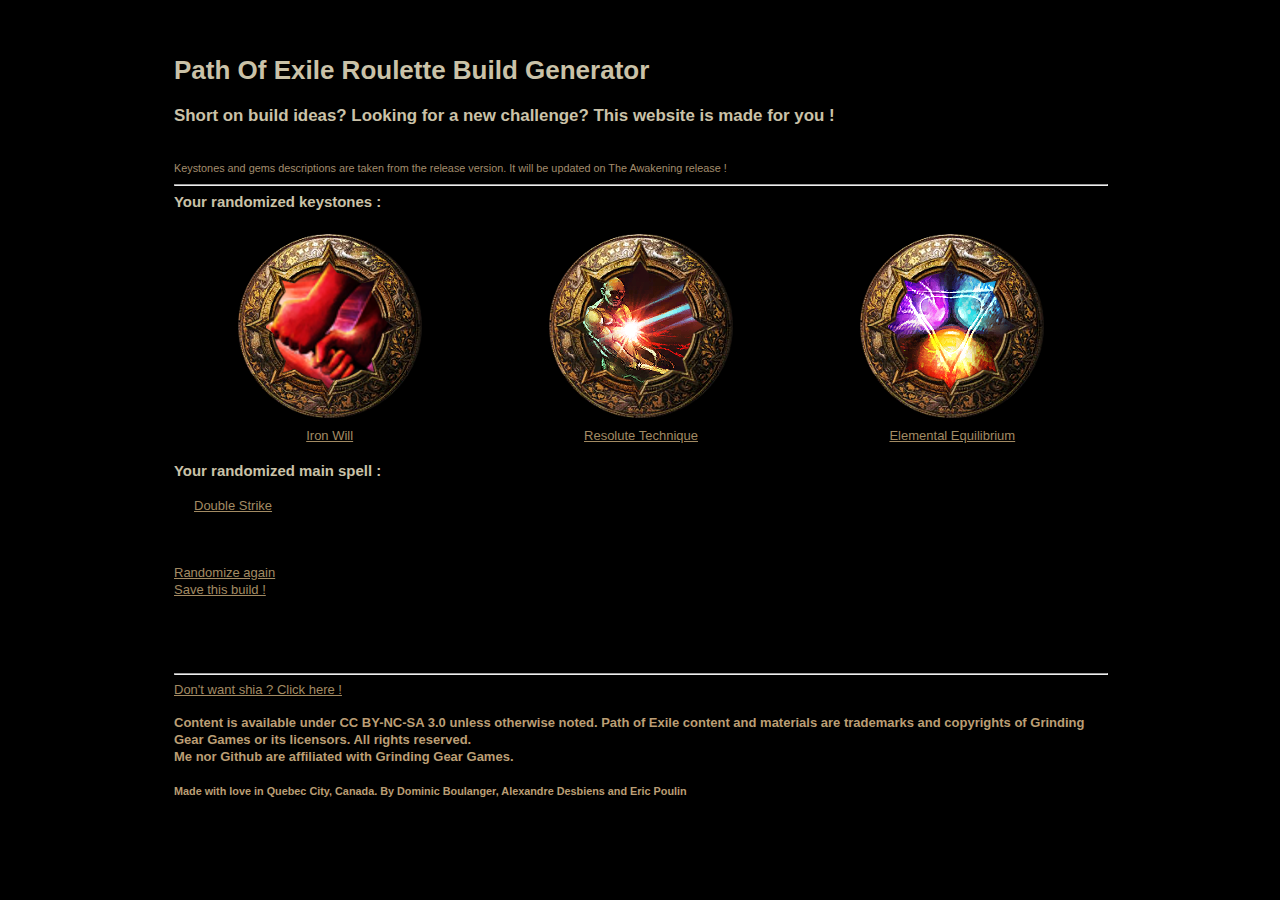
<file: index.html>
<!DOCTYPE html>
<html>
	<head>
		<!-- I took the css of the main path of exile website, all credits and copyrights are belonging to Grinding Gear Games -->
		<link href="/res/style.css" media="screen" rel="stylesheet" type="text/css">
		<style>
			.layoutBoxContent {
				margin-top: 50px !important;
			}
			
			#mainContainer {
				background: transparent !important;
			}
			
			#keystoneTooltip {
				width: 200px;
				min-height:200px;
				background-color: rgba(20,20,20,0.95);
				border: 1px #141414 solid;
				float: left;
				position: absolute;
			}
			
			#skillTooltip {
				width: 200px;
				min-height:200px;
				background-color: rgba(20,20,20,0.95);
				border: 1px #141414 solid;
				float: left;
				position: absolute;
			}
			
			#keystoneName {
				margin-left: 10px;
			}
			
			#keystoneDesc {
				margin-left: 10px;
			}
			
			.keystone {
				width: 184;
				height: 184;
				/*background-color: black;*/
				position: relative;
				display: inline-block;
				margin: 5px;
			}
			.keystone-image {
				position: absolute;
				left: 28px;
				top: 28px;
			}
			.keystone-frame {
				position: relative;
				z-index: 1;
			}
			
		</style>
		<script src="https://code.jquery.com/jquery-2.1.4.min.js"></script>
		<script src="/res/js.cookie.js"></script>
		<script src="keystones.js"></script>
		<script>
			// Lists took on the Path Of Exile wiki (http://pathofexile.gamepedia.com/)
			/*var keystones = ["Acrobatics", "Ancestral Bond", "Avatar of Fire", "Blood Magic", "Chaos Inoculation", "Conduit", 
				"Eldritch Battery", "Elemental Equilibrium", "Ghost Reaver", "Iron Grip", "Iron Reflexes", "Mind Over Matter",
				"Minion Instability", "Necromantic Aegis", "Ondar's Guile", "Pain Attunement", "Phase Acrobatics", "Point Blank", "Resolute Technique", "Unwavering Stance", "Vaal Pact", "Zealot's Oath"];*/
				
			var skills = ["Animate Guardian", "Cleave", "Dominating Blow", "Flame Totem", "Glacial Hammer", "Ground Slam", "Heavy Strike", "Immortal Call", "Infernal Blow", "Leap Slam", "Lightning Strike", "Molten Strike", "Searing Bond", "Shield Charge", "Shockwave Totem", "Static Strike", "Sweep", "Animate Weapon", "Barrage", "Bear Trap", "Burning Arrow", "Cyclone", "Desecrate", "Detonate Dead", "Double Strike", "Dual Strike", "Elemental Hit", "Etheral Knives", "Explosive Arrow", "Fire Trap", "Flicker Strike", "Freeze Mine", "Frenzy", "Ice Shot", "Lightning Arrow", "Poison Arrow", "Puncture", "Rain of Arrows", "Reave", "Spectral Throw", "Split Arrow", "Tornado Shot", "Viper Strike", "Whirling Blades", "Arc", "Ball Lightning", "Cold Snap", "Conversion Trap", "Discharge", "Fireball", "Firestorm", "Flame Surge", "Flameblast", "Freezing Pulse", "Frost Wall", "Glacial Cascade", "Ice Nova", "Ice Spear", "Incinerate", "Kinetic Blast", "Lightning Tendrils", "Lightning Warp", "Power Siphon", "Raise Spectre", "Raise Zombie", "Righteous Fire", "Shock Nova", "Spark", "Storm Call", "Summon Ragin Spirit", "Summon Skeletons"];
				
			var rolledNumbers = [];
				
			$(document).ready(function() {
				
				var isShiaMuted = Cookies.get('is-shia-muted');
				
				console.log(isShiaMuted);
				
				if (typeof isShiaMuted === "undefined" || isShiaMuted == false)
				{
					
					$("#motivation").attr("src", "https://www.youtube.com/embed/nuHfVn_cfHU?autoplay=1");
				}
				else
				{
					$("#motivation").attr("src", "");
				}
				
				if (isShiaMuted || typeof isShiaMuted !== "undefined")
				{
					$("#motivationDisclaimer").html("<a href=\"#\">Want shia back? Click here !</a>");
				}
				else
				{
					$("#motivationDisclaimer").html("<a href=\"#\">Don't want shia ? Click here !</a>");
				}
				
				$("#motivationDisclaimer").on("click", function() {
					if (isShiaMuted && isShiaMuted !== "undefined")
					{
						Cookies.remove('is-shia-muted');
						$("#motivationDisclaimer").html("Saved ! Shia will welcome you back at your next visit !");
					}
					else
					{
						Cookies.set('is-shia-muted', true, { expires: 7 });
						$("#motivation").attr("src", "");
						$("#motivationDisclaimer").html("Saved ! Shia will no longer bother you unless you enable it back !");
					}
					
				});		

				if (window.location.href.indexOf("keystones") > -1 && window.location.href.indexOf("mainSkill") > -1)
				{
					decodeShareUrl();
				}
				else
				{
					randomizeBuild();
				}
				
				$("#randomize").on("click", function() {
					randomizeBuild();
				});
				
				$("#save").on("click", function() {
					var urlBase = location.href.substring(0, location.href.lastIndexOf("/")+1);
					$("#saveContainer").html("<br /><br /><span style=\"margin-top: 10px; background: rgb(0,0,0); padding:5px;\">" + urlBase + buildShareUrl() + "</span>");
				});
				
				$(".keystone-frame").on("mouseenter", function(e) {
					$("#keystoneTooltip").css({
						left: e.pageX + 20,
						top: e.pageY
					});
					handleKeystoneTooltipDisplay(e);
				});
				
				$(".keystone-frame").on("mouseleave", function() {
					$("#keystoneTooltip").hide();
				});
				
				/*$("#mainSkill li a").on("mouseenter", function(e) {
					$("#skillTooltip").css({
						left: e.pageX + 20,
						top: e.pageY
					});
					$("#skillTooltip").show();
				});
				
				$("#mainSkill li a").on("mouseleave", function() {
					$("#skillTooltip").hide();
				});*/
				
			});
			
			function handleKeystoneTooltipDisplay(event)
			{
				var keystoneId = $(event.target).parent().attr('data-id');
				$("#keystoneName").html(keystones[keystoneId]["name"]);
				var desc = keystones[keystoneId]["description"];
				desc = replaceAll("\n", "<br /><br />", desc);
				$("#keystoneDesc").html(desc);
				$("#keystoneTooltip").show();
			}
				
			function buildShareUrl()
			{
				var url = "";
				var currentKeystones = $("#keystonesContainer").find("div");
				var mainSkill = $("#mainSkill").find("li");
				
				var url = "?keystones="
				for (var i = 0; i < currentKeystones.length; i++)
				{
					url += $(currentKeystones[i]).attr('data-id');
					if (i < currentKeystones.length - 1)
					{
						url += ";";
					}
				}
				url += "&mainSkill=";
				
				for (var j = 0; j < mainSkill.length; j++)
				{
					url += $(mainSkill[j]).attr('data-id');
					if (j < mainSkill.length - 1)
					{
						url += ";";
					}
				}
				
				return url;
				
			}
			
			function decodeShareUrl(url)
			{
				var params = [];
				
				var query = window.location.search.substring(1);
				var variables = query.split("&");
				
				for (var i = 0; i < variables.length; i++)
				{
					var value = variables[i].split("=")[1];
					var key = variables[i].split("=")[0];
					params.push({"key": key, "value": value});
				}
				
				for (var i = 0; i < params.length; i++)
				{
					switch (params[i].key)
					{
						case "keystones":
							decodeKeystones(params[i].value);
							break;
						case "mainSkill":
							decodeMainSkill(params[i].value);
							break;
						default:
							break;
					}
				}
				
			}
			
			function decodeKeystones(keystonesRaw)
			{
				var decodedKeystones = keystonesRaw.split(";");
				
				//$("#list").empty();
				$("#keystonesContainer").empty();
				for (var i = 0; i < decodedKeystones.length; i++)
				{
					//$("#list").append("<li data-id=\"" + decodedKeystones[i] + "\">" + urlIt(keystones[decodedKeystones[i]]["name"]) + "</li>");
					$("#keystonesContainer").append("<td><center><div data-id=\"" + decodedKeystones[i] + "\" class=\"keystone\"><img class=\"keystone-image\" src=\"res/img/" + urlReplace(keystones[decodedKeystones[i]]["name"]) + ".png\" /><img class=\"keystone-frame\" src=\"res/img/Keystone_Frame.png\" /></div><br />" + urlIt(keystones[decodedKeystones[i]]["name"]) + "</center></td>");
				}
			}
			
			function decodeMainSkill(mainSkillRaw)
			{
				$("#mainSkill").empty();
				
				$("#mainSkill").html("<li data-id=\"" + mainSkillRaw + "\">" + urlIt(skills[mainSkillRaw]) + "</li>");
			}
			
			
			function randomizeBuild()
			{
				//$("#list").empty();
				$("#keystonesContainer").empty();
				// Randomizes the keystone(s)
				var keystonesCount = Math.floor((Math.random() * 3) + 2);
				var num = -1;
				for (var i = 0; i < keystonesCount; i++)
				{
					do {
						num = Math.floor(Math.random() * keystones.length);
					} while (rolledNumbers.indexOf(num) > -1);
					
					rolledNumbers.push(num);
					//$("#list").append("<li data-id=\"" + num + "\">" + urlIt(keystones[num]["name"]) + "</li>");
					
					$("#keystonesContainer").append("<td><center><div data-id=\"" + num + "\" class=\"keystone\"><img class=\"keystone-image\" src=\"res/img/" + urlReplace(keystones[num]["name"]) + ".png\" /><img class=\"keystone-frame\" src=\"res/img/Keystone_Frame.png\" /></div><br />" + urlIt(keystones[num]["name"]) + "</center></td>");
					
				}
				
				// Randomizes the main skill
				var randomizedSkillIndex = Math.floor(Math.random() * skills.length);
				$("#mainSkill").html("<li data-id=\"" + randomizedSkillIndex + "\">" + urlIt(skills[randomizedSkillIndex]) + "</li>");
			}
			
			/*
			 *
			 */
			function urlReplace(input)
			{
				return replaceAll(" ", "_", input);
			}
			
			function urlIt(input)
			{
				var urlInput = urlReplace(input);
				return "<a href=\"http://pathofexile.gamepedia.com/" + urlInput + "\" target=\"_blank\">" + input + "</a></li>";
			}
			
			function replaceAll(find, replace, str) {
  				return str.replace(new RegExp(find, 'g'), replace);
			}
			
		</script>
	</head>
	<body>
		<!--<div id="wrapper">-->
		<div id="siteCentered">
			<div id="mainContainer">
				<div class="layoutBoxContent">
					<h1>Path Of Exile Roulette Build Generator</h1><br />
					<h2>Short on build ideas? Looking for a new challenge? This website is made for you !</h2><br /><br />
					<small>Keystones and gems descriptions are taken from the release version. It will be updated on The Awakening release !</small>
					<hr />
					<h3>Your randomized keystones :</h3><br />
					<!--<ul id="list" style="min-height:75px;">
					</ul>-->
					<center><div>
						<table>
							<tr id="keystonesContainer">
							</tr>
						</table>
					</div></center>
					<br />
					<h3>Your randomized main spell :</h3><br />
					<ul id="mainSkill">
					</ul>
					<br /><br /><br />
					<a href="#" id="randomize" type="button" style="border:1px #FFF">Randomize again</a><br />
					<a href="#" id="save" type="button" style="border:1px #FFF">Save this build !</a>
					<div id="saveContainer">
					</div>
					<br /><br />
					<br /><br /><hr /><span id="motivationDisclaimer"></span><br /><br />
					
					<span><strong>Content is available under CC BY-NC-SA 3.0 unless otherwise noted. Path of Exile content and materials are trademarks and copyrights of Grinding Gear Games or its licensors. All rights reserved.<br />Me nor Github are affiliated with Grinding Gear Games.</span>
					<br /><br />
					<span><small>Made with love in Quebec City, Canada. By Dominic Boulanger, Alexandre Desbiens and Eric Poulin</small></span>
					<iframe id="motivation" width="560" height="315" src="" frameborder="0" allowfullscreen hidden></iframe>
				</div>
			</div>
		</div>
		
		<div id="keystoneTooltip" hidden>
			<span><strong id="keystoneName"></strong></span><br /><hr /><br />
			<p id="keystoneDesc"></p>
		</div>
		
		<div id="skillTooltip" hidden>
		</div>
		
	</body>
</html>
</file>
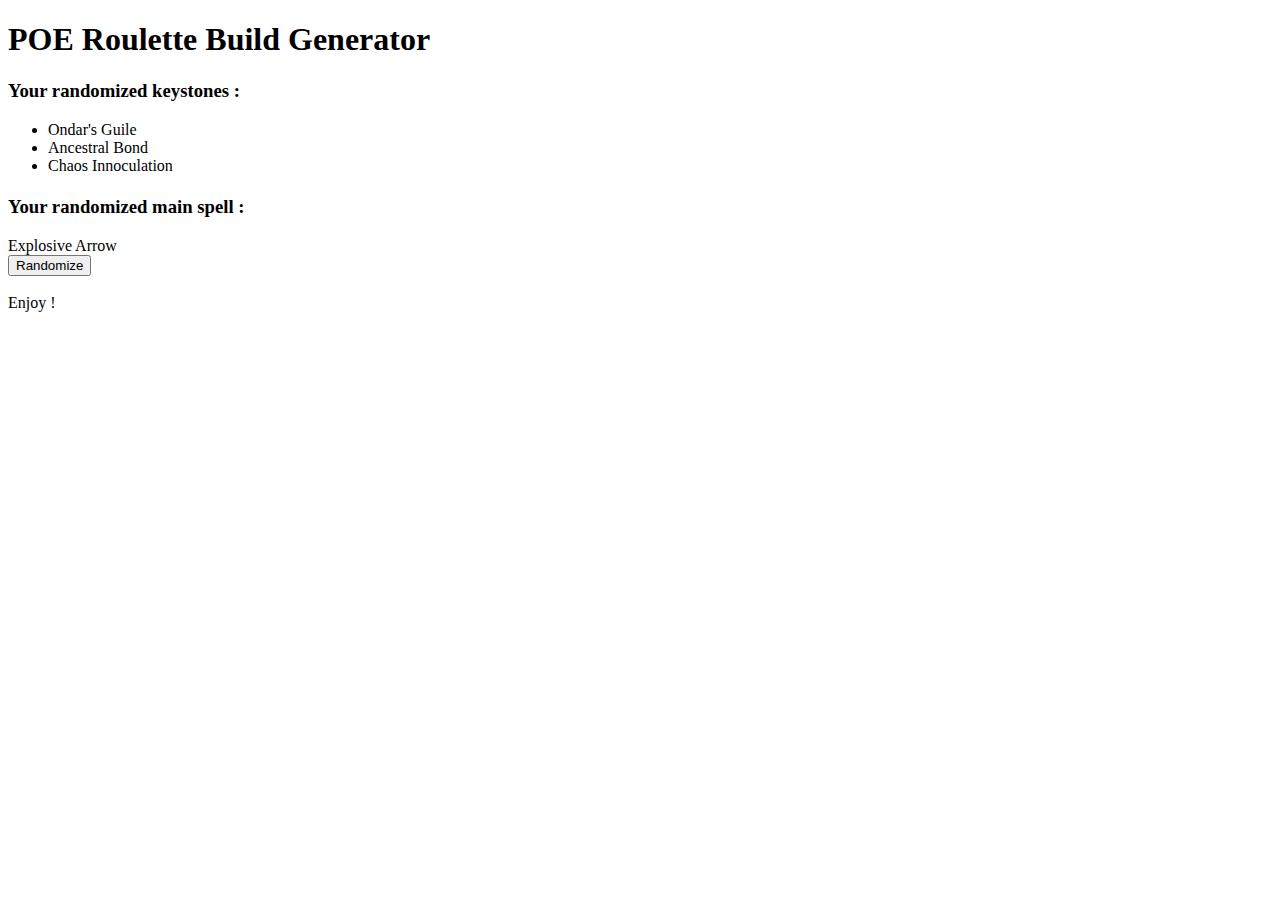
<file: random.html>
<!DOCTYPE html>
<html>
	<head>
		<script src="https://code.jquery.com/jquery-2.1.4.min.js"></script>
		<script>
			var keystones = ["Acrobatics", "Ancestral Bond", "Avatar Of Fire", "Blood Magic", "Chaos Innoculation", "Conduit", 
				"Eldrich Battery", "Elemental Equilibrium", "Ghost Reaver", "Iron Grip", "Iron Reflexes", "Mind Over Matter",
				"Minion Instability", "Necromatic Aegis", "Ondar's Guile", "Pain Attunement", "Phase Acrobatics", "Point Blank", "Resolute Technique", "Unwavering Stance", "Vaal Pact", "Zealot Oath"];
				
				var skills = ["Animate Guardian", "Cleave", "Dominating Blow", "Flame Totem", "Glacial Hammer", "Ground Slam", "Heavy Strike", "Immortal Call", "Infernal Blow", "Leap Slam", "Lightning Strike", "Molten Strike", "Searing Bond", "Shield Charge", "Shockwave Totem", "Static Strike", "Sweep", "Animate Weapon", "Barrage", "Bear Trap", "Burning Arrow", "Cyclone", "Desecrate", "Detonate Dead", "Double Strike", "Dual Strike", "Elemental Hit", "Etheral Knives", "Explosive Arrow", "Fire Trap", "Flicker Strike", "Freeze Mine", "Frenzy", "Ice Shot", "Lightning Arrow", "Poison Arrow", "Puncture", "Rain of Arrows", "Reave", "Spectral Throw", "Split Arrow", "Tornado Shot", "Viper Strike", "Whirling Blades", "Arc", "Ball Lightning", "Cold Snap", "Conversion Trap", "Discharge", "Fireball", "Firestorm", "Flame Surge", "Flameblast", "Freezing Pulse", "Frost Wall", "Glacial Cascade", "Ice Nova", "Ice Spear", "Incinerate", "Kinetic Blast", "Lightning Tendrils", "Lightning Warp", "Power Siphon", "Raise Spectre", "Raise Zombie", "Righteous Fire", "Shock Nova", "Spark", "Storm Call", "Summon Ragin Spirit", "Summon Skeletons"];
				
				var rolledNumbers = [];
				
				$(document).ready(function() {
					randomizeBuild();
					
					$("#randomize").on("click", function() {
						randomizeBuild();
					});
					
				});
				
				
				
				function randomizeBuild()
				{
					$("#list").empty();
					// Randomizes the keystone(s)
					var keystonesCount = Math.floor((Math.random() * 3) + 2);
					var num = -1;
					for (var i = 0; i < keystonesCount; i++)
					{
						do {
							num = Math.floor(Math.random() * keystones.length);
						} while (rolledNumbers.indexOf(num) > -1);
						
						rolledNumbers.push(num);
						$("#list").append("<li>" + keystones[num] + "</li>");
					}
					
					// Randomizes the main skill
					var randomizedSkillIndex = Math.floor(Math.random() * skills.length);
					$("#mainSkill").html(skills[randomizedSkillIndex]);
				}
				
		</script>
	</head>
	<body>
		<h1>POE Roulette Build Generator</h1>
		<h3>Your randomized keystones :</h3>
		<ul id="list">
		</ul>
		<h1>
		<h3>Your randomized main spell :</h3>
		<span id="mainSkill"></span>
		<br />
		<button id="randomize" type="button">Randomize</button>
		<br /><br />
		<span>Enjoy !</span>
		<iframe width="560" height="315" src="https://www.youtube.com/embed/nuHfVn_cfHU" frameborder="0" allowfullscreen hidden></iframe>
		
	</body>
</html>
</file>
<file: res/style.css>
/* ASSETS TAKEN FROM pathofexile.com/css/http/screen.css */
/* No copyright infringments intended. All css taken here is the property of Grinding Gear Games */
html,body,div,span,applet,object,iframe,h1,h2,h3,h4,h5,h6,p,blockquote,pre,a,abbr,acronym,address,big,cite,code,del,dfn,em,img,ins,kbd,q,s,samp,small,strike,strong,sub,sup,tt,var,b,u,i,center,dl,dt,dd,ol,ul,li,fieldset,form,label,legend,table,caption,tbody,tfoot,thead,tr,th,td,article,aside,canvas,details,embed,figure,figcaption,footer,header,hgroup,menu,nav,output,ruby,section,summary,time,mark,audio,video{margin:0;padding:0;border:0;font:inherit;font-size:100%;vertical-align:baseline}html{line-height:1}ol,ul{list-style:none}table{border-collapse:collapse;border-spacing:0}caption,th,td{text-align:left;font-weight:normal;vertical-align:middle}q,blockquote{quotes:none}q:before,q:after,blockquote:before,blockquote:after{content:"";content:none}a img{border:none}article,aside,details,figcaption,figure,footer,header,hgroup,menu,nav,section,summary{display:block}@font-face{font-family:'FontinSmallCaps';src:url('/font/fontin-smallcaps-webfont.eot');src:local("â˜º"),url('/font/fontin-smallcaps-webfont.woff') format("woff"),url('/font/fontin-smallcaps-webfont.ttf') format("truetype"),url('/font/fontin-smallcaps-webfont.svg#webfontSCusr8QL') format("svg");font-weight:normal;font-style:normal}@font-face{font-family:'FontinRegular';src:url('/font/fontin-regular-webfont.eot');src:local("â˜º"),url('/font/fontin-regular-webfont.woff') format("woff"),url('/font/fontin-regular-webfont.ttf') format("truetype"),url('/font/fontin-regular-webfont.svg#webfontOAeglf7d') format("svg");font-weight:normal;font-style:normal}@font-face{font-family:'FontinItalic';src:url('/font/fontin-italic-webfont.eot');src:local("â˜º"),url('/font/fontin-italic-webfont.woff') format("woff"),url('/font/fontin-italic-webfont.ttf') format("truetype"),url('/font/fontin-italic-webfont.svg#webfontEqJqoBxP') format("svg");font-weight:normal;font-style:normal}@font-face{font-family:'FontinBold';src:url('/font/fontin-bold-webfont.eot');src:local("â˜º"),url('/font/fontin-bold-webfont.woff') format("woff"),url('/font/fontin-bold-webfont.ttf') format("truetype"),url('/font/fontin-bold-webfont.svg#webfontvK7dhkXe') format("svg");font-weight:normal;font-style:normal}.FontinSmallCaps,.heading1,.heading3,#twitch-streams-container h1,#monstersPage .act1 h2 a,#monstersPage .act2 h2 a,.eventsListSummary .title,.button1.important,.important.button2,.pagination a.important,.pagination .important.current,.pagination .important.currentPage,.important.editor-control,form.t1 input[type="submit"],.formT1 input[type="submit"],.button1,.button2,.pagination a,.pagination .current,.pagination .currentPage,.editor-control,.forumThreadTitle,.eventCalendar h1,.seasonLadder h1,.shopSpecialsBox .banner,.layoutBox1.defaultTheme .layoutBoxTitle,.layoutBox1.forumTheme .layoutBoxTitle,.layoutBox1.rightBackground1Theme .layoutBoxTitle,.layoutBox1.dynamicPageTheme .layoutBoxTitle,.layoutBox1.shopPurchaseTheme .layoutBoxTitle,.layoutBox1.tempVideoTheme .layoutBoxTitle,.layoutBox1.defaultTheme .topBar .links,.layoutBox1.forumTheme .topBar .links,.layoutBox1.rightBackground1Theme .topBar .links,.layoutBox1.dynamicPageTheme .topBar .links,.layoutBox1.shopPurchaseTheme .topBar .links,.layoutBox1.tempVideoTheme .topBar .links,.layoutBox1.defaultTheme .breadcrumb,.layoutBox1.forumTheme .breadcrumb,.layoutBox1.rightBackground1Theme .breadcrumb,.layoutBox1.dynamicPageTheme .breadcrumb,.layoutBox1.shopPurchaseTheme .breadcrumb,.layoutBox1.tempVideoTheme .breadcrumb,#siteNav,#siteNav a,.seasonInfo .name,.inventoryControls .infoLine1,.inventoryControls .infoLine2,.inventoryControls .infoLine3,.inventoryManagerMenu .characters .character .infoLine1,.inventoryManagerMenu .characters .character .infoLine2,.inventoryManagerMenu .characters .character .infoLine3,.newItemPopup,.shopIndex .category h2,.shopItemPackage .savingsInfo,.shopTopBar1 h1,#shopEndingCountdownContainer h2,.skillsList h1,#itemsPage .content h2,#itemsPage .content h2 a,.eventView .countdownDescription,.eventView h2,.landingBox h1,.landingBox h2,.apiResource h2,.apiResource h3,#guildProfile .guild-header .guild-tag,#guildProfile .guild-header .guild-status,#guildProfile #guildMemberPanel h2,#guildProfile #guildLeaderPanel h2{font-weight:normal;font-style:normal;line-height:normal;font-family:'FontinSmallCaps', Verdana,Arial,Helvetica,sans-serif;font-size-adjust:0.54}.ch .FontinSmallCaps,.ch .heading1,.ch .heading3,.ch #twitch-streams-container h1,#twitch-streams-container .ch h1,.ch #monstersPage .act1 h2 a,#monstersPage .act1 h2 .ch a,.ch #monstersPage .act2 h2 a,#monstersPage .act2 h2 .ch a,.ch .eventsListSummary .title,.eventsListSummary .ch .title,.ch .important.button2,.ch .pagination a.important,.pagination .ch a.important,.ch .pagination .important.current,.pagination .ch .important.current,.ch .pagination .important.currentPage,.pagination .ch .important.currentPage,.ch .important.editor-control,.ch form.t1 input[type="submit"],form.t1 .ch input[type="submit"],.ch .formT1 input[type="submit"],.formT1 .ch input[type="submit"],.ch .button1,.ch .button2,.ch .pagination a,.pagination .ch a,.ch .pagination .current,.pagination .ch .current,.ch .pagination .currentPage,.pagination .ch .currentPage,.ch .editor-control,.ch .forumThreadTitle,.ch .eventCalendar h1,.eventCalendar .ch h1,.ch .seasonLadder h1,.seasonLadder .ch h1,.ch .shopSpecialsBox .banner,.shopSpecialsBox .ch .banner,.ch .layoutBox1.defaultTheme .layoutBoxTitle,.layoutBox1.defaultTheme .ch .layoutBoxTitle,.ch .layoutBox1.forumTheme .layoutBoxTitle,.layoutBox1.forumTheme .ch .layoutBoxTitle,.ch .layoutBox1.rightBackground1Theme .layoutBoxTitle,.layoutBox1.rightBackground1Theme .ch .layoutBoxTitle,.ch .layoutBox1.dynamicPageTheme .layoutBoxTitle,.layoutBox1.dynamicPageTheme .ch .layoutBoxTitle,.ch .layoutBox1.shopPurchaseTheme .layoutBoxTitle,.layoutBox1.shopPurchaseTheme .ch .layoutBoxTitle,.ch .layoutBox1.tempVideoTheme .layoutBoxTitle,.layoutBox1.tempVideoTheme .ch .layoutBoxTitle,.ch .layoutBox1.defaultTheme .topBar .links,.layoutBox1.defaultTheme .topBar .ch .links,.ch .layoutBox1.forumTheme .topBar .links,.layoutBox1.forumTheme .topBar .ch .links,.ch .layoutBox1.rightBackground1Theme .topBar .links,.layoutBox1.rightBackground1Theme .topBar .ch .links,.ch .layoutBox1.dynamicPageTheme .topBar .links,.layoutBox1.dynamicPageTheme .topBar .ch .links,.ch .layoutBox1.shopPurchaseTheme .topBar .links,.layoutBox1.shopPurchaseTheme .topBar .ch .links,.ch .layoutBox1.tempVideoTheme .topBar .links,.layoutBox1.tempVideoTheme .topBar .ch .links,.ch .layoutBox1.defaultTheme .breadcrumb,.layoutBox1.defaultTheme .ch .breadcrumb,.ch .layoutBox1.forumTheme .breadcrumb,.layoutBox1.forumTheme .ch .breadcrumb,.ch .layoutBox1.rightBackground1Theme .breadcrumb,.layoutBox1.rightBackground1Theme .ch .breadcrumb,.ch .layoutBox1.dynamicPageTheme .breadcrumb,.layoutBox1.dynamicPageTheme .ch .breadcrumb,.ch .layoutBox1.shopPurchaseTheme .breadcrumb,.layoutBox1.shopPurchaseTheme .ch .breadcrumb,.ch .layoutBox1.tempVideoTheme .breadcrumb,.layoutBox1.tempVideoTheme .ch .breadcrumb,.ch #siteNav,.ch #siteNav a,#siteNav .ch a,.ch .seasonInfo .name,.seasonInfo .ch .name,.ch .inventoryControls .infoLine1,.inventoryControls .ch .infoLine1,.ch .inventoryControls .infoLine2,.inventoryControls .ch .infoLine2,.ch .inventoryControls .infoLine3,.inventoryControls .ch .infoLine3,.ch .inventoryManagerMenu .characters .character .infoLine1,.inventoryManagerMenu .characters .character .ch .infoLine1,.ch .inventoryManagerMenu .characters .character .infoLine2,.inventoryManagerMenu .characters .character .ch .infoLine2,.ch .inventoryManagerMenu .characters .character .infoLine3,.inventoryManagerMenu .characters .character .ch .infoLine3,.ch .newItemPopup,.ch .shopIndex .category h2,.shopIndex .category .ch h2,.ch .shopItemPackage .savingsInfo,.shopItemPackage .ch .savingsInfo,.ch .shopTopBar1 h1,.shopTopBar1 .ch h1,.ch #shopEndingCountdownContainer h2,#shopEndingCountdownContainer .ch h2,.ch .skillsList h1,.skillsList .ch h1,.ch #itemsPage .content h2,#itemsPage .content .ch h2,.ch #itemsPage .content h2 a,#itemsPage .content h2 .ch a,.ch .eventView .countdownDescription,.eventView .ch .countdownDescription,.ch .eventView h2,.eventView .ch h2,.ch .landingBox h1,.landingBox .ch h1,.ch .landingBox h2,.landingBox .ch h2,.ch .apiResource h2,.apiResource .ch h2,.ch .apiResource h3,.apiResource .ch h3,.ch #guildProfile .guild-header .guild-tag,#guildProfile .guild-header .ch .guild-tag,.ch #guildProfile .guild-header .guild-status,#guildProfile .guild-header .ch .guild-status,.ch #guildProfile #guildMemberPanel h2,#guildProfile #guildMemberPanel .ch h2,.ch #guildProfile #guildLeaderPanel h2,#guildProfile #guildLeaderPanel .ch h2{font-family:"å¾®è»Ÿæ­£é»‘", "Microsoft JhengHei", "æ–°æ˜Žç´°é«”", Verdana,Arial,Helvetica,sans-serif}.FontinRegular,.heading2,.newsListItem .title a,#sitemap,#openBetaCountdown,#betaInviteTimer,.seasonInfo .playerInfo,.seasonInfo .reward .points,.shopBuyItemModal,shopBuyPackageModal,.shopBuyItemModal h1,shopBuyPackageModal h1,.shopBuyItemModal .totalCost,shopBuyPackageModal .totalCost,#guildProfile #guildMemberPanel .guild .points,#guildProfile #guildLeaderPanel .guild .points,.newsList h1,#stash-tab-container .tab .label{font-weight:normal;font-style:normal;line-height:normal;font-family:'FontinRegular', Verdana,Arial,Helvetica,sans-serif;font-size-adjust:0.51}.ch .FontinRegular,.ch .heading2,.ch .newsListItem .title a,.newsListItem .title .ch a,.ch #sitemap,.ch #openBetaCountdown,.ch #betaInviteTimer,.ch .seasonInfo .playerInfo,.seasonInfo .ch .playerInfo,.ch .seasonInfo .reward .points,.seasonInfo .reward .ch .points,.ch .shopBuyItemModal,.ch shopBuyPackageModal,.ch .shopBuyItemModal h1,.shopBuyItemModal .ch h1,.ch shopBuyPackageModal h1,shopBuyPackageModal .ch h1,.ch .shopBuyItemModal .totalCost,.shopBuyItemModal .ch .totalCost,.ch shopBuyPackageModal .totalCost,shopBuyPackageModal .ch .totalCost,.ch #guildProfile #guildMemberPanel .guild .points,#guildProfile #guildMemberPanel .guild .ch .points,.ch #guildProfile #guildLeaderPanel .guild .points,#guildProfile #guildLeaderPanel .guild .ch .points,.ch .newsList h1,.newsList .ch h1,.ch #stash-tab-container .tab .label,#stash-tab-container .tab .ch .label{font-family:"å¾®è»Ÿæ­£é»‘", "Microsoft JhengHei", "æ–°æ˜Žç´°é«”", Verdana,Arial,Helvetica,sans-serif}.FontinItalic{font-weight:normal;font-style:normal;line-height:normal;font-family:'FontinItalic', Verdana,Arial,Helvetica,sans-serif;font-size-adjust:0.51}.ch .FontinItalic{font-family:"å¾®è»Ÿæ­£é»‘", "Microsoft JhengHei", "æ–°æ˜Žç´°é«”", Verdana,Arial,Helvetica,sans-serif}.FontinBold,blockquote .quote,.eventsList.displaySimple .upcomingControls .heading,.eventsList.displaySimple .inProgressControls .heading,h1.t1{font-weight:normal;font-style:normal;line-height:normal;font-family:'FontinBold', Verdana,Arial,Helvetica,sans-serif;font-size-adjust:0.52}.ch .FontinBold,.ch blockquote .quote,blockquote .ch .quote,.ch .eventsList.displaySimple .upcomingControls .heading,.eventsList.displaySimple .upcomingControls .ch .heading,.ch .eventsList.displaySimple .inProgressControls .heading,.eventsList.displaySimple .inProgressControls .ch .heading,.ch h1.t1{font-family:"å¾®è»Ÿæ­£é»‘", "Microsoft JhengHei", "æ–°æ˜Žç´°é«”", Verdana,Arial,Helvetica,sans-serif}h1{margin:0px;padding:0px;color:#cac2a8;font-size:2em;font-weight:bold}h1.large{font-size:340%}h1.t1{margin:0px 0px 10px 0px}h2{font-size:1.3em;margin:0px;padding:0px;color:#cac2a8;font-weight:bold}h3{margin:0px;padding:0px;color:#cac2a8;font-size:1.15em;font-weight:bold}h3.dark{margin:0px;background-color:#000;color:#CEC59F;padding:6px 5px}h4{font-size:110%;margin:0px 0px;color:#cac2a8;font-weight:bold}.heading1,.heading3,#twitch-streams-container h1,#monstersPage .act1 h2 a,#monstersPage .act2 h2 a,.eventsListSummary .title{color:#DFCF99}.heading2,.newsListItem .title a{color:#DFCF99}.heading3{text-shadow:0px 0px 3px rgba(209,201,179,0.52)}.button-sprite-sprite,.uiDeleteButton,.uiEditButton,.uiMoveButton,.uiPrivateMessageButton,.uiQuoteButton,.uiRefreshButton,form.t1 .row.captcha .refresh,.formT1 .row.captcha .refresh,#captcha_refresh{background:url('http://webcdn.pathofexile.com/image/gen/button/button-sprite-s95d0b08bac.png') no-repeat}.button-sprite-zh-sprite,.ch .uiDeleteButton,.ch .uiEditButton,.ch .uiMoveButton,.ch .uiPrivateMessageButton,.ch .uiQuoteButton{background:url('http://webcdn.pathofexile.com/image/gen/button/button-sprite-zh-s14460b384d.png') no-repeat}.button1.important,.important.button2,.pagination a.important,.pagination .important.current,.pagination .important.currentPage,.important.editor-control,form.t1 input[type="submit"],.formT1 input[type="submit"],.button1,.button2,.pagination a,.pagination .current,.pagination .currentPage,.editor-control{border:1px solid #2C2C2C;color:#98805E;padding:0px 5px;margin:0px 2px 0px 0px;border-radius:2px;text-decoration:none;font-size:115%;background:url('http://webcdn.pathofexile.com/image/layout/button/button1-background2.png?1350868021');background:url('http://webcdn.pathofexile.com/image/layout/button/button1-background2.png?1350868021');background-color:#0F0F0F}.important.button2:hover,.pagination a.important:hover,.pagination .important.current:hover,.pagination .important.currentPage:hover,.important.editor-control:hover,form.t1 input[type="submit"]:hover,.formT1 input[type="submit"]:hover,.button1:hover,.button2:hover,.pagination a:hover,.pagination .current:hover,.pagination .currentPage:hover,.editor-control:hover{cursor:pointer;text-decoration:underline;box-shadow:0px 0px 3px rgba(230,225,168,0.24);text-shadow:0px 0px 1px #E6E1A8;color:#E9E69F;border-color:#3C3C3C}.buttonActive.important.button2,.pagination a.buttonActive.important,.pagination .buttonActive.important.current,.pagination .buttonActive.important.currentPage,.buttonActive.important.editor-control,form.t1 input.buttonActive[type="submit"],.formT1 input.buttonActive[type="submit"],.buttonActive.button1,.buttonActive.button2,.pagination a.buttonActive,.pagination .buttonActive.current,.pagination .buttonActive.currentPage,.buttonActive.editor-control{box-shadow:0px 0px 3px rgba(230,225,168,0.24);text-shadow:0px 0px 1px #E6E1A8;color:#E9E69F}.button1.important,.important.button2,.pagination a.important,.pagination .important.current,.pagination .important.currentPage,.important.editor-control,form.t1 input[type="submit"],.formT1 input[type="submit"]{color:#d0d2ff;background-color:#0F0F0F;font-size:130%;margin:10px 5px 3px 0}.button1.important:hover,.important.button2:hover,.pagination a.important:hover,.pagination .important.current:hover,.pagination .important.currentPage:hover,.important.editor-control:hover,form.t1 input[type="submit"]:hover,.formT1 input[type="submit"]:hover{color:#e9eaff;text-shadow:0px 0px 1px #9da1ff;background-color:#181818}.submit_offset.button1.important,.submit_offset.important.button2,.pagination a.submit_offset.important,.pagination .submit_offset.important.current,.pagination .submit_offset.important.currentPage,.submit_offset.important.editor-control,form.t1 input.submit_offset[type="submit"],.formT1 input.submit_offset[type="submit"]{margin-left:5px;margin-bottom:8px}.button1:disabled,.button2:disabled,.pagination a:disabled,.pagination .current:disabled,.pagination .currentPage:disabled,.editor-control:disabled,.button1:disabled:hover,.button2:disabled:hover,.pagination a:disabled:hover,.pagination .current:disabled:hover,.pagination .currentPage:disabled:hover,.editor-control:disabled:hover{box-shadow:none;color:#5F5F5F;background-color:inherit;text-shadow:none;text-decoration:none;box-shadow:none;border:1px solid #2C2C2C}.button1.download-button,.download-button.button2,.pagination a.download-button,.pagination .download-button.current,.pagination .download-button.currentPage,.download-button.editor-control{padding:10px 20px;margin:10px 0px 5px 0px;display:block;width:190px;float:left;clear:left}.button2,.pagination a,.pagination .current,.pagination .currentPage{font-size:130%}.uiButton,.uiDeleteButton,.uiEditButton,.uiMoveButton,.uiPrivateMessageButton,.uiQuoteButton,.uiRefreshButton,form.t1 .row.captcha .refresh,.formT1 .row.captcha .refresh,#captcha_refresh{display:inline-block;overflow:hidden;text-indent:-9999em}.uiDeleteButton{background-position:0 -145px;width:29px;height:29px}.ch .uiDeleteButton{background-position:0 -87px;width:36px;height:29px}.uiEditButton{background-position:0 -58px;width:29px;height:29px}.ch .uiEditButton{background-position:0 -29px;width:36px;height:29px}.uiMoveButton{background-position:0 -87px;width:29px;height:29px}.ch .uiMoveButton{background-position:0 0;width:36px;height:29px}.uiPrivateMessageButton{background-position:0 -29px;width:36px;height:29px}.ch .uiPrivateMessageButton{background-position:0 -58px;width:36px;height:29px}.uiQuoteButton{background-position:0 -116px;width:29px;height:29px}.ch .uiQuoteButton{background-position:0 -116px;width:36px;height:29px}.uiRefreshButton,form.t1 .row.captcha .refresh,.formT1 .row.captcha .refresh,#captcha_refresh{background-position:0 0;width:29px;height:29px}.buttonGroup{overflow:hidden;*zoom:1}.buttonGroup li{padding:0px;margin:0px;display:inline-block;border:none;background:none;float:left}.buttonGroup li .button{margin:0px}#generate_key{margin:0 305px 0 0}.inventory-sprite-sprite,.inventoryControls,.inventoryControls .open,.inventoryControls .open:hover,.inventoryControls .icon.Marauder,.inventoryControls .icon.Shadow,.inventoryControls .icon.Witch,.inventoryControls .icon.Templar,.inventoryControls .icon.Duelist,.inventoryControls .icon.Ranger,.inventoryControls .icon.Scion,.inventoryManagerMenu .characters .character,.inventoryManagerMenu .characters .icon.Marauder,.inventoryManagerMenu .characters .icon.Shadow,.inventoryManagerMenu .characters .icon.Witch,.inventoryManagerMenu .characters .icon.Templar,.inventoryManagerMenu .characters .icon.Duelist,.inventoryManagerMenu .characters .icon.Ranger,.inventoryManagerMenu .characters .icon.Scion{background:url('http://webcdn.pathofexile.com/image/gen/inventory/inventory-sprite-s132a5a3a14.png') no-repeat}.profile-sprite-sprite,.profile .profile-box .box-top,.profile .profile-box .box-bottom,.profile .profile-container .showcase-item,.profile .progress-bar-container .progress-frame,.profile .progress-bar-container .progress-frame.large,.profile .showcase-pin.up,.profile .showcase-move.up,.profile .showcase-pin.up:hover,.profile .showcase-move.up:hover,.profile .showcase-pin.up.disabled,.profile .showcase-move.up.disabled,.profile .showcase-pin.down,.profile .showcase-move.down,.profile .showcase-pin.down:hover,.profile .showcase-move.down:hover,.profile .showcase-pin.down.disabled,.profile .showcase-move.down.disabled,.profile .showcase-pin.delete,.profile .showcase-move.delete,.profile .showcase-pin.delete:hover,.profile .showcase-move.delete:hover{background:url('http://webcdn.pathofexile.com/image/gen/profile/profile-sprite-s2b9950ea9d.png') no-repeat}.ui-sprite-sprite,.coinHeading1,#itemsPage .content h2,.landingBox h2,#statusBar,#statusBar .statusBarCenter,#statusBar .statusBarRight,.pointsIcon,#socialBar{background:url('http://webcdn.pathofexile.com/image/gen/layout/ui-sprite-saab1dfd448.png') no-repeat}.profile-link{display:inline-block}.profile-link a{font-weight:bold;text-decoration:none}.profile-link.achieved,.profile-link.hasTwitch.twitchShow{padding-bottom:3px}.profile-link .achievement{margin-bottom:-5px;padding-right:1px}.profile-link .twitch{display:none;margin-bottom:-5px;margin-left:6px}.profile-link.twitchShow .twitch{display:inline-block}.profile-link.twitchOnline .twitch{background:url('http://webcdn.pathofexile.com/image/twitch/online.png?1373849457');width:22px;height:22px}.profile-link.twitchOffline .twitch{background:url('http://webcdn.pathofexile.com/image/twitch/offline.png?1373849457');width:22px;height:22px}.profile-link.deleted{font-style:italic;color:#DE9066}.profile-link.forumModerator a,.forumModeratorText,.profile-link.valuedPoster a,.valuedPosterText{color:#c5b08f}.profile-link.staff a,.staffText{color:#DB9F00}.profile-link.support a,.supportText{color:#a37c00}#profile-container .roleLabel img{position:relative;margin-top:10px}#profile-container .supporterLabel img{left:-9px}#profile-container .bronzeSupporterLabel img{left:-25px}#profile-container .silverSupporterLabel img{left:-31px}#profile-container .goldSupporterLabel img{left:-31px}#profile-container .diamondSupporterLabel img{left:-12px}#profile-container .openBetaSupporter img{left:-7px}#profile-container .regalSupporter img{left:-6px}#profile-container .divineSupporter img{left:-7px}#profile-container .exaltedSupporter img{left:-4px}#profile-container .eternalSupporter img{left:-4px}#profile-container .rulerOfWraeclastSupporter img{left:-4px}.in-beta,.in-alpha{color:#CEC59F;font-weight:bold}.roleLabel{font-weight:bold}.twitchProfilePopup{z-index:200;border:1px solid #0F0F0F;box-shadow:0px 0px 2px 0px #A79055;background:#000;min-height:200px;margin:10px}.twitchProfilePopup .name{padding:2px 4px 4px 4px;width:312px;font-weight:bold}.twitchProfilePopup img{display:block}.s-pad,table.s-td-pad td{padding:5px}.m-pad,table.m-td-pad td{padding:10px}.l-pad{padding:20px}.xl-pad{padding:40px}.v-s-pad{padding-top:5px;padding-bottom:5px}.v-m-pad{padding-top:10px;padding-bottom:10px}.v-l-pad{padding-top:20px;padding-bottom:20px}.v-xl-pad{padding-top:40px;padding-bottom:40px}.h-s-pad{padding-left:5px;padding-right:5px}.h-m-pad{padding-left:10px;padding-right:10px}.h-l-pad{padding-left:20px;padding-right:20px}.h-xl-pad{padding-left:40px;padding-right:40px}.s-marg{margin:5px}.m-marg{margin:10px}.l-marg{margin:20px}.xl-marg{margin:40px}.t-s-marg{margin-top:5px}.t-m-marg{margin-top:10px}.t-l-marg{margin-top:20px}.t-xl-marg{margin-top:40px}.loading{background-image:url('http://webcdn.pathofexile.com/image/loading.gif?1237245629');background-repeat:no-repeat;background-position:center;height:200px}.loading-inline{background:url('http://webcdn.pathofexile.com/image/loading_small.gif?1237245629') no-repeat center;width:16px;height:16px;display:inline-block}.bold{font-weight:bold}.underline{text-decoration:underline}.italic{font-style:italic}.medium{font-size:1.1em}a.error{color:#ff342f;text-decoration:none}.success{color:#11AA2D}.successBox{border:1px solid #003300;margin-bottom:10px}.error,form.t1 .element li,.formT1 .element li,.errorText{color:#ff342f}.errorBox{border:1px solid #ff342f}.errors{color:#ff342f;padding:0px;margin:2px 0px;list-style-type:none}.errors li{padding:0px;background:transparent}.no-display{display:none}.description,.descriptionText,.eventBase .leagueDescription,.eventsList .event .leagueDescription,.eventView .leagueDescription{color:#566e94}.description{clear:both;font-size:.95em;margin-top:2px}.description-important{clear:both;color:#cac2a8;font-size:.95em;margin-bottom:5px}.onProbation,.banned{color:#a10000}.view-more{padding:9px;text-align:left}.vertOrnate1{position:relative;width:920px;background:url('http://webcdn.pathofexile.com/image/bg-vert-ornate/l.png?1266883408') repeat-y 8px 0px}.vertOrnate1 .r{background:url('http://webcdn.pathofexile.com/image/bg-vert-ornate/r.png?1266883408') repeat-y 910px 0px}.vertOrnate1 .content{margin-left:50px;width:820px;position:relative;text-align:center}.vertOrnate1 form{display:inline-block;margin-top:10px}.vertOrnate1 .l-ornate{position:absolute;left:-47px;top:50%;margin-top:-17px;width:25px;height:35px;background:url('http://webcdn.pathofexile.com/image/bg-vert-ornate/l-ornate.png?1266883408') no-repeat top left}.vertOrnate1 .r-ornate{position:absolute;right:-47px;top:50%;margin-top:-17px;width:23px;height:35px;background:url('http://webcdn.pathofexile.com/image/bg-vert-ornate/r-ornate.png?1266883408') no-repeat top left}.vertOrnate1 .br{background:url('http://webcdn.pathofexile.com/image/bg-vert-ornate/br.png?1266883408') no-repeat top left;width:51px;height:35px;position:absolute;bottom:-2px;right:1px}.vertOrnate1 .bl{background:url('http://webcdn.pathofexile.com/image/bg-vert-ornate/bl.png?1266883408') no-repeat top left;width:52px;height:34px;position:absolute;bottom:-2px;left:4px}.vertOrnate1 .tr{background:url('http://webcdn.pathofexile.com/image/bg-vert-ornate/tr.png?1266883408') no-repeat top left;width:50px;height:32px;position:absolute;top:-2px;right:2px}.vertOrnate1 .tl{background:url('http://webcdn.pathofexile.com/image/bg-vert-ornate/tl.png?1266883408') no-repeat top left;width:50px;height:32px;position:absolute;top:-2px;left:4px}.generalCopy h4{color:#CEC59F;font-weight:normal}.generalCopy .block{margin-bottom:20px}.aboutContent .character{position:absolute;right:15px;bottom:36px}.dropCap{float:left;margin-bottom:-0.1em;margin-left:-0.2em;margin-right:0.12em;margin-top:-0.25em}.button-spacer{height:25px}.padded{padding:5px}.no-padding{padding:0px 4px}img{border:none}.clear{clear:both}.clear_right{clear:right}div.options{margin-left:18px}div.options ul{margin-left:-18px}div.options li{margin:3px 0px}h3.options{margin-left:18px}.bright,div.options a,a.orderCur{color:#CAC2A8}.bright2,.form-description{color:#BFB383}a.bright,div.options ad{text-decoration:none}a{color:#A38B63}a:hover,div.options a:hover{color:#fff}a.big{color:#C29E6C;font-size:115%;font-weight:bold;text-decoration:none}.bullet{background:url('http://webcdn.pathofexile.com/image/list_large.jpg?1333537949') -2px -2px no-repeat;padding-left:17px}.text_block{margin-bottom:15px}p{margin:0px 0px 10px 0px}ul{margin:0px;padding:0px;list-style-type:none;position:relative}.listSpaced li{margin-bottom:15px}blockquote{margin:5px 5px 8px  20px;padding:7px;background:#333127 no-repeat;border:#555141 1px solid;color:#a79070;clear:both;position:relative}blockquote .quote{font-size:42px;top:0px;left:6px;position:absolute}blockquote .top{height:auto !important;min-height:10px;height:10px}blockquote .bot{margin-top:8px}blockquote cite{margin-left:15px}p.short{padding-bottom:150px}.black_heading{color:#CEC59F;font-size:1.1em;font-weight:bold;height:20px;padding:6px 5px;background-color:#000}.padding-s{padding:5px}.med-margin{margin:10px 5px}.hidden{display:none}.centered{text-align:center}.alignRight{text-align:right}.strip-heading{background-color:#20201D;padding:10px}.error-heading{color:#ff342f;padding:10px}.spacer{padding:0px 5px;color:#3a3124}.noDisplay{display:none}strong{color:#bb9e74;font-weight:bold}tr.red{background-color:red}.fl{float:left}.fr{float:right}.botControlsSpacer{height:27px;position:relative}.botControls{top:6px;position:absolute;bottom:10px;width:100%}.botControls .pagination{padding-left:5px}.betaKeyBox{color:#53697F}.betaKeyUsed{color:red}.betaKeyUsed .key{text-decoration:line-through}.bbHeading{margin-bottom:5px}.largeSkillContainer{text-align:center}.largeSkillContainer img{margin:2px 0px}#terms_of_use{height:450px;width:100%}#terms_of_use div{overflow-y:scroll;height:100%;padding-right:5px}.terms-of-use h1{font-size:120%;text-align:left;margin-bottom:10px}#terms-of-use-container .terms-of-use h1{font-size:100%}.coinHeading1,#itemsPage .content h2,.landingBox h2{background-position:0 0;padding-left:32px}.link2,#statusBar .row2,#statusBar .row2 a,.inventoryControls .open{text-decoration:none;color:#00b6ff}.link2:hover,#statusBar .row2:hover,#statusBar .row2 a:hover,.inventoryControls .open:hover{color:#00d2ff}em{font-style:italic}.colorBoxTheme1 #cboxClose{background-position:0 0;height:40px;width:37px;background-image:url('http://webcdn.pathofexile.com/image/button/CloseButton1.png?1358385949');top:2px;right:1px}.colorBoxTheme1 #cboxClose:hover{background-image:url('http://webcdn.pathofexile.com/image/button/CloseButton1Hover.png?1358385949');background-position:0 0}.colorBoxTheme1.hideClose #cboxClose{display:none !important}.colorBoxTheme1 #cboxContent{border:1px solid #23260B;box-shadow:0px 0px 4px 0px rgba(185,142,50,0.8)}.colorBoxTheme1 #cboxTopLeft,.colorBoxTheme1 #cboxTopCenter,.colorBoxTheme1 #cboxTopRight,.colorBoxTheme1 #cboxMiddleLeft,.colorBoxTheme1 #cboxMiddleRight,.colorBoxTheme1 #cboxBottomLeft,.colorBoxTheme1 #cboxBottomCenter,.colorBoxTheme1 #cboxBottomCenter,.colorBoxTheme1 #cboxBottomRight{background:none}.colorBoxPanelTheme #cboxClose{background-position:0 0;height:25px;width:25px;background-image:url('http://webcdn.pathofexile.com/image/UI/button/close-normal.png?1435813664');top:49px;right:21px}.colorBoxPanelTheme #cboxClose:hover{background-image:url('http://webcdn.pathofexile.com/image/UI/button/close-hover.png?1435813664');background-position:0 0}.colorBoxPanelTheme.hideClose #cboxClose{display:none !important}.hoverPopup{position:relative}.hoverPopup .popup{display:none}.hoverPopup:hover .popup,.hoverPopup .popup:hover .popup{display:block;position:absolute;left:100%;top:0px}.hoverPopup:hover .popup.lower,.hoverPopup .popup:hover .popup.lower{bottom:-4px;top:auto}.poeScroll .jspVerticalBar{width:29px}.poeScroll .jspVerticalBar .jspTrack{background:url('http://webcdn.pathofexile.com/image/UI/scrollbar/track.png?1435813664');width:29px;height:32px}.poeScroll .jspVerticalBar .jspArrowUp{background:url('http://webcdn.pathofexile.com/image/UI/scrollbar/up.png?1435813664');width:29px;height:18px}.poeScroll .jspVerticalBar .jspArrowDown{background:url('http://webcdn.pathofexile.com/image/UI/scrollbar/down.png?1435813664');width:29px;height:16px}.poeScroll .jspVerticalBar .jspDrag{background:url('http://webcdn.pathofexile.com/image/UI/scrollbar/thumb-middle.png?1435813664')}.poeScroll .jspVerticalBar .jspDragTop{background:url('http://webcdn.pathofexile.com/image/UI/scrollbar/thumb-top.png?1435813664');width:29px;height:16px;top:0px;left:0px}.poeScroll .jspVerticalBar .jspDragBottom{background:url('http://webcdn.pathofexile.com/image/UI/scrollbar/thumb-bottom.png?1435813664');width:29px;height:16px;position:absolute;bottom:0px;left:0px}small{font-size:smaller}.floatRight{float:right}.clearfix{overflow:hidden;*zoom:1}.download-sprite-sprite,#downloadButton,.downloadNowButton,#downloadButton span,.downloadNowButton span{background:url('http://webcdn.pathofexile.com/image/gen/layout/button/download-sprite-scda8dbed31.png') no-repeat}.download-sprite-ch-sprite,.zh_TW #downloadButton,.zh_TW .downloadNowButton,.zh_TW #downloadButton span,.zh_TW .downloadNowButton span{background:url('http://webcdn.pathofexile.com/image/gen/layout/button/download-sprite-ch-s07d4279193.png') no-repeat}.download-sprite-th_TH-sprite,.th_TH #downloadButton,.th_TH .downloadNowButton,.th_TH #downloadButton span,.th_TH .downloadNowButton span{background:url('http://webcdn.pathofexile.com/image/gen/layout/button/download-sprite-th_TH-s69e5e71153.png') no-repeat}.play-free-sprite,#signupButton,.signupButton,#signupButton span,.signupButton span{background:url('http://webcdn.pathofexile.com/image/gen/layout/button/play-free-sb383e7a887.png') no-repeat}.play-free-ch-sprite,.zh_TW #signupButton,.zh_TW .signupButton,.zh_TW #signupButton span,.zh_TW .signupButton span{background:url('http://webcdn.pathofexile.com/image/gen/layout/button/play-free-ch-s3dd8a87544.png') no-repeat}.play-free-th_TH-sprite,.th_TH #signupButton,.th_TH .signupButton,.th_TH #signupButton span,.th_TH .signupButton span{background:url('http://webcdn.pathofexile.com/image/gen/layout/button/play-free-th_TH-s0059f0f48b.png') no-repeat}.inventory-sprite-sprite,.inventoryControls,.inventoryControls .open,.inventoryControls .open:hover,.inventoryControls .icon.Marauder,.inventoryControls .icon.Shadow,.inventoryControls .icon.Witch,.inventoryControls .icon.Templar,.inventoryControls .icon.Duelist,.inventoryControls .icon.Ranger,.inventoryControls .icon.Scion,.inventoryManagerMenu .characters .character,.inventoryManagerMenu .characters .icon.Marauder,.inventoryManagerMenu .characters .icon.Shadow,.inventoryManagerMenu .characters .icon.Witch,.inventoryManagerMenu .characters .icon.Templar,.inventoryManagerMenu .characters .icon.Duelist,.inventoryManagerMenu .characters .icon.Ranger,.inventoryManagerMenu .characters .icon.Scion{background:url('http://webcdn.pathofexile.com/image/gen/inventory/inventory-sprite-s132a5a3a14.png') no-repeat}.profile-sprite-sprite,.profile .profile-box .box-top,.profile .profile-box .box-bottom,.profile .profile-container .showcase-item,.profile .progress-bar-container .progress-frame,.profile .progress-bar-container .progress-frame.large,.profile .showcase-pin.up,.profile .showcase-move.up,.profile .showcase-pin.up:hover,.profile .showcase-move.up:hover,.profile .showcase-pin.up.disabled,.profile .showcase-move.up.disabled,.profile .showcase-pin.down,.profile .showcase-move.down,.profile .showcase-pin.down:hover,.profile .showcase-move.down:hover,.profile .showcase-pin.down.disabled,.profile .showcase-move.down.disabled,.profile .showcase-pin.delete,.profile .showcase-move.delete,.profile .showcase-pin.delete:hover,.profile .showcase-move.delete:hover{background:url('http://webcdn.pathofexile.com/image/gen/profile/profile-sprite-s2b9950ea9d.png') no-repeat}.ui-sprite-sprite,.coinHeading1,#itemsPage .content h2,.landingBox h2,#statusBar,#statusBar .statusBarCenter,#statusBar .statusBarRight,.pointsIcon,#socialBar{background:url('http://webcdn.pathofexile.com/image/gen/layout/ui-sprite-saab1dfd448.png') no-repeat}html{font-size:62.5%;height:100%}body{line-height:1.3;margin:0px;font-family:Verdana,Arial,Helvetica,sans-serif;font-size:1.3em;background:#000 url('https://web.poecdn.com/image/layout/oriath_release_bg.jpg?1502920372000') no-repeat top center;height:100%}body.ch{font-family:"å¾®è»Ÿæ­£é»‘", "Microsoft JhengHei", "æ–°æ˜Žç´°é«”", Verdana, Arial, Helvetica, sans-serif}body,.defaultText{color:#a38d6d}#mainHeader{position:relative;text-align:left;margin-left:auto;margin-right:auto;width:934px;width:980px;z-index:102;height:217px;display:block}#mainHeader{background:transparent url('http://webcdn.pathofexile.com/image/layout/header.png?1380152511') no-repeat top center}#mainHeader.ch{background:transparent url('http://webcdn.pathofexile.com/image/layout/header_garena.png?1403145956') no-repeat top center}#statusBar{position:absolute;top:0px;left:0px;background-position:0 -95px;min-width:359px;height:41px;padding:3px 0px}#statusBar .loggedInStatus{min-width:160px;display:inline-block}#statusBar .privateMessageStatus{min-width:83px;display:inline-block;text-align:center}#statusBar .privateMessageStatus.hasMessages{color:#ECFF17;font-weight:bold;text-shadow:0px 0px 4px rgba(255,120,44,0.72)}#statusBar .privateMessageStatus.hasMessages:hover{color:#FBFFCF}#statusBar .row1,#statusBar .row2{position:relative;padding:0px 60px 0px 27px}#statusBar .row1{font-size:90%}#statusBar .row1 .purchaseLink{text-decoration:none}#statusBar .row1 .statusItem{margin-right:19px}#statusBar .row2 .statusItem{margin-right:22px}#statusBar .row2,#statusBar .row2 a{font-size:90%}#statusBar .row2.loggedOut{margin-top:10px;margin-left:6px}#statusBar .statusBarCenter{position:absolute;left:220px;right:135px;top:0px;bottom:0px;background-position:0 -189px;height:ui-sprite-sprite(status-bar-repeat)-2;background-repeat:repeat-x}#statusBar .statusBarRight{background-position:0 -142px;width:137px;height:45px;position:absolute;right:0px;top:0px}#statusBar .profile-link.achieved,#statusBar .profile-link.hasTwitch{padding-bottom:0px;margin-top:-3px}.pointsIcon{background-position:0 -79px;width:16px;height:16px;display:inline-block;vertical-align:middle;margin-left:4px;position:relative;top:-1px}#socialBar{top:0px;right:4px;background-position:0 -32px;width:304px;height:38px;padding:9px 28px 0px 28px;position:absolute}#socialBar .facebook{float:right;overflow:hidden}#socialBar .twitterFollow{float:right;margin:0px 12px}#socialBar .twitter{float:right}#socialBar .twGameForum img{float:right;width:80px;margin:0px 38px 0px 12px}#siteContainer{position:relative;width:100%;text-align:center;z-index:100;background:transparent url('http://webcdn.pathofexile.com/image/layout/header.png?1380152511') no-repeat center top;backface-visibility:hidden;-webkit-backface-visibility:hidden}#siteCentered{position:relative;text-align:left;margin-left:auto;margin-right:auto;z-index:0;width:980px;background: rgba(0,0,0,0.0) no-repeat top center}#mainContainer{position:relative;text-align:left;margin-left:auto;margin-right:auto;z-index:100;width:934px;padding:4px 21px 0px 23px;background:transparent url('http://webcdn.pathofexile.com/image/layout/header.png?1380152511') no-repeat center -217px}#mainContainerBg,#footerBg{z-index:-1;position:absolute;top:0px;right:0px;left:0px;bottom:0px;background:rgba(0,0,0,0.7);margin:4px 29px 0px 29px;box-shadow:0px 2px 4px 2px rgba(0,0,0,0.88);background:rgba(0,0,0,0.91)}#footerBg{border-radius:0px 0px 2px 2px}#footer{margin-top:1px;position:relative;width:920px;min-height:149px;padding:25px 30px 0px 30px}#footerImage{background:url('http://webcdn.pathofexile.com/image/layout/footer.png?1350868021') no-repeat top center;width:969px;height:182px;position:absolute;top:-33px;left:5.5px}#mainLogoLink{position:absolute;left:349px;top:16px;height:0px;padding-top:143px;width:222px;overflow:hidden;display:block;z-index:9999}#largeHeaderButton{position:absolute;bottom:48px;right:10px;z-index:2}#downloadButton,.downloadNowButton,#signupButton,.signupButton{text-indent:-9999em;overflow:hidden;display:block}#downloadButton span,.downloadNowButton span,#signupButton span,.signupButton span{opacity:0;display:block;-webkit-transition:0.07s linear opacity;-moz-transition:0.07s linear opacity;-o-transition:0.07s linear opacity;transition:0.07s linear opacity}#downloadButton:hover span,.downloadNowButton:hover span,#signupButton:hover span,.signupButton:hover span{opacity:1}#downloadButton,.downloadNowButton{background-position:0 0;width:267px;height:76px}#downloadButton span,.downloadNowButton span{background-position:0 -76px;width:267px;height:76px}.zh_TW #downloadButton,.zh_TW .downloadNowButton{background-position:0 -76px;width:267px;height:76px}.zh_TW #downloadButton span,.zh_TW .downloadNowButton span{background-position:0 0;width:267px;height:76px}.th_TH #downloadButton,.th_TH .downloadNowButton{background-position:0 0;width:267px;height:76px}.th_TH #downloadButton span,.th_TH .downloadNowButton span{background-position:0 -76px;width:267px;height:76px}#signupButton,.signupButton{background-position:0 -76px;width:267px;height:76px}#signupButton span,.signupButton span{background-position:0 0;width:267px;height:76px}.zh_TW #signupButton,.zh_TW .signupButton{background-position:0 -76px;width:267px;height:76px}.zh_TW #signupButton span,.zh_TW .signupButton span{background-position:0 0;width:267px;height:76px}.th_TH #signupButton,.th_TH .signupButton{background-position:0 0;width:267px;height:76px}.th_TH #signupButton span,.th_TH .signupButton span{background-position:0 -76px;width:267px;height:76px}#sitemap{text-align:left;font-size:110%;overflow:hidden;*zoom:1;min-height:128px}#sitemap a{text-decoration:none;color:#4D4A45}#sitemap a:hover{color:#6D6A65}#sitemap li{background:none;padding:3px 0px}#sitemap .column{padding:0px 10px;width:108.33333px;float:left;position:relative}#sitemap .centerColumn{padding:0px;width:150px;margin-top:2px}#footer .copyright{margin-right:15px}#footer .bottom{text-align:left;border-top:1px solid #0F0F0F;margin-top:8px;padding:9px 9px 10px 9px;color:#3F3D39;box-shadow:0px 0px 10px 1px #000 inset;background:rgba(0,0,0,0.36)}#footer .bottom a{color:#3F3D39}#footer .bottom a:hover{color:#6D6A65}#footer .bottom.garenaFooter{overflow:hidden;font-size:11px;line-height:18px}#footer .bottom.garenaFooter .logo{float:left;box-shadow:none}#footer .bottom.garenaFooter .logo.garenaLogo{padding-top:10px;margin-top:16px}#footer .bottom.garenaFooter .copyright{float:left;width:520px;padding-top:19px}#footer .bottom.garenaFooter.ch .copyright{width:260px;margin-right:5px;font-size:9px;line-height:15px}#footer .bottom.garenaFooter.ch .rating{width:245px;float:left;padding-top:15px}#footer .bottom.garenaFooter.ch .rating img{width:50px;padding-top:5px}#footer .bottom.garenaFooter.ch .rating .rating-icon{float:left}#footer .bottom.garenaFooter.ch .rating .legal{float:left;margin-left:10px;width:170px;line-height:16px}#footer .bottom.garenaFooter.ch .social{width:30px;float:left;padding-top:20px}#footer .bottom.garenaFooter.ch .social img{width:30px}#footer .logo{padding:10px 9px 3px 10px;display:block;box-shadow:0px 0px 10px 1px #000 inset;background:rgba(0,0,0,0)}::-webkit-input-placeholder{color:#4c4848;font-style:italic;padding:2px;font-size:smaller}:-moz-placeholder{color:#4c4848;font-style:italic}::-moz-placeholder{color:#4c4848;font-style:italic}:-ms-input-placeholder{color:#4c4848;font-style:italic}#garenaContainer{clear:both}#garena1{overflow:hidden}#garena2{overflow:hidden}#garena2 .shopSpecialsBox{float:left}#garena2 #garenaEvents{width:610px;overflow:hidden;margin-bottom:0px}#garena2 #garenaEvents .eventsListSummary{position:relative}#garena2 #garenaEvents .eventsListSummary h2.title{padding-left:5px}#garena2 #garenaEvents .eventsListSummary .eventsList{overflow:hidden}#garena2 #garenaEvents .eventsListSummary .eventsList .event{float:left;width:271px;margin:5px 10px 10px 5px}#garena2 #garenaEvents .eventsListSummary .controls{height:106px}#garena2 #garenaLivestreams{clear:both;margin-top:0px;width:910px;overflow:hidden}#garena2 #garenaLivestreams .twitchTvWidget{position:relative;padding-left:6px}#garena2 #garenaLivestreams .twitchTvWidget .stream{float:left;margin-right:15px;padding-top:5px}#garena2 #garenaLivestreams .twitchTvWidget .controls{height:160px}#garena2 .controls{width:30px;background:#000;position:absolute;left:583px;top:45px}#garena2 .controls .leftButton{width:28px;height:35px;background:url('http://webcdn.pathofexile.com/image/gen/inventory/tabs-control/LeftButton.png?1435813659');cursor:pointer;position:absolute;bottom:0px}#garena2 .controls .leftButton:hover{background-position:0px -35px}#garena2 .controls .rightButton{width:28px;height:35px;background:url('http://webcdn.pathofexile.com/image/gen/inventory/tabs-control/RightButton.png?1435813659');cursor:pointer;position:absolute;top:0px}#garena2 .controls .rightButton:hover{background-position:0px -35px}#garena2 .shopSpecialsBox .banner{left:-10px;top:17px}#garena2 .shopSpecialsBox .special{top:1px;left:-10px;width:285px}#garena2 #garenaSpecials.noEvents{float:right}#garena2 #garenaLivestreams.noEvents{float:left;clear:none;width:620px}#garena3{overflow:hidden;clear:both}.awds-sprite,.awds-awdsm{background:url('http://webcdn.pathofexile.com/image/gen/awakening/aw-buttons/awds-s743409df7a.png') no-repeat}.awdl-sprite,.awdl-awdl{background:url('http://webcdn.pathofexile.com/image/gen/awakening/aw-buttons/awdl-s3561293c85.png') no-repeat}.awdstw-sprite,.awdstw-awdsm{background:url('http://webcdn.pathofexile.com/image/gen/awakening/aw-buttons/awdstw-s6318102386.png') no-repeat}.awdltw-sprite,.awdltw-awdl{background:url('http://webcdn.pathofexile.com/image/gen/awakening/aw-buttons/awdltw-s11c034b237.png') no-repeat}.awds-awdsm{background-position:0 0}.awdl-awdl{background-position:0 0}.awdstw-awdsm{background-position:0 -61px}.awdltw-awdl{background-position:0 -111px}body{min-width:720px}*:focus{outline:none}.awakening-page-supporter{width:100%;height:100px;background:transparent url('http://webcdn.pathofexile.com/image/awakening/info_badge_normal.png?1430452456') 49% 0 no-repeat;margin:-18px 0px;z-index:20}.awakening-page-supporter:hover{background:transparent url('http://webcdn.pathofexile.com/image/awakening/info_badge_hover.png?1430452456') 49% 0 no-repeat}.awakening{font-family:"FontinRegular","Verdana","Arial","Helvetica","sans-serif";font-weight:bold;font-size:16px;word-spacing:0.7px}.awakening header{font-family:"FontinSmallCaps","Verdana","Arial","Helvetica","sans-serif"}.awakening a{font-style:normal}.awakening a:link{color:#43a2e6}.awakening a:hover{color:#2996d1}.awakening a:visited{color:#43a2e6}.awakening-container{color:#9f9fa1;margin-left:auto;margin-right:auto;position:relative}.awakening-content{width:100%;position:absolute;top:170px}.awakening-content p{width:500px}.awakening-content .coming-soon{font-style:italic;font-size:14px;color:#737373}#awakening-download-small{width:250px;height:60px;display:block}#awakening-signup-button-small:hover{background-position:0px -61px}#awakening-signup-large,#awl-button{width:455px;height:110px;background-position:0px 0px;display:block}#awakening-signup-large:hover{background-position:0px -112px}.zh_TW #awakening-countdown{background:transparent url('http://webcdn.pathofexile.com/image/awakening/small_timer_zh_TW.png?1435615257')}.zh_TW .awinfo.beastmore .awakening-container .awakening-content{width:132px}.zh_TW .awinfo.beastmore .awakening-container header{width:90px}header.awakening{background-image:url('http://webcdn.pathofexile.com/image/awakening/header_text.jpg?1435658910');height:840px}header.awakening-page-header{height:1000px}header .awakening-content{width:730px;padding-top:330px}header .awakening-video{position:absolute;cursor:pointer;left:157px;top:500px}header #awakening-countdown{width:505px;height:80px;position:absolute;z-index:-1;left:100px;top:400px;background:transparent url('http://webcdn.pathofexile.com/image/awakening/small_timer.png?1435615257') no-repeat}header #awakening-countdown .countdown{position:absolute;width:299px;height:30px;top:12px;left:112px;line-height:28px;color:#ffd777;font-size:23px;text-align:center}header #awakening-countdown .countdown .countdown_section,header #awakening-countdown .countdown .countdown-section{color:#ffd777}header #awakening-countdown .countdown div{position:absolute;width:53px;height:29px}header #awakening-countdown .countdown .days{left:6px}header #awakening-countdown .countdown .hours{left:85px}header #awakening-countdown .countdown .minutes{left:166px}header #awakening-countdown .countdown .seconds{left:246px}header #awakening-countdown span{-webkit-transition:20ms ease all;-moz-transition:20ms ease all;-o-transition:20ms ease all;transition:20ms ease all;display:block;opacity:0;width:244px;height:60px;background-image:url('http://webcdn.pathofexile.com/image/widget/open-beta-countdown/download-hover.png?1380152511')}header #awakening-countdown:hover span{opacity:1}header #awakening-countdown .countdown div{-webkit-transform:scale(1);-moz-transform:scale(1);-ms-transform:scale(1);-o-transform:scale(1);transform:scale(1)}header #awakening-countdown .countdown div.start{-webkit-transform:scale(1.1);-moz-transform:scale(1.1);-ms-transform:scale(1.1);-o-transform:scale(1.1);transform:scale(1.1);color:#fff;text-shadow:0px 0px 5px #ffd777}header #awakening-countdown .countdown div.done{-webkit-transition:all 1s ease-in-out;-moz-transition:all 1s ease-in-out;-o-transition:all 1s ease-in-out;transition:all 1s ease-in-out;-webkit-transform:scale(1);-moz-transform:scale(1);-ms-transform:scale(1);-o-transform:scale(1);transform:scale(1);color:#ffd777;text-shadow:none}header .awakening-split{width:250px;float:left;height:130px}header .awakening-split.signup{float:right;margin-right:-40px}header .awakening-split.video{cursor:pointer;margin-left:-70px}header .awakening-split.video img{border:1px solid #000;box-shadow:2px 2px 2px 2px rgba(0,0,0,0.4)}header .awakening-split .splash{height:235px;width:320px;left:400px;top:46px;position:absolute}header.awakening,footer.awakening{position:relative;width:100%;background-repeat:no-repeat;background-position:49.9% 0}header.awakening .awakening-content,footer.awakening .awakening-content{position:relative;margin-left:auto;margin-right:auto;z-index:5}header.awakening .awakening-content .layoutBox1,footer.awakening .awakening-content .layoutBox1{width:585px}section{width:100%;position:relative;background-size:cover;background-repeat:no-repeat}section.awakening{position:relative;background-repeat:no-repeat;background-position:49.9% 0;background-size:inherit}section.awakening.awakening-right header{width:400px}section.awakening header{color:#ffa007;height:25px;font-size:28px;width:100%;position:absolute;top:130px}section.awakening.act4{background-image:url('http://webcdn.pathofexile.com/image/awakening/710BestAwakens.jpg?1435614798')}section.awakening.leagues{background-image:url('http://webcdn.pathofexile.com/image/awakening/710NewLeagues.jpg?1435615257')}section.awakening.skills{background-image:url('http://webcdn.pathofexile.com/image/awakening/skills.jpg?1428534719')}section.awakening.skills header{left:700px}section.awakening.skills .awakening-content p{padding-left:700px}section.awakening.jewels{background-image:url('http://webcdn.pathofexile.com/image/awakening/jewels.jpg?1428534719')}section.awakening.jewels header{left:2px;top:170px}section.awakening.jewels .awakening-content{top:210px}section.awakening.jewels .awakening-content .jewel-items{position:relative;margin-top:200px;width:500px}section.awakening.jewels .awakening-content .jewel-items .itemInfo{font-size:12px;font-style:italic;color:#737373;text-align:center}section.awakening.jewels .awakening-content .jewel-item{width:60px;float:left;margin:10px}section.awakening.items{background-image:url('http://webcdn.pathofexile.com/image/awakening/items_sword.jpg?1428562905')}section.awakening.items header{left:700px}section.awakening.items .awakening-content p{padding-left:700px}section.awakening.items .awakening-content .unique-items{position:relative;margin-top:-90px;margin-left:200px;width:500px}section.awakening.items .awakening-content .unique-items .itemInfo{font-size:12px;font-style:italic;color:#737373;text-align:center}section.awakening.items .awakening-content .unique-item{width:100px;float:left;margin:10px}section.awakening.qol{background-image:url('http://webcdn.pathofexile.com/image/awakening/qol.jpg?1428534719')}footer.awakening{background-image:url('http://webcdn.pathofexile.com/image/awakening/footer.jpg?1428534719');height:762px}footer.awakening .awakening-container{height:680px}footer.awakening .awakening-container .screenshots{top:410px;left:-156px;width:1100px;position:absolute}footer.awakening .awakening-container .screenshots .awakening-ss{position:relative;float:left;width:150px;height:94px;margin-right:20px;border:1px solid #000;box-shadow:2px 2px 2px 2px rgba(0,0,0,0.4)}footer.awakening .awakening-container .footer-signup{position:absolute;top:520px;left:122px;width:455px}footer.awakening .awakening-container .awakening-content{width:600px;top:40px;left:0px}@media (min-width: 1200px){.awakening-container{width:1200px;height:710px}.awakening{height:710px}}@media (max-width: 1199px){#awakening-signup-large,#awl-button{width:305px;height:74px}#awakening-signup-large{background-position:0px 0px}#awakening-signup-large:hover{background-position:0px -75px}#awakening-signup-large:active{background-position:0px -150px}#awakening-signup-large{background-size:305px}body.zh_TW a#awakening-signup-large{height:74px}body.zh_TW a#awakening-signup-large:hover{background-position:0px -149px}header.awakening{height:516px}header.awakening .awakening-video{top:340px}header.awakening-page-header{height:800px}header .awakening-content{padding-top:110px}header #awakening-countdown{top:282px;left:100px}footer.awakening{height:448px;overflow:hidden}footer.awakening .awakening-container{height:448px}footer.awakening .awakening-container .screenshots{top:225px;width:735px;left:0px;margin-left:-36px}footer.awakening .awakening-container .screenshots .awakening-ss{width:110px;height:70px;margin-right:10px}footer.awakening .awakening-container .footer-signup{width:300px;top:310px;left:173px}header.awakening,footer.awakening,section.awakening{background-size:cover}section.awakening{height:435px}section.awakening header{top:90px}section.awakening .awakening-content{top:130px}section.awakening .awakening-content p{width:450px}section.awakening.awakening-right header{top:60px;left:350px}section.awakening.awakening-right .awakening-content{top:104px}section.awakening.awakening-right .awakening-content p{padding-left:350px;width:390px}section.awakening.jewels header{top:60px}section.awakening.jewels .awakening-content{top:104px}section.awakening.jewels .awakening-content .jewel-items{margin-top:110px}section.awakening.items .awakening-content .unique-items{margin-left:-90px;margin-top:-140px}section.awakening.items .awakening-content .unique-items .itemInfo{width:190px;float:left;margin-top:-37px;margin-left:99px}section.awakening.items .awakening-content .unique-item{width:100px;float:left;margin:2px}section .awakening-container{width:720px;height:435px}}.aw-info p,p.aw-info{color:#737373;text-align:center;width:auto}.awakening-message{font-weight:normal;font-size:14px;width:250px}.awakening-message .message{color:#8a0108}.awakening-message .aw-info{margin-top:15px}body.zh_TW header.awakening{background-image:url('http://webcdn.pathofexile.com/image/awakening/header_text_zh_TW.jpg?1435613949')}body.zh_TW .awakening-page-supporter{background:transparent url('http://webcdn.pathofexile.com/image/awakening/info_badge_normal_zh_TW.png') 49% 0 no-repeat}body.zh_TW .awakening-page-supporter:hover{background:transparent url('http://webcdn.pathofexile.com/image/awakening/info_badge_hover_zh_TW.png') 49% 0 no-repeat}header.awinfo .awakening-container{background:transparent url('http://webcdn.pathofexile.com/image/awakening/awinfo/awbordertop.png?1429075632') no-repeat 50% 0px;background-size:1200px}header.awinfo .awakening-container header{top:100px}header.awinfo .awakening-container .awakening-content{padding-top:120px}header.awinfo .awinfo-separator{top:696px}footer.awinfo .awakening-container{background:transparent url('http://webcdn.pathofexile.com/image/awakening/awinfo/awborderbot.png?1429249982') no-repeat 50% 100%;background-size:1200px}.awinfo{min-width:900px;height:600px}.awinfo p{font-size:14px;font-family:"FontinRegular","Verdana","Arial","Helvetica","sans-serif";text-align:justify;margin-bottom:6px}.awinfo header{position:absolute;font-family:"FontinSmallCaps","Verdana","Arial","Helvetica","sans-serif";font-size:28px;color:#ffa007}.awinfo .awakening-container{background-size:1200px;width:1200px}.awinfo .awakening-container header{width:500px}.awinfo .awakening-container .awakening-content{top:80px;width:1200px}.awinfo .awinfo-center{margin-left:auto;margin-right:auto}.awinfo .awinfo-separator{height:12px;width:100%;background-size:1200px;background:transparent url('http://webcdn.pathofexile.com/image/awakening/awinfo/separator.png?1429249982') 50% -28px no-repeat;z-index:10;position:absolute;top:596px}.awinfo .awinfo-separator-comingsoon{width:100%;height:26px;top:90px;position:absolute;font-family:"FontinSmallCaps","Verdana","Arial","Helvetica","sans-serif";font-size:22px;color:#ffa007;background-image:url('http://webcdn.pathofexile.com/image/awakening/awinfo/comingsoon.png?1429249982');background-position:50% -28px}.awinfo .awinfo-separator-comingsoon .separator-text{text-align:center;text-shadow:2px 2px 3px #111}.awinfo .itemInfo{font-size:12px;font-style:italic;color:#737373;text-align:center}.awinfo .awinfo-gem{width:500px;height:50px;position:absolute;top:250px}.awinfo .awinfo-gem .awinfo-gem-item{width:50px;margin-left:auto;margin-right:auto}.awinfo .awinfo-locked{width:100%;height:220px;background:transparent url('http://webcdn.pathofexile.com/image/awakening/awinfo/lockedinfo.png?1429738755') no-repeat 0 0}.awinfo .awinfo-locked p.coming-soon{margin-left:188px;padding-top:210px}.awinfo .awinfo-items{position:absolute;z-index:3}.awinfo .awinfo-items .awinfo-items-large{width:820px}.awinfo .awinfo-items .awinfo-items-mini{width:510px}.awinfo .awinfo-items .awinfo-item{float:left}.awinfo.awinfo-left header,.awinfo.awinfo-right header{padding:0px 50px;top:20px;font-size:32px}.awinfo.awinfo-left p,.awinfo.awinfo-right p{padding:0px 50px}.awinfo.awinfo-left .awinfo-gem{left:50px}.awinfo.awinfo-right .awinfo-gem{left:650px}.awinfo.awinfo-right .awakening-container header{margin-top:10px;height:40px;width:auto;float:right;text-align:right;position:relative}.awinfo.awinfo-right .awakening-container .awakening-content p{position:relative;float:right;width:500px;padding-left:300px}.awinfo.beastmore{background-image:url('http://webcdn.pathofexile.com/image/awakening/awinfo/710Belly.jpg?1435614798');overflow:visible}.awinfo.beastmore .awakening-container{height:800px}.awinfo.beastmore .awakening-container .awakening-content{width:auto;top:80px;left:0px}.awinfo.nightmare{background-image:url('http://webcdn.pathofexile.com/image/awakening/awinfo/nightmare.jpg?1429249982');height:754px}.awinfo.nightmare .awinfo-separator{top:746px}.awinfo.nightmare .awakening-container{width:720px}.awinfo.nightmare .awakening-container header{top:10px;left:766px;width:320px}.awinfo.nightmare .awakening-container .awakening-content{top:50px}.awinfo.nightmare .awakening-container .awakening-content p{padding-left:470px;width:600px}.awinfo.actfour{background-image:url('http://webcdn.pathofexile.com/image/awakening/awinfo/areaheader.jpg?1429249982');height:876px}.awinfo.actfour .awinfo-separator{top:869px}.awinfo.actfour .awakening-container header{top:110px;left:54px}.awinfo.actfour .awakening-container .awakening-content{top:160px;width:1090px;padding:0}.awinfo.actfour .awakening-container .awakening-content p{width:455px}.awinfo.skills-header{background-image:url('http://webcdn.pathofexile.com/image/awakening/awinfo/skills.jpg?1429249982');height:710px}.awinfo.skills-header .awakening-container .skills-header{top:80px}.awinfo.skills-header .awakening-container .awakening-content{padding-top:80px}.awinfo.jewels-header{background-image:url('http://webcdn.pathofexile.com/image/awakening/awinfo/710NewSource.jpg?1435658307');height:710px}.awinfo.jewels-header .awakening-container .awakening-content{padding-top:80px}.awinfo.jewels-header .awinfo-separator{top:710px}.awinfo.jewels-unique{background-image:url('http://webcdn.pathofexile.com/image/awakening/awinfo/710ModifyGem.jpg?1435658307')}.awinfo.jewels-unique .awakening-container .awakening-content{top:110px}.awinfo.jewels-unique .awinfo-items{top:0px;left:580px}.awinfo.jewels-crafted{background-image:url('http://webcdn.pathofexile.com/image/awakening/awinfo/710Craft.jpg?1435658307')}.awinfo.jewels-crafted .awinfo-items{top:0px;right:580px}.awinfo.leagues-header{background-image:url('http://webcdn.pathofexile.com/image/awakening/awinfo/710NewLeagues.jpg?1435658307');height:710px}.awinfo.leagues-header .awakening-container .awakening-content{padding-top:80px}.awinfo.leagues-header .awakening-container .awinfo-video{margin-top:360px;margin-left:42px}.awinfo.warbands{background-image:url('http://webcdn.pathofexile.com/image/awakening/awinfo/600Warbands.jpg?1435658307')}.awinfo.tempest{background-image:url('http://webcdn.pathofexile.com/image/awakening/awinfo/600Tempest.jpg?1435658307')}.awinfo.improvements-header{background-image:url('http://webcdn.pathofexile.com/image/awakening/qol.jpg?1428534719');height:710px}.awinfo.improvements-header .awakening-container header{top:110px}.awinfo.improvements-header .awakening-container .awakening-content{padding-top:80px}.awinfo.improvements-sync{background-image:url('http://webcdn.pathofexile.com/image/awakening/awinfo/710Sync.jpg?1435658307')}.awinfo.improvements-sync .awakening-container header{width:520px}.awinfo.improvements-filters{background-image:url('http://webcdn.pathofexile.com/image/awakening/awinfo/710ItemFilters.jpg?1435658307')}.awinfo.improvements-qol{background-image:url('http://webcdn.pathofexile.com/image/awakening/awinfo/710Qol.jpg?1435658307')}.awinfo.improvements-rebalance{background-image:url('http://webcdn.pathofexile.com/image/awakening/awinfo/710Rebalance.jpg?1435658307')}.awinfo.improvements-rebalance .awakening-container header{margin-top:0px}.awinfo.ice-strike{background-image:url('http://webcdn.pathofexile.com/image/awakening/awinfo/600IceStrike.jpg')}.awinfo.abyssal{background-image:url('http://webcdn.pathofexile.com/image/awakening/awinfo/abyssal.jpg?1429249982')}.awinfo.rallying{background-image:url('http://webcdn.pathofexile.com/image/awakening/awinfo/rallying.jpg?1429249982')}.awinfo.icegolem{background-image:url('http://webcdn.pathofexile.com/image/awakening/awinfo/icegolem.jpg?1429249982')}.awinfo.flamegolem{background-image:url('http://webcdn.pathofexile.com/image/awakening/awinfo/flamegolem.jpg?1429249982')}.awinfo.chaosgolem{background-image:url('http://webcdn.pathofexile.com/image/awakening/awinfo/chaosgolem.jpg?1429249982')}.awinfo.vigilant{background-image:url('http://webcdn.pathofexile.com/image/awakening/awinfo/vigilant.jpg?1429249982')}.awinfo.fortify{background-image:url('http://webcdn.pathofexile.com/image/awakening/awinfo/fortify.jpg?1429249982')}.awinfo.blood{background-image:url('http://webcdn.pathofexile.com/image/awakening/awinfo/blood.jpg?1429249982')}.awinfo.detonate-mines{background-image:url('http://webcdn.pathofexile.com/image/awakening/awinfo/600Detonate.jpg?1435615257')}.awinfo.hypothermia{background-image:url('http://webcdn.pathofexile.com/image/awakening/awinfo/600Hypothermia.jpg?1435615257')}.awinfo.icecrash{background-image:url('http://webcdn.pathofexile.com/image/awakening/awinfo/600IceCrash.jpg?1435615257')}.awinfo.innervate{background-image:url('http://webcdn.pathofexile.com/image/awakening/awinfo/600Innervate.jpg?1435615257')}.awinfo.trap-and-mine-damage{background-image:url('http://webcdn.pathofexile.com/image/awakening/awinfo/600MineTrapDamage.jpg?1435615257')}.awinfo.fire-nova-mine{background-image:url('http://webcdn.pathofexile.com/image/awakening/awinfo/600NovaMine.jpg?1435643709')}.awinfo.magma-orb{background-image:url('http://webcdn.pathofexile.com/image/awakening/awinfo/600FireMortar.jpg?1435615257')}.awinfo.wild-strike{background-image:url('http://webcdn.pathofexile.com/image/awakening/awinfo/600WildStrike.jpg?1435615257')}.awinfo.frost-blades{background-image:url('http://webcdn.pathofexile.com/image/awakening/awinfo/600FrostBlades.jpg?1435615257')}.awinfo.flame-dash{background-image:url('http://webcdn.pathofexile.com/image/awakening/awinfo/600FlameDash.jpg?1435658307')}.awinfo.phase-run{background-image:url('http://webcdn.pathofexile.com/image/awakening/awinfo/600PhaseRun.jpg?1435615257')}.awinfo.ice-bite{background-image:url('http://webcdn.pathofexile.com/image/awakening/awinfo/710IceBite.jpg?1435649861')}.awinfo.skillsmore{background:transparent;overflow:visible;height:112px}.awinfo.skillsmore .awakening-container{height:108px;background-position:50% 100%;margin-top:-8px}.awinfo.items-header{background-image:url('http://webcdn.pathofexile.com/image/awakening/awinfo/maraketh.jpg?1429738755');height:500px}.awinfo.items-header .awakening-container .awakening-content{padding-top:80px}.awinfo.items-header .awakening-container .awakening-content .awinfo-items{margin-left:100px}.awinfo.items-header .awakening-container .awakening-content .awinfo-items .itemContentLayout{margin:0}.awinfo.items-header .awinfo-separator{top:496px}.awinfo.divination{background-image:url('http://webcdn.pathofexile.com/image/awakening/awinfo/DivinationCards.jpg?1435614798')}.awinfo.uniques-footer{background-image:url('http://webcdn.pathofexile.com/image/awakening/awinfo/uniqueitems.jpg?1429738755')}.awinfo.uniques-footer .awakening-container{height:1344px}.awinfo.uniques-footer .awakening-container .awakening-content{width:1200px;top:80px}.awinfo.uniques-footer .awakening-container .awakening-content .awinfo-items{top:190px;width:1200px}body.zh_TW .awinfo.actfour{background-image:url('http://webcdn.pathofexile.com/image/awakening/awinfo/areaheader.jpg?1429249982')}body.zh_TW .awinfo.skills-header{background-image:url('http://webcdn.pathofexile.com/image/awakening/awinfo/skills.jpg?1429249982')}body.zh_TW .awinfo.items-header{background-image:url('http://webcdn.pathofexile.com/image/awakening/awinfo/maraketh.jpg?1429738755')}body.zh_TW .awinfo.nightmare .awakening-container header{left:928px}@media (max-width: 1199px){header.awinfo .awakening-container{background-size:900px}header.awinfo .awakening-container header{top:80px}header.awinfo .awakening-container .awakening-content{padding-top:120px}header.awinfo .awinfo-separator{top:446px}footer.awinfo .awakening-container{background-size:900px}.awinfo .awakening-container{width:900px;background-size:900px}.awinfo .awakening-container .awakening-content{width:900px}.awinfo .awinfo-separator{top:430px;background-size:900px;background-position:50% -10px}.awinfo .awinfo-separator-comingsoon{top:70px;background-position:50% -12px}.awinfo .awinfo-left header{top:30px}.awinfo.awinfo-right .awinfo-gem{left:420px;width:430px}.awinfo.awinfo-right .awakening-container .awakening-content p{padding-left:350px;width:430px}.awinfo.actfour{height:546px}.awinfo.actfour .awinfo-separator{top:539px}.awinfo.actfour .awakening-container{background-size:900px;width:900px;height:546px}.awinfo.actfour .awakening-container header{left:34px;top:84px}.awinfo.actfour .awakening-container .awakening-content{width:850px;position:absolute;top:132px;left:32px}.awinfo.actfour .awakening-container .awakening-content p{width:430px}.awinfo.nightmare{height:462px;overflow:hidden}.awinfo.nightmare .awinfo-separator{top:455px}.awinfo.nightmare .awakening-container header{left:470px}.awinfo.nightmare .awakening-container .awakening-content p{padding-left:350px;width:430px}.awinfo.beastmore .awakening-container{height:450px;width:900px;background-size:900px}.awinfo.beastmore .awakening-container .awakening-content{width:auto;top:80px;left:0px}.awinfo.skills-header{height:450px}.awinfo.skillsmore{height:82px}.awinfo.skillsmore .awakening-container{height:82px}.awinfo.items-header{height:453px}.awinfo.items-header .awakening-container .awakening-content .awinfo-items{margin-left:-10px}.awinfo.items-header .awinfo-separator{top:448px}.awinfo.jewels-header{height:450px}.awinfo.improvements-header{height:450px}.awinfo.uniques-footer{height:600px;overflow:visible}.awinfo.uniques-footer .awakening-container{height:1330px}.awinfo.uniques-footer .awakening-container .awakening-content{width:900px}.awinfo.uniques-footer .awakening-container .awakening-content .awinfo-items{width:900px}body.zh_TW .awinfo.nightmare .awakening-container header{left:636px}}.ladderView,.seasonLadder{position:relative}.ladderView table,.seasonLadder table{clear:both;border:1px solid #1a1a1a}.ladderView thead,.seasonLadder thead{background:#181818}.ladderView th,.seasonLadder th{padding:5px;color:#dfcf99}.ladderView tr:nth-child(even),.seasonLadder tr:nth-child(even){background:#0d0f0d}.ladderView td,.seasonLadder td{padding:3px 5px}.ladderView .pagination,.seasonLadder .pagination{padding:3px 0px 0px 0px !important}.ladderView .dead,.seasonLadder .dead{color:#353535}.ladderView .deadText,.seasonLadder .deadText{color:#b80000;font-size:smaller}.ladderView h2{float:left}.ladderView .controls{float:right;margin-bottom:3px}.ladderView .refresh{margin:0px 5px}.ladderView.empty{display:none}.ladderView .entry .onlineStatus{padding:4px;width:15px}.ladderView .entry .rank{width:75px}.ladderView .entry .account{width:160px}.ladderView .entry .character{width:240px}.ladderView .entry .class{width:100px}.ladderView .entry .level{width:80px}.ladderView .entry.finishTime .account{width:130px}.ladderView .entry.finishTime .character{width:150px}.ladderView .entry .points,.ladderView .entry .tiebreaker,.ladderView .entry .gamesPlayed{width:120px}.ladderView .entry.newRound{border-top:1px solid #7B725D}.ladderView .loading{display:none;position:absolute;width:100%;z-index:10}#signature-races .seasons-list{position:absolute;right:37px;top:44px;z-index:1000}ul li{background:transparent url('http://webcdn.pathofexile.com/image/list/t1.png?1375327775') no-repeat scroll 4px 3px;padding-left:20px}form{padding:0px;margin:0px;padding:0px}form.t1 fieldset,.formT1 fieldset,.poeForm table.border{border:1px solid #1D1D1D;border-collapse:collapse;box-shadow:0px 0px 3px 2px rgba(31,31,31,0.7);background:rgba(18,18,18,0.41);background-image:-webkit-gradient(linear, 0% 50%, 100% 50%, color-stop(0%, rgba(17,17,17,0.9)), color-stop(40%, rgba(12,12,12,0.3)), color-stop(100%, rgba(22,22,22,0.9)));background-image:-webkit-linear-gradient(left, rgba(17,17,17,0.9),rgba(12,12,12,0.3) 40%,rgba(22,22,22,0.9));background-image:-moz-linear-gradient(left, rgba(17,17,17,0.9),rgba(12,12,12,0.3) 40%,rgba(22,22,22,0.9));background-image:-o-linear-gradient(left, rgba(17,17,17,0.9),rgba(12,12,12,0.3) 40%,rgba(22,22,22,0.9));background-image:linear-gradient(left, rgba(17,17,17,0.9),rgba(12,12,12,0.3) 40%,rgba(22,22,22,0.9))}form.t1 label,.formT1 label,.poeForm label{color:#B8B5A5}form.t1 textarea,form.t1 input[type="text"],form.t1 input[type="password"],form.t1 select,.formT1 textarea,.formT1 input[type="text"],.formT1 input[type="password"],.formT1 select,.poeForm textarea,.poeForm input.textInput,.poeForm input.passwordInput,.poeForm input.captcha,.poeForm select,.pagination .perPageOptions{background-color:#222222;background-color:rgba(42,42,42,0.9);color:#BEB698;-webkit-box-sizing:border-box;-moz-box-sizing:border-box;box-sizing:border-box}form.t1 textarea:focus,form.t1 input[type="text"]:focus,form.t1 input[type="password"]:focus,form.t1 select:focus,.formT1 textarea:focus,.formT1 input[type="text"]:focus,.formT1 input[type="password"]:focus,.formT1 select:focus,.poeForm textarea:focus,.poeForm input.textInput:focus,.poeForm input.passwordInput:focus,.poeForm input.captcha:focus,.poeForm select:focus,.pagination .perPageOptions:focus{outline:none}form.t1 *,.formT1 *{box-sizing:border-box;-moz-box-sizing:border-box;-webkit-box-sizing:border-box}form.t1 .row,.formT1 .row{margin:10px 5px 5px 5px}form.t1 .row:first-child,.formT1 .row:first-child{margin-top:5px}form.t1 .row.wide,.formT1 .row.wide{margin-left:0px;margin-right:0px}form.t1 .row>*,.formT1 .row>*{vertical-align:top;position:relative}form.t1 .row.error label,form.t1 .element li.row label,form.t1 .formT1 .element li.row label,.formT1 .element form.t1 li.row label,.formT1 .row.error label,.formT1 form.t1 .element li.row label,form.t1 .element .formT1 li.row label,.formT1 .element li.row label{text-shadow:0px 0px 4px #522424}form.t1 .row.error.hash,form.t1 .element li.row.hash,form.t1 .formT1 .element li.row.hash,.formT1 .element form.t1 li.row.hash,.formT1 .row.error.hash,.formT1 form.t1 .element li.row.hash,form.t1 .element .formT1 li.row.hash,.formT1 .element li.row.hash{display:block}form.t1 .row.captcha label,.formT1 .row.captcha label{font-size:smaller}form.t1 .row.captcha input[type="text"],.formT1 .row.captcha input[type="text"]{text-align:center;letter-spacing:20px}form.t1 .row.captcha .refresh,.formT1 .row.captcha .refresh{position:absolute;top:15px;right:3px;cursor:pointer;text-align:center;padding:0px;margin:0px}form.t1 .row.stacked label,.formT1 .row.stacked label{width:100%;max-width:none;padding:2px;display:block}form.t1 .row.stacked input,.formT1 .row.stacked input{text-align:center}form.t1 .row.stacked .element,.formT1 .row.stacked .element{width:100%;display:block;max-width:none}form.t1 .row.hash,.formT1 .row.hash{display:none}form.t1 label,.formT1 label{width:25%;max-width:160px;display:inline-block;padding-right:5px}form.t1 .element,.formT1 .element{display:inline-block;width:75%;max-width:600px}form.t1 .element li,.formT1 .element li{font-size:smaller;border-radius:2px;border:1px solid #1F1919;padding:2px 3px 3px 3px;margin:1px 0px;background:#0C0000;background-image:-webkit-gradient(linear, 50% 0%, 50% 100%, color-stop(0%, #110d0d), color-stop(80%, #181818), color-stop(100%, #111111));background-image:-webkit-linear-gradient(top, #110d0d,#181818 80%,#111111);background-image:-moz-linear-gradient(top, #110d0d,#181818 80%,#111111);background-image:-o-linear-gradient(top, #110d0d,#181818 80%,#111111);background-image:linear-gradient(top, #110d0d,#181818 80%,#111111)}form.t1 textarea,form.t1 input[type="text"],form.t1 input[type="password"],.formT1 textarea,.formT1 input[type="text"],.formT1 input[type="password"]{padding:1px}form.t1 textarea,form.t1 input[type="text"],form.t1 input[type="password"],form.t1 select,.formT1 textarea,.formT1 input[type="text"],.formT1 input[type="password"],.formT1 select{width:100%}.form_base_s{width:398px}form.t1 .emailSuggestion,.formT1 .emailSuggestion,.poeForm .emailSuggestion{display:none;color:#e2af0b;word-wrap:break-word;word-break:break-all}form.t1 .emailSuggestion .suggestedEmail,.formT1 .emailSuggestion .suggestedEmail,.poeForm .emailSuggestion .suggestedEmail{font-weight:bold;color:#f3bc0f;font-style:italic}.poeForm table{border-collapse:collapse;color:#cac2a8}.poeForm input.textInput,.poeForm input.passwordInput,.poeForm input.captcha{width:49%}.poeForm textarea{width:100%;padding:2px;height:200px}.poeForm.formForumPost textarea,.poeForm.formForumThread textarea{height:400px}.poeForm .captchaSecondColumn td{text-align:left}.poeForm .defaultCaptcha{text-align:left}.poeForm .recaptchaRow .recaptchaContainer{padding:7px 10px 11px}.poeForm textarea.moderatorNotes{width:310px;height:120px}dl.poeForm dd{margin-bottom:10px}.layoutBoxHalf .poeForm input.textInput,.layoutBoxHalf .poeForm input.passwordInput,.layoutBoxHalf .poeForm input.captcha{width:276px}.layoutBoxHalf .poeForm .accountCaptcha{text-align:center}.layoutBoxHalf .poeForm .accountCaptcha input.captcha{width:420px}.layoutBoxFull .poeForm input.textInput,.layoutBoxFull .poeForm input.passwordInput,.layoutBoxFull .poeForm input.captcha{width:368px}.layoutBoxFull .forumSearchForm{float:right;margin:2px 5px 0px 5px;width:230px;display:inline-block}.layoutBoxFull .forumSearchForm .formTextInline{float:none}.layoutBoxFull .forumSearchForm input.textInput{background:rgba(0,0,0,0.2);padding-left:3px;padding-right:3px;width:100%;border-radius:1px}.form-container-m table.form_base{width:398px}table.border{border:1px solid #30302E;border-collapse:collapse;background:none;margin-bottom:15px}table.no-border{margin-left:5px;border:none}table.no-border td{padding:0px}.form_base td{padding:0px;vertical-align:top}td.center{text-align:center}td.label{padding:5px;width:96px}tr.input-row td{padding:5px}.form-td-left{min-width:153px}.form-label-td{min-width:153px}label{font-weight:bold}td.file input{color:#cac2a8}td.file .form-text-l{width:270px}.form-container-m td.text input{width:270px}.form-container-m td.password input{width:270px}.formInline .formTextInline,.formInline .formImageInline{float:left}td.checkbox input{width:auto;margin:0px;padding:0px}input.text-captcha{width:282px}input.checkbox{border:0px;padding:0px;margin-right:5px;height:12px;width:12px;color:#000}.form_base select{background-color:#000;color:#cac2a8;width:369px}.form_base .hash .errors{text-align:left;margin-bottom:10px}.form-text-l{width:375px;position:relative;background:#000 url('http://webcdn.pathofexile.com/image/form/text_l.png?1250471544') repeat-y}.form-text-l-big{width:475px}.form-container-m .form-text-l{width:277px}.formForumPost .text input,.formForumThread .text input{width:476px}.formForumPost .form-text-l,.formForumThread .form-text-l{width:482px}td.center .form-text-l{display:inline-block}.form-text-r{position:relative;width:100%;background:url('http://webcdn.pathofexile.com/image/form/text_r.png?1250471544') right repeat-y}.form-text-top{display:block;position:relative;width:100%;height:2px;background:url('http://webcdn.pathofexile.com/image/form/text_tl.png?1250471544') no-repeat;line-height:1px;font-size:1px}.form-text-top span{height:2px;line-height:1px;font-size:1px;display:block;background:url('http://webcdn.pathofexile.com/image/form/text_tr.png?1250471544') no-repeat top right}.form-text-bottom{line-height:1px;font-size:1px;clear:both;width:100%;height:2px;background:url('http://webcdn.pathofexile.com/image/form/text_bl.png?1250471544') repeat-x}.form-text-bottom span{line-height:1px;font-size:1px;height:2px;display:block;background:url('http://webcdn.pathofexile.com/image/form/text_br.png?1250471544') no-repeat bottom right;position:relative}.form-error td{padding-bottom:3px}.form-error .errors{padding:5px;border:1px solid}.input-row td.captcha .form-text-l{display:inline-block}.captcha-default .img-container{position:relative}td.captcha{padding-bottom:15px}td.captcha .form-text-l{width:398px}td.captcha input{border:none;width:392px;text-align:center;letter-spacing:20px;color:#cac2a8;margin:1px 3px}input.image{margin:0px}.form_base .image-row input{margin-right:10px}.form-multi-checkbox label{margin-left:10px;left:0px;margin:0px;vertical-align:top;padding:0px}td.form-multi-checkbox input{float:none;margin:3px 4px 0px 0px;width:auto;padding:0px}#captcha{padding:0px;position:relative}#captcha img{height:48px}#captcha_refresh{position:absolute;top:15px;right:3px;cursor:pointer;text-align:center;padding:0px;margin:0px}.confirm-form-submit-left{margin-right:20px}.confirm-form-submit{background:#231c18 url('http://webcdn.pathofexile.com/image/form/button-gradient.png?1266883408') repeat-x;cursor:pointer;padding:2px;color:#886F56;border:1px solid #3F3C33}.confirm-form-submit:hover{cursor:pointer;color:#C29E6C;border-color:#C29E6C}.form_base .text input.pollRemoveOption{width:auto}.formHeading{margin-bottom:10px}.forumTable{border-collapse:separate}.forumTable tr.expand-category{cursor:pointer}.forumTable th{padding:0px;border-bottom:1px solid black;background:-webkit-gradient(linear, 50% 0%, 50% 100%, color-stop(0%, #1e1f1e), color-stop(100%, #1b1b1b));background:-webkit-linear-gradient(#1e1f1e,#1b1b1b);background:-moz-linear-gradient(#1e1f1e,#1b1b1b);background:-o-linear-gradient(#1e1f1e,#1b1b1b);background:linear-gradient(#1e1f1e,#1b1b1b)}.forumTable th .forumHeadingImg{float:left}.forumTable th .view-more-button{width:100px;float:left;padding:6px 2px 2px 2px;font-size:14px}.forumTable td{padding:5px;border:1px solid #050505;border-bottom:none;border-right:none}.forumTable td.first{border-left:none}.forumTable .staff td.content-container,.forumTable .support td.content-container{color:#CEC59F;border-right:1px solid #050505}.forumTable .staff td.content-container .signature,.forumTable .support td.content-container .signature{color:#aaa384}.forumTable .staff td.content-container .signature a,.forumTable .support td.content-container .signature a{color:#b4ae93}.forumTable .staff td{border:1px solid #db9f00}.forumTable .staff+tr.staff td{border-top:none}.forumTable .support td{border:1px solid #867747}.forumTable .support+tr.support td{border-top:none}.forumTable td.post_info{border-left:1px solid #050505}.forumTable .newsPost{background:#000}.forumTable .newsPost td{padding:0px;border:none}.forumTable .newsPost .posted-by{float:left;text-align:left}.forumTable .newsPost .posted-by .roleLabel{text-align:left}.forumTable .newsPost .posted-by .roleLabel.secondary{display:none}.forumTable .newsPost .buttons{float:right}.forumTable .newsPostInfo{background:#030303;border-top:2px solid #080808}.forumTable .newsPostInfo td{padding:17px 17px 5px 17px}.forumTable tr{background-color:#1a1b18}.forumTable tr.heading{background:#1e1f1e;height:25px}.forumTable tr blockquote{background-color:#232420;border-color:#343630;border-radius:2px;box-shadow:0px 0px 2px 1px #343630}.forumTable tr blockquote.staff{border:1px solid #755500}.forumTable tr blockquote.staff.support{border:1px solid #433c24}.forumTable tr .signature{color:#5e4f45;font-size:90%}.forumTable tr .signature a{color:#715e53}.forumTable tr .signature a:hover{color:#eee}.forumTable tr .last_edited_by{color:#4d4a47;font-style:italic;margin-top:6px}.forumTable tr.even{background-color:#0f0f0f}.forumTable tr.even blockquote{background-color:#181818;border-color:#292929;box-shadow:0px 0px 2px 1px #292929}.forumTable tr.even blockquote.staff{border:1px solid #755500}.forumTable tr.even blockquote.staff.support{border:1px solid #433c24}.forumTable tr.even .signature{color:#5d4e45}.forumTable tr.even .last_edited_by{color:#4c4947}.forumTable tr.even.staff td.content-container .signature{color:#a7a082}.forumTable td.last_post{word-wrap:break-word;max-width:190px}.forumIndexTable .forum{width:530px}.forumIndexTable .threads,.forumIndexTable .posts{width:75px;text-align:center}.viewForumTable .flags{width:74px}.viewForumTable .thread{width:475px}.viewForumTable .replies{width:71px;text-align:center}.viewForumTable .views{width:71px;text-align:center}.viewForumTable .deleteShadowButton{float:left;display:block;padding:0px 3px;margin-top:4px;width:66px;text-align:center}.viewForumTable .support-icon{margin:5px 0px 0px 5px}.forumPostListTable tr{background-image:-webkit-gradient(linear, 50% 0%, 50% 100%, color-stop(0%, #181818), color-stop(10%, #1a1b18), color-stop(80%, #1a1b18), color-stop(100%, #181818));background-image:-webkit-linear-gradient(#181818,#1a1b18 10%,#1a1b18 80%,#181818);background-image:-moz-linear-gradient(#181818,#1a1b18 10%,#1a1b18 80%,#181818);background-image:-o-linear-gradient(#181818,#1a1b18 10%,#1a1b18 80%,#181818);background-image:linear-gradient(#181818,#1a1b18 10%,#1a1b18 80%,#181818)}.forumPostListTable tr.even{background-image:-webkit-gradient(linear, 50% 0%, 50% 100%, color-stop(0%, #121212), color-stop(10%, #0f0f0f), color-stop(80%, #0f0f0f), color-stop(100%, #121212));background-image:-webkit-linear-gradient(#121212 0%,#0f0f0f 10%,#0f0f0f 80%,#121212);background-image:-moz-linear-gradient(#121212 0%,#0f0f0f 10%,#0f0f0f 80%,#121212);background-image:-o-linear-gradient(#121212 0%,#0f0f0f 10%,#0f0f0f 80%,#121212);background-image:linear-gradient(#121212 0%,#0f0f0f 10%,#0f0f0f 80%,#121212)}.forumPostListTable td{vertical-align:top;border-top:2px solid #1B1B1B}.forumPostListTable .content-container{padding:10px 7px;width:650px}.forumPostListTable .content{overflow-x:auto;height:auto !important;min-height:205px;height:205px;margin-bottom:10px;width:675px}.forumPostListTable .signature{border-top:1px solid #333;padding-top:5px;word-wrap:break-word;word-break:break-all}.forumPostListTable .post_info_content{margin-bottom:20px;padding:0px 2px}.forumPostListTable .post_info_content .report-post{text-align:center}.forumPostListTable .post_info_content .report-post a{text-decoration:none;font-size:10px}.forumPostListTable .post_info_content .report-post a:hover{text-decoration:underline}.forumPostListTable .post_anchor{position:relative;top:-30px}.forumPostListTable .post_anchor:target+div+div.posted-by .posted-by-link{color:#CEC59F;font-weight:bold}.forumPostListTable .posted-by{text-align:center;margin-bottom:10px}.forumPostListTable .roleLabel{text-align:center;margin-bottom:10px;font-weight:bold;margin-top:5px}.forumPostListTable .roleLabel.supportText{font-size:90%;margin-top:10px}.forumPostListTable .avatar{padding:10px;text-align:center}.forumPostListTable .avatar .thumb-frame{display:inline-block}.forumPostListTable .buttons{text-align:center}.forumPostListTable .buttons a{margin:0px 1px}.forumPostListTable .newsPost .content{width:auto}.forumPostListTable td.post_info{max-width:217px;word-wrap:break-word}.forumThreadTitle{margin:10px;color:#CEC59F;font-size:180%;text-shadow:0px 0px 2px #8c7f48}.forumControls .pagination{float:left}.forumControls .mainButtons{float:right;padding:5px;position:relative}.forumControls .mainButtons #search-button{background:url('http://webcdn.pathofexile.com/image/icons/search.png?1401158574') no-repeat top left;width:16px;height:15px;position:absolute;top:8px;left:-25px;display:block}.forumControls .mainButtons #search-button:hover{color:#E9E69F}.forumControls #my-posts-button{position:absolute;right:365px;top:34px}.newsBbcodeInfo .item{overflow:hidden;*zoom:1;margin-bottom:9px;border:1px solid #111;padding:5px}.newsBbcodeInfo .item .itemInfo{float:left}.newsBbcodeInfo .item .code{color:#aaa;font-weight:bold}.newsBbcodeInfo .item .attributes{float:left;margin-left:30px}.newsBbcodeInfo .item .attributes .title{color:#aaa}.newsBbcodeInfo .item .attributes .attribute .name{font-weight:bold;margin-right:10px}.newsBbcodeInfo .item .attributes .attribute .values{font-style:italic}.newsBbcodeInfo .item .attributes .attribute .description{margin-left:10px}.forumDraftStatus{overflow:hidden;*zoom:1;margin:0px 5px 10px 5px}.forumDraftStatus .loading-inline{vertical-align:middle;padding-left:15px}.forumDraftStatus .savingStatus{float:left;color:#887c6a}.forumDraftStatus .lastSave{float:right;color:#505050}.forumDraftStatus .revertible{font-weight:bold;color:#e99831}#forum-report-box{display:none;padding:10px}#forum-report-box h3,#forum-report-box select{margin-bottom:10px}.poeBorder1,form.t1 textarea,form.t1 input[type="text"],form.t1 input[type="password"],form.t1 select,.formT1 textarea,.formT1 input[type="text"],.formT1 input[type="password"],.formT1 select,.poeForm textarea,.poeForm input.textInput,.poeForm input.passwordInput,.poeForm input.captcha,.poeForm select,.pagination .perPageOptions{border:1px solid #1D1D1C;border-image:url('http://webcdn.pathofexile.com/image/border/border1.png?1351132980') 3 3 3 3 repeat;border-width:3px}.poeBorder3{border:1px solid #1D1D1C;border-image:url('http://webcdn.pathofexile.com/image/border/border3.png?1381268865') 3 3 3 3 repeat;border-width:3px}.poeBorder1Active,form.t1 textarea:focus,form.t1 input[type="text"]:focus,form.t1 input[type="password"]:focus,form.t1 select:focus,.formT1 textarea:focus,.formT1 input[type="text"]:focus,.formT1 input[type="password"]:focus,.formT1 select:focus,.poeForm textarea:focus,.poeForm input.textInput:focus,.poeForm input.passwordInput:focus,.poeForm input.captcha:focus,.poeForm select:focus,.pagination .perPageOptions:focus,.poeBorder3Active{border:1px solid #534e45;border-image:url('http://webcdn.pathofexile.com/image/border/border1-active.png?1351133084') 3 3 3 3 repeat;border-width:3px}.poeBorder1Error,form.t1 .row.error textarea,form.t1 .element li.row textarea,form.t1 .formT1 .element li.row textarea,.formT1 .element form.t1 li.row textarea,form.t1 .row.error input[type="text"],form.t1 .element li.row input[type="text"],form.t1 .formT1 .element li.row input[type="text"],.formT1 .element form.t1 li.row input[type="text"],form.t1 .row.error input[type="password"],form.t1 .element li.row input[type="password"],form.t1 .formT1 .element li.row input[type="password"],.formT1 .element form.t1 li.row input[type="password"],form.t1 .row.error select,form.t1 .element li.row select,form.t1 .formT1 .element li.row select,.formT1 .element form.t1 li.row select,.formT1 .row.error textarea,.formT1 form.t1 .element li.row textarea,form.t1 .element .formT1 li.row textarea,.formT1 .element li.row textarea,.formT1 .row.error input[type="text"],.formT1 form.t1 .element li.row input[type="text"],form.t1 .element .formT1 li.row input[type="text"],.formT1 .element li.row input[type="text"],.formT1 .row.error input[type="password"],.formT1 form.t1 .element li.row input[type="password"],form.t1 .element .formT1 li.row input[type="password"],.formT1 .element li.row input[type="password"],.formT1 .row.error select,.formT1 form.t1 .element li.row select,form.t1 .element .formT1 li.row select,.formT1 .element li.row select,.poeBorder3Error{border:1px solid #7C0909;border-image:url('http://webcdn.pathofexile.com/image/border/border1-error.png?1375327775') 3 3 3 3 repeat;border-width:3px}.poeBorder2,.forumPostListTable .avatar.frame1 img,#monstersPage .act1 .icons img,#monstersPage .act2 .icons img{border:1px solid #23260B;box-shadow:0px 0px 4px 0px rgba(153,167,67,0.55)}.spoilerVisible .spoilerContent{display:block}.spoilerHidden .spoilerContent{display:none}.spoiler{margin:5px 5px 10px 10px;box-shadow:0px 0px 4px #1A1A1A}.spoiler .spoilerTitle{border:1px solid #0F0F0F;font-weight:bold;padding:3px 6px;background-color:#252521;background-image:-webkit-gradient(linear, 50% 0%, 50% 100%, color-stop(0%, #252521), color-stop(100%, #1f1f1f));background-image:-webkit-linear-gradient(#252521,#1f1f1f);background-image:-moz-linear-gradient(#252521,#1f1f1f);background-image:-o-linear-gradient(#252521,#1f1f1f);background-image:linear-gradient(#252521,#1f1f1f);border-radius:1px 1px 0px 0px}.spoiler .spoilerTitle span{margin-right:10px}.spoiler .spoilerTitle input{text-align:center}.spoiler .spoilerTitle input:hover{text-align:center}.spoiler .spoilerContent{padding:5px;border:1px solid #0F0F0F;border-width:0px 1px 1px 1px;background-color:#1E1F1C;border-radius:0px 0px 2px 2px;background-image:-webkit-gradient(linear, 50% 0%, 50% 100%, color-stop(0%, #1e1f1c), color-stop(74%, #1e1f1c), color-stop(100%, #222222));background-image:-webkit-linear-gradient(#1e1f1c,#1e1f1c 74%,#222222);background-image:-moz-linear-gradient(#1e1f1c,#1e1f1c 74%,#222222);background-image:-o-linear-gradient(#1e1f1c,#1e1f1c 74%,#222222);background-image:linear-gradient(#1e1f1c,#1e1f1c 74%,#222222)}.even .spoiler .spoilerContent{background-color:#161616;background-image:-webkit-gradient(linear, 50% 0%, 50% 100%, color-stop(0%, #161616), color-stop(74%, #161616), color-stop(100%, #1a1a1a));background-image:-webkit-linear-gradient(#161616,#161616 74%,#1a1a1a);background-image:-moz-linear-gradient(#161616,#161616 74%,#1a1a1a);background-image:-o-linear-gradient(#161616,#161616 74%,#1a1a1a);background-image:linear-gradient(#161616,#161616 74%,#1a1a1a)}.even .spoiler .spoilerTitle{background-color:#1B1E1B;background-image:-webkit-gradient(linear, 50% 0%, 50% 100%, color-stop(0%, #1b1e1b), color-stop(100%, #1a1a1a));background-image:-webkit-linear-gradient(#1b1e1b,#1a1a1a);background-image:-moz-linear-gradient(#1b1e1b,#1a1a1a);background-image:-o-linear-gradient(#1b1e1b,#1a1a1a);background-image:linear-gradient(#1b1e1b,#1a1a1a)}div.jp-playlist-player,div.jp-single-player{width:154px}div.jp-interface{position:relative;width:154px;height:91px}div.jp-interface ul.jp-controls{list-style-type:none;padding:0px;margin:0px}div.jp-interface ul.jp-controls li{position:absolute}div.jp-interface ul.jp-controls a{position:absolute;overflow:hidden;text-indent:-9999px}div.playTimeBar{position:absolute;top:71px;left:10px;width:128px;color:#8d6224}div.jp-play-time{float:left}div.jp-total-time{float:right}div.progress-container{background:url('http://webcdn.pathofexile.com/image/audio/controls.png?1287115848') -1px -178px no-repeat;position:absolute;top:32px;width:118px;height:11px;top:51px;left:11px;padding:4px}div.jp-progress{position:relative;height:100%;width:100%;overflow:hidden;width:118px}div.jp-load-bar{background:url("../image/audio/controls.png") -5px -199px no-repeat;width:100%;height:100%;cursor:pointer;overflow:hidden;position:relative}div.jp-play-bar{width:0px;height:100%;position:relative;overflow:hidden}div.jp-load-bar .load-bar-cap{height:100%;position:absolute;top:0px;right:-1px;width:1px;background:url("../image/audio/controls.png") -5px -214px repeat-x}div.jp-play-bar .play-bar-cap{height:100%;position:absolute;right:0px;top:0px;width:2px;background:url("../image/audio/controls.png") -5px -228px repeat-x}a.jp-play,a.jp-pause{top:5px;left:40px;width:40px;height:40px}a.jp-play{background:url("../image/audio/controls.png") -1px -1px no-repeat}a.jp-pause{background:url("../image/audio/controls.png") -1px -43px no-repeat}a.jp-stop{left:120px;top:10px;width:29px;height:29px;background:url("../image/audio/controls.png") -1px -147px no-repeat}.jp-single-player a.jp-play,.jp-single-player a.jp-pause{left:26px}.jp-single-player a.jp-stop{left:92px}a.jp-previous{left:5px;top:10px;width:29px;height:29px;background:url("../image/audio/controls.png") -1px -85px no-repeat}a.jp-next{left:85px;top:10px;width:29px;height:29px;background:url("../image/audio/controls.png") -1px -116px no-repeat}.jp-playlist li{text-align:center;padding:2px 0px;background:none}.jp-playlist-open,.jp-playlist-close{margin:5px 0px}a.jplayer_playlist_current{color:#ABB0FF}li.jplayer_playlist_current span{background:url("../image/list_large.jpg") top left no-repeat;margin-left:-20px}span.jplayer_playlist_current a{padding-left:20px}#twitch-streams-container{margin-top:14px}#twitch-streams-container:first-child{margin-top:0px}.twitchTvWidget .stream{padding:12px 0px 0px 0px;float:left;width:285px}.twitchTvWidget .stream img{width:285px;height:160.3125px;margin:0px 0px}.twitchTvWidget .stream .status{font-weight:bold;padding:6px 0px;display:block;word-wrap:break-word}.twitchTvWidget .stream a{text-decoration:none}.twitchTvWidget .stream .name,.twitchTvWidget .stream .viewers{color:#7A6A2A}.twitchTvWidget .stream .info{margin:0px 0px}.twitchTvWidget .stream .nameCont{float:left}.twitchTvWidget .stream .viewersCont{float:right}#openBetaCountdownTop{display:none}#openBetaCountdown{height:252px;background:transparent url('http://webcdn.pathofexile.com/image/awakening/release_timer_awakening.jpg?1435615257') no-repeat center top;margin-top:-1px;margin-left:0px}#openBetaCountdown.noclick{cursor:default}#openBetaCountdown .countdown{position:absolute;width:299px;height:30px;top:153px;left:306px;line-height:28px;color:#ffd777;font-size:23px;text-align:center}#openBetaCountdown .countdown .countdown_section,#openBetaCountdown .countdown .countdown-section{color:#ffd777}#openBetaCountdown .countdown div{position:absolute;width:53px;height:29px}#openBetaCountdown .countdown .days{left:6px}#openBetaCountdown .countdown .hours{left:85px}#openBetaCountdown .countdown .minutes{left:166px}#openBetaCountdown .countdown .seconds{left:246px}#openBetaCountdown .download{display:none;background-image:url('http://webcdn.pathofexile.com/image/widget/open-beta-countdown/download.png?1380152511');width:244px;height:60px;position:absolute;bottom:38px;right:39px}#openBetaCountdown .download span{-webkit-transition:20ms ease all;-moz-transition:20ms ease all;-o-transition:20ms ease all;transition:20ms ease all;display:block;opacity:0;width:244px;height:60px;background-image:url('http://webcdn.pathofexile.com/image/widget/open-beta-countdown/download-hover.png?1380152511')}#openBetaCountdown .download:hover span{opacity:1}#openBetaCountdown .newsLink{display:block;background-image:url('http://webcdn.pathofexile.com/image/widget/countdown/clickmore.jpg?1406685838');width:439px;height:31px;position:absolute;bottom:8px;left:251px}#openBetaCountdown .newsLink span{-webkit-transition:20ms ease all;-moz-transition:20ms ease all;-o-transition:20ms ease all;transition:20ms ease all;display:block;opacity:0;width:439px;height:31px;background-image:url('http://webcdn.pathofexile.com/image/widget/countdown/clickmorehover.jpg?1406685838')}#openBetaCountdown .newsLink:hover span{opacity:1}#openBetaCountdown .countdown div{-webkit-transform:scale(1);-moz-transform:scale(1);-ms-transform:scale(1);-o-transform:scale(1);transform:scale(1)}#openBetaCountdown .countdown div.start{-webkit-transform:scale(1.1);-moz-transform:scale(1.1);-ms-transform:scale(1.1);-o-transform:scale(1.1);transform:scale(1.1);color:#fff;text-shadow:0px 0px 5px #ffd777}#openBetaCountdown .countdown div.done{-webkit-transition:all 1s ease-in-out;-moz-transition:all 1s ease-in-out;-o-transition:all 1s ease-in-out;transition:all 1s ease-in-out;-webkit-transform:scale(1);-moz-transform:scale(1);-ms-transform:scale(1);-o-transform:scale(1);transform:scale(1);color:#ffd777;text-shadow:none}body.zh_TW #openBetaCountdown{background-image:url('http://webcdn.pathofexile.com/image/awakening/release_timer_awakening_zh_TW.jpg?1435613949')}body.sg #openBetaCountdown{background:transparent url('http://webcdn.pathofexile.com/image/awakening/release_timer_awakening_sg.jpg?1435704873')}#betaInviteTimerTop{display:none}#betaInviteTimer{margin-top:-1px;margin-left:0px;display:none;cursor:pointer}#betaInviteTimer .betaInviteTimerAwakening{height:252px;background:url('http://webcdn.pathofexile.com/image/awakening/beta_timer_awakening.jpg?1429508417') no-repeat center top}#betaInviteTimer.noclick{cursor:default}#betaInviteTimer .name{margin:0px}#betaInviteTimer .activeContainer{position:relative;width:920px;height:200px;line-height:28px;color:#ffd777;font-size:23px;text-align:center}#betaInviteTimer .activeContainer .countdown{position:absolute;left:158px;top:145px;height:32px;width:132px}#betaInviteTimer .activeContainer .countdown div{position:absolute;width:30px}#betaInviteTimer .activeContainer .countdown .minutes{left:12px}#betaInviteTimer .activeContainer .countdown .seconds{left:92px}#betaInviteTimer .activeContainer .awinvite{position:absolute;top:145px;left:435px;width:340px;height:30px;font-size:14px}#betaInviteTimer .activeContainer .awinvite div{padding-top:2px;position:absolute;width:150px;height:30px}#betaInviteTimer .activeContainer .awinvite .lastInvite{left:0px}#betaInviteTimer .activeContainer .awinvite .nextInvite{left:192px}#betaInviteTimer span.countdown-period{display:none}#betaInviteTimer .download{display:none;background-image:url('http://webcdn.pathofexile.com/image/widget/open-beta-countdown/download.png?1380152511');width:244px;height:60px;position:absolute;bottom:38px;right:39px}#betaInviteTimer .download span{-webkit-transition:20ms ease all;-moz-transition:20ms ease all;-o-transition:20ms ease all;transition:20ms ease all;display:block;opacity:0;width:244px;height:60px;background-image:url('http://webcdn.pathofexile.com/image/widget/open-beta-countdown/download-hover.png?1380152511')}#betaInviteTimer .download:hover span{opacity:1}#betaInviteTimer .newsLink{display:block;background-image:url('http://webcdn.pathofexile.com/image/widget/countdown/clickmore.jpg?1406685838');width:439px;height:31px;position:absolute;bottom:8px;left:251px}#betaInviteTimer .newsLink span{-webkit-transition:20ms ease all;-moz-transition:20ms ease all;-o-transition:20ms ease all;transition:20ms ease all;display:block;opacity:0;width:439px;height:31px;background-image:url('http://webcdn.pathofexile.com/image/widget/countdown/clickmorehover.jpg?1406685838')}#betaInviteTimer .newsLink:hover span{opacity:1}#betaInviteTimer .countdown div{-webkit-transform:scale(1);-moz-transform:scale(1);-ms-transform:scale(1);-o-transform:scale(1);transform:scale(1)}#betaInviteTimer .countdown div.start{-webkit-transform:scale(1.1);-moz-transform:scale(1.1);-ms-transform:scale(1.1);-o-transform:scale(1.1);transform:scale(1.1);color:#fff;text-shadow:0px 0px 5px #ffd777}#betaInviteTimer .countdown div.done{-webkit-transition:all 1s ease-in-out;-moz-transition:all 1s ease-in-out;-o-transition:all 1s ease-in-out;transition:all 1s ease-in-out;-webkit-transform:scale(1);-moz-transform:scale(1);-ms-transform:scale(1);-o-transform:scale(1);transform:scale(1);color:#ffd777;text-shadow:none}body.zh_TW #betaInviteTimer .betaInviteTimerAwakening{background:url('http://webcdn.pathofexile.com/image/awakening/beta_timer_awakening_zh_TW.jpg?1435613949') no-repeat center top}#topSplash{max-width:920px}.eventCalendar h1{margin:5px}.eventCalendar .description{margin:7px 7px 9px 7px}.eventCalendar .entries{display:table;border-collapse:collapse}.eventCalendar .header{display:table-row;color:silver;font-weight:bold;text-align:center}.eventCalendar .header .col{display:table-cell;padding:5px}.eventCalendar .week{display:table-row}.eventCalendar .periodsInfo,.eventCalendar .day{display:table-cell;vertical-align:top;width:119px}.eventCalendar .periodsInfo{width:79px;text-align:right;color:silver}.eventCalendar .periodsInfo .label{height:28px;padding:5px}.eventCalendar .day .label,.eventCalendar .periodsInfo .label{text-align:right;padding:5px;font-weight:bold;height:17px;font-size:11px;background:#272727;color:silver}.eventCalendar .periodsInfo,.eventCalendar .day{border:1px solid #333}.eventCalendar .event{margin:12px 0px}.eventCalendar .event:first-child{margin-top:0px}.eventCalendar .event:last-child{margin-bottom:0px}.eventCalendar .event,.eventCalendar .event a{font-size:10px;color:#ffbd0f}.eventCalendar .event.complete,.eventCalendar .event.complete a{color:#424242}.eventCalendar .event.inProgress,.eventCalendar .event.inProgress a{color:#fff}.eventCalendar .event a:hover{color:#ffcd49}.eventCalendar .period{padding:7px;border-top:1px solid #000;border-bottom:1px solid #000}.eventCalendar .periods :not(:last-child),.eventCalendar .periodsInfo :not(:last-child){border-bottom:none}.eventCalendar .period:nth-child(even){background:#181818}.eventCalendar .sponsors{overflow:hidden;position:relative;top:-3px}.eventCalendar .sponsors a{float:left}.eventCalendar .sponsors a img{width:460px;opacity:0.85}.eventCalendar .sponsors a img:hover{opacity:1}.eventCalendar .prizesLink{position:relative;top:-6px}.eventCalendar .prizesLink img{opacity:0.85}.eventCalendar .prizesLink img:hover{opacity:1}.seasonLadder{position:relative;margin:0px;padding:10px}.seasonLadder select.seasons{float:right;margin:11px 10px 5px}.seasonLadder h1{margin:7px;float:left}.seasonLadder table{clear:both}.seasonLadder .pagination{background:#000}.seasonLadder .loading{display:none;position:absolute;width:100%;z-index:10}.seasonLadder .rank{width:75px}.seasonLadder .points{width:390px}.seasonLadder .ladder-types{clear:both;margin-bottom:10px;padding-left:10px}.seasonLadder .ladder-types button{margin-top:5px}.shopSpecialsBox{position:relative}.shopSpecialsBox .banner{z-index:2;background:url('http://webcdn.pathofexile.com/image/shop/deal-background-large.png?1387164643');height:83px;width:291px;padding-top:10px;position:relative;top:3px;color:#ffe86e;text-align:center;line-height:24px;text-shadow:0px 0px 3px red}.shopSpecialsBox .banner .l1{font-size:24px;letter-spacing:-1px}.shopSpecialsBox .banner .l1.zero{padding-top:15px}.shopSpecialsBox .banner .l2{font-size:35px;letter-spacing:-2px;margin-top:6px}.shopSpecialsBox .banner .l2 .percent{font-size:27px}.shopSpecialsBox .special{background:url('http://webcdn.pathofexile.com/image/Art/2DArt/Shop/item/ShopItemBackground.jpg?1435796165');height:159px;position:relative;top:-18px;margin-bottom:-18px}.shopSpecialsBox .special .name{color:#ffda4d;font-size:18px;text-decoration:none;position:relative;top:18px;left:12px;z-index:100;width:175px;display:block}.shopSpecialsBox .special .name:hover{text-shadow:0px 0px 5px rgba(219,195,153,0.56)}.shopSpecialsBox .special.package,.shopSpecialsBox .special.category{background:url('http://webcdn.pathofexile.com/image/shop/daily-deal/categories/ShopItemPackageBackground.jpg?1386190463')}.shopSpecialsBox .special .itemImage{z-index:1;position:absolute;bottom:0px;right:0px;max-width:285px;max-height:160px}.shopSpecialsBox .special .time{position:absolute;bottom:2px;left:6px;z-index:2;color:#585858;font-size:14px}.shopSpecialsBox .special .description{position:absolute;top:58px;left:12px;line-height:16px;z-index:3;width:120px;height:50px;color:#0cabe5}.shopSpecialsBox .special .buyButton1,.shopSpecialsBox .special .shopBuyItemModal .buyButton,.shopBuyItemModal .shopSpecialsBox .special .buyButton,.shopSpecialsBox .special shopBuyPackageModal .buyButton,shopBuyPackageModal .shopSpecialsBox .special .buyButton,.shopSpecialsBox .special .shopShopButton{left:197px;display:block;z-index:10;top:12px;position:absolute}.shopSpecialsBox .special .shopShopButton{left:10px}.shopSpecialsBox .special.long .name{width:255px}.shopSpecialsBox .special.long .buyButton1,.shopSpecialsBox .special.long .shopBuyItemModal .buyButton,.shopBuyItemModal .shopSpecialsBox .special.long .buyButton,.shopSpecialsBox .special.long shopBuyPackageModal .buyButton,shopBuyPackageModal .shopSpecialsBox .special.long .buyButton{top:96px}.shopSpecialsBox .special.longest .name{width:255px;font-size:16px}.shopSpecialsBox .special.longest .buyButton1,.shopSpecialsBox .special.longest .shopBuyItemModal .buyButton,.shopBuyItemModal .shopSpecialsBox .special.longest .buyButton,.shopSpecialsBox .special.longest shopBuyPackageModal .buyButton,shopBuyPackageModal .shopSpecialsBox .special.longest .buyButton{top:96px}.imageUploader{display:inline-block;position:relative;cursor:pointer}.imageUploader progress{display:none;position:absolute;bottom:0px;left:0px;width:100%}.imageUploader .okText{position:absolute;font-size:10px;left:0;bottom:0;right:0;color:#5cff34;text-align:center;padding:2px;display:none;background:rgba(61,61,61,0.84);margin:1px}.imageUploader .dropArea{width:80px;height:80px;border:1px solid #333;background:#222;z-index:10;-webkit-transition:0.2s ease-out;-moz-transition:0.2s ease-out;-o-transition:0.2s ease-out;transition:0.2s ease-out}.imageUploader.new .dropArea{width:160px;height:160px;background:#0c0c0c;border:1px solid #242424}.imageUploader.success .dropArea{border:1px solid #3F3;background:#2A2}.imageUploader.success .okText{display:block}.imageUploader.selected:not(.new):not(.dragOver) .dropArea{border:1px solid #d37333;background:#251500;box-shadow:0px 0px 3px #f60}.imageUploader.deleting .dropArea{border:1px solid #F33 !important;background:#A22 !important}.imageUploader.dragOver .dropArea{border-color:#262;background:#252}.imageUploader.uploading progress{display:block}.border-container{background:url('http://webcdn.pathofexile.com/image/border-l.jpg?1331872167') left repeat-y}.border-t{width:100%;height:8px;padding:0px;margin:0px;background:url('http://webcdn.pathofexile.com/image/border-tl.jpg?1331880959') no-repeat top left}.border-t span{position:absolute;height:8px;width:8px;top:0px;right:0px}.border-b{position:relative;width:100%;height:8px;background:url('http://webcdn.pathofexile.com/image/border-bl.jpg?1331880959') no-repeat bottom left}.border-b span{position:absolute;height:8px;width:8px;bottom:0px;right:0px}.box-container{background:#000 url('http://webcdn.pathofexile.com/image/box-l.jpg?1268011755') left repeat-y;position:relative}.box,.botControlsSpacer{background:url('http://webcdn.pathofexile.com/image/box-r.jpg?1268011755') right repeat-y transparent}.box{padding:5px 10px;margin:0px;z-index:100;position:relative}.box.no-padding{padding:0px 4px}.content-container-base{position:relative;float:left;display:inline}.content-container-margin{margin:10px 0px 0px 10px}.content-container-l{position:relative;float:left;width:775px;margin:10px 0px 0px 10px;display:inline}.main-header-container{margin-top:35px}.content-basic{min-height:5px;height:auto !important;height:5px;padding:0px 4px}.content-l{min-height:5px;height:auto !important;height:5px;padding:20px 10px 10px 10px}.content-l-n{min-height:5px;height:auto !important;height:5px}.content-l-np{min-height:200px;height:auto !important;height:200px;padding:10px 10px 10px 10px}.content-container-s{position:relative;float:left;width:320px;margin:35px 0px 0px 10px}.content-s{min-height:150px;height:auto !important;height:150px;padding:20px 10px 10px 10px}.content-container-2col{display:inline;position:relative;float:left;width:382px;margin:35px 0px 0px 10px}.content-2col{min-height:200px;height:auto !important;height:200px;padding:26px 10px 10px 10px}.content-container-m{position:relative;float:left;width:442px;margin:35px 0px 0px 10px}.content-m{min-height:200px;height:auto !important;height:200px;padding:28px 10px 10px 10px}.form-container-l{display:inline;background:url('http://webcdn.pathofexile.com/image/form/background.png?1331880959');position:relative;float:left;margin-top:35px;margin-left:10px;width:775px}.form-container-l .content-container-l{margin-top:0px;margin-left:0px}.form-container-l .box-container{background-color:transparent}.form-container-s{background-color:#222319;position:relative;float:left;display:inline;margin-top:35px;margin-left:10px;width:320px}.form-container-s .content-container-s{margin-top:0px;margin-left:0px}.form-container-s .box-container{background-color:transparent}.form-container-m{background:url('http://webcdn.pathofexile.com/image/form/background.png?1331880959');position:relative;float:left;display:inline;margin-top:35px;margin-left:10px;width:442px}.form-container-m .content-container-m{margin-top:0px;margin-left:0px}.form-container-m .box-container{background-color:transparent}.box-header{position:absolute;top:-20px;left:3px}.box_header_red{position:absolute;top:-32px;left:9px}.box_ornate_blue{position:absolute;top:-47px;left:9px;width:146px;height:63px}.box_footer_green{position:relative;bottom:-42px;margin-top:-42px;left:12px}.box-t{width:100%;height:4px;background:url('http://webcdn.pathofexile.com/image/box-tl.jpg?1237256027') no-repeat top left;line-height:1px;font-size:1px}.box-t span{position:relative;display:block;height:4px;background:url('http://webcdn.pathofexile.com/image/box-tr.jpg?1237256027') no-repeat top right;line-height:1px;font-size:1px}.box-t-main-header{width:100%;height:33px;background:url('http://webcdn.pathofexile.com/image/header/main.jpg?1331872167') no-repeat top left;line-height:1px;font-size:1px}.box-t-main-header-b{width:100%;height:61px;background:url('http://webcdn.pathofexile.com/image/header/main_breadcrumb.jpg?1331872167') no-repeat top left;line-height:1px;font-size:1px}.box-t-title-b-m{width:100%;height:100px;background:url('http://webcdn.pathofexile.com/image/header/title_b_m.jpg?1331872167') no-repeat top left;line-height:1px;font-size:1px}.box-b-lb-nm{height:38px;background:url('http://webcdn.pathofexile.com/image/header/bot_lb_nm.jpg?1331872167') no-repeat top left}.box-b-b-nm{height:34px;width:100%;background:url('http://webcdn.pathofexile.com/image/header/bot_b_nm.jpg?1331872167') no-repeat top left}.box-b-b-m{position:relative;height:72px;width:100%;background:url('http://webcdn.pathofexile.com/image/header/bot_b_m.jpg?1331872167') no-repeat top left}.box-b-nb-m{position:relative;height:42px;width:100%;background:url('http://webcdn.pathofexile.com/image/header/bot_nb_m.jpg?1331872167') no-repeat top left}.box-container .menuContainer,.box-container .botMenuContainer{height:34px;left:4px;position:absolute;width:767px}.box-container .topTitleContent{position:absolute;top:0px;right:0px;height:33px}.box-container .menuContainer{top:63px}.box-b-b-m .botMenuContainer{top:34px}.box-b-nb-m .botMenuContainer{top:4px}.menuContainer .pagination,.botMenuContainer .pagination{margin-top:2px;display:inline-block}.menuContainer h3{margin:8px 0px 0px 8px}.main-header-title{width:100%}.main-header-title img{position:relative;left:23px}.box-footer{position:absolute;bottom:-17px;left:50px}.box-b,.box-b-nb-nm{height:4px;width:100%;background:url('http://webcdn.pathofexile.com/image/box-bl.jpg?1237256027') no-repeat bottom left;line-height:1px;font-size:1px}.box-b span,.box-b-nb-nm span{height:4px;position:relative;display:block;background:url('http://webcdn.pathofexile.com/image/box-br.jpg?1268011755') no-repeat bottom right;line-height:1px;font-size:1px}.box-bnew{width:100%;height:20px;background:url('http://webcdn.pathofexile.com/image/box-bl.jpg?1237256027') no-repeat bottom left}.breadcrumb-container,.breadcrumb-container-bot{position:absolute;left:101px;font-size:1.1em;color:#BFB383;overflow:hidden;width:574px;white-space:nowrap;text-overflow:ellipsis}.breadcrumb-container{top:37px}.breadcrumb-container-bot{bottom:9px}.box-b-b-m .breadcrumb-container-bot{bottom:46px}.breadcrumb-container a,.breadcrumb-container-bot a{color:#BFB383;text-decoration:none}.main_ornate{position:absolute;top:-34px;left:5px;width:765px;height:34px}#menu-float{position:relative;float:left;width:165px;margin:40px 0px 0px 0px}#menu{position:relative;width:165px}#menu-content{padding:5px 0px}#menu2{position:relative;width:165px;margin:47px 0px 0px 0px}#menu2-content,#menu3-content{padding:5px 0px}#menu-2{position:relative;width:165px;margin-top:70px}#menu3{position:relative;width:165px;margin:47px 0px 118px 0px}.page_header{top:0px;left:0px;margin:-11px 0px 0px 6px;z-index:101;position:absolute}.ornate{top:-27px;left:-5px;z-index:100;position:absolute;height:49px;width:87px;display:block}#lower{float:left;position:relative;margin:10px 0px 0px 0px;width:400px}#lower-content{min-height:400px;height:400px}#character{position:absolute;bottom:-50px;right:-80px;z-index:300}.large-closing-ornate{text-align:center;padding:5px}.vert-ornate .content{position:relative;text-align:center;display:inline-block}.vert-ornate .l,.vert-ornate .r{position:absolute;top:50%}.vert-ornate-1{margin:10px;font-weight:bold;font-size:1.2em}.vert-ornate-1 .content{margin:0px 29px}.vert-ornate-1 .l{margin-top:-13px;left:-29px}.vert-ornate-1 .r{margin-top:-13px;right:-29px}.vert-ornate-2{margin:10px;font-weight:bold;font-size:1.2em}.vert-ornate-2 .content{margin:0px 62px}.vert-ornate-2 .l{margin-top:-15px;left:-59px}.vert-ornate-2 .r{margin-top:-15px;right:-62px}.vert-ornate-3 .l{margin-top:-58px;left:-11px}.vert-ornate-3 .r{margin-top:-58px;right:-11px}.content-container-l .no-overflow{overflow:hidden;max-width:750px}.layoutBox,.layoutBox1{float:left;display:inline;position:relative;margin-top:0px;margin-bottom:7px;background:#191919;background:rgba(25,25,25,0.5);border-radius:1px;border:1px solid #1B1B1B}.layoutBox .layoutBoxTitle,.layoutBox1 .layoutBoxTitle{z-index:101}.layoutBox .layoutBoxOrnate,.layoutBox1 .layoutBoxOrnate{z-index:100;position:absolute;display:block}.layoutBox .layoutBoxBotControlsSpacer,.layoutBox1 .layoutBoxBotControlsSpacer{height:27px;position:relative}.layoutBox .layoutBoxBotControls,.layoutBox1 .layoutBoxBotControls{top:6px;position:absolute;bottom:10px;width:100%}.layoutBox .layoutBoxBotControls .pagination,.layoutBox1 .layoutBoxBotControls .pagination{padding-left:5px}.layoutBox.hidden,.hidden.layoutBox1{display:none}.layoutBoxHalf{width:456.5px;margin-left:6px}.layoutBoxFull{width:920px;margin-left:5px}.fullscreen{overflow:hidden}.fullscreen .layoutBoxFull{width:100%;margin:0px}.layoutBoxSmall{width:302px;margin-left:6px}.layoutBoxMedium{width:611px;margin-left:6px}.layoutBoxBorder1 .layoutBoxL,.layoutBox1 .layoutBoxL{background-image:url('http://webcdn.pathofexile.com/image/box-l.jpg?1268011755');background-repeat:repeat-y}.layoutBoxBorder1.padded,.padded.layoutBox1{padding:0px}.layoutBoxBorder1.padded .layoutBoxContent,.padded.layoutBox1 .layoutBoxContent{padding:10px 14px}.layoutBoxBorder1 .layoutBoxBotControlsSpacer,.layoutBox1 .layoutBoxBotControlsSpacer{background:url('http://webcdn.pathofexile.com/image/box-r.jpg?1268011755') right repeat-y transparent}.layoutBoxBorder1 .layoutBoxBotControls,.layoutBox1 .layoutBoxBotControls{top:6px;position:absolute;bottom:10px;width:100%;background:url('http://webcdn.pathofexile.com/image/box-r.jpg?1268011755') right repeat-y transparent}.layoutBox1.hasOrnate{margin-top:41px}.layoutBox1 .layoutBoxT{height:33px}.layoutBox1 .layoutBoxT span{background:none}.layoutBox1.defaultTheme,.layoutBox1.forumTheme,.layoutBox1.rightBackground1Theme,.layoutBox1.dynamicPageTheme,.layoutBox1.shopPurchaseTheme,.layoutBox1.tempVideoTheme{border:1px solid #1B1B1B;box-shadow:0px 0px 3px 0px #1B1B1B}.layoutBox1.defaultTheme .layoutBoxTitle,.layoutBox1.forumTheme .layoutBoxTitle,.layoutBox1.rightBackground1Theme .layoutBoxTitle,.layoutBox1.dynamicPageTheme .layoutBoxTitle,.layoutBox1.shopPurchaseTheme .layoutBoxTitle,.layoutBox1.tempVideoTheme .layoutBoxTitle{color:#cec59f;font-size:180%;padding:5px 10px;text-shadow:0px 0px 2px #ac9c5b}.layoutBox1.defaultTheme .layoutBoxTitle a,.layoutBox1.forumTheme .layoutBoxTitle a,.layoutBox1.rightBackground1Theme .layoutBoxTitle a,.layoutBox1.dynamicPageTheme .layoutBoxTitle a,.layoutBox1.shopPurchaseTheme .layoutBoxTitle a,.layoutBox1.tempVideoTheme .layoutBoxTitle a{color:#cec59f}.layoutBox1.defaultTheme .botBar,.layoutBox1.forumTheme .botBar,.layoutBox1.rightBackground1Theme .botBar,.layoutBox1.dynamicPageTheme .botBar,.layoutBox1.shopPurchaseTheme .botBar,.layoutBox1.tempVideoTheme .botBar,.layoutBox1.defaultTheme .topBar,.layoutBox1.forumTheme .topBar,.layoutBox1.rightBackground1Theme .topBar,.layoutBox1.dynamicPageTheme .topBar,.layoutBox1.shopPurchaseTheme .topBar,.layoutBox1.tempVideoTheme .topBar{clear:both;overflow:hidden;*zoom:1}.layoutBox1.defaultTheme .botBar,.layoutBox1.forumTheme .botBar,.layoutBox1.rightBackground1Theme .botBar,.layoutBox1.dynamicPageTheme .botBar,.layoutBox1.shopPurchaseTheme .botBar,.layoutBox1.tempVideoTheme .botBar,.layoutBox1.defaultTheme .topBar,.layoutBox1.forumTheme .topBar,.layoutBox1.rightBackground1Theme .topBar,.layoutBox1.dynamicPageTheme .topBar,.layoutBox1.shopPurchaseTheme .topBar,.layoutBox1.tempVideoTheme .topBar,.layoutBox1.defaultTheme .topBar.last,.layoutBox1.forumTheme .topBar.last,.layoutBox1.rightBackground1Theme .topBar.last,.layoutBox1.dynamicPageTheme .topBar.last,.layoutBox1.shopPurchaseTheme .topBar.last,.layoutBox1.tempVideoTheme .topBar.last,.layoutBox1.defaultTheme .botBar.first,.layoutBox1.forumTheme .botBar.first,.layoutBox1.rightBackground1Theme .botBar.first,.layoutBox1.dynamicPageTheme .botBar.first,.layoutBox1.shopPurchaseTheme .botBar.first,.layoutBox1.tempVideoTheme .botBar.first{background:url('http://webcdn.pathofexile.com/image/layout/breadcrumb-background.png?1350868021') left repeat-y #000;box-shadow:0px 0px 4px 0px #1F1A0F inset;border:1px solid #050505;background-image:-webkit-gradient(linear, 100% 50%, 0% 50%, color-stop(0%, #0c0c0c), color-stop(40%, #0c0c0c), color-stop(100%, #131313));background-image:-webkit-linear-gradient(right, #0c0c0c,#0c0c0c 40%,#131313);background-image:-moz-linear-gradient(right, #0c0c0c,#0c0c0c 40%,#131313);background-image:-o-linear-gradient(right, #0c0c0c,#0c0c0c 40%,#131313);background-image:linear-gradient(right, #0c0c0c,#0c0c0c 40%,#131313)}.layoutBox1.defaultTheme .topBar.first,.layoutBox1.forumTheme .topBar.first,.layoutBox1.rightBackground1Theme .topBar.first,.layoutBox1.dynamicPageTheme .topBar.first,.layoutBox1.shopPurchaseTheme .topBar.first,.layoutBox1.tempVideoTheme .topBar.first{border-radius:2px 2px 0px 0px}.layoutBox1.defaultTheme .botBar.last,.layoutBox1.forumTheme .botBar.last,.layoutBox1.rightBackground1Theme .botBar.last,.layoutBox1.dynamicPageTheme .botBar.last,.layoutBox1.shopPurchaseTheme .botBar.last,.layoutBox1.tempVideoTheme .botBar.last{border-radius:0px 0px 2px 2px}.layoutBox1.defaultTheme .topBar,.layoutBox1.forumTheme .topBar,.layoutBox1.rightBackground1Theme .topBar,.layoutBox1.dynamicPageTheme .topBar,.layoutBox1.shopPurchaseTheme .topBar,.layoutBox1.tempVideoTheme .topBar{border-bottom:none}.layoutBox1.defaultTheme .topBar .links,.layoutBox1.forumTheme .topBar .links,.layoutBox1.rightBackground1Theme .topBar .links,.layoutBox1.dynamicPageTheme .topBar .links,.layoutBox1.shopPurchaseTheme .topBar .links,.layoutBox1.tempVideoTheme .topBar .links{color:#b49e79;font-size:1.1em}.layoutBox1.defaultTheme .topBar .links .separator,.layoutBox1.forumTheme .topBar .links .separator,.layoutBox1.rightBackground1Theme .topBar .links .separator,.layoutBox1.dynamicPageTheme .topBar .links .separator,.layoutBox1.shopPurchaseTheme .topBar .links .separator,.layoutBox1.tempVideoTheme .topBar .links .separator{float:left;color:#7E6E6E;margin:5px 10px 5px 0px}.layoutBox1.defaultTheme .topBar .links a,.layoutBox1.forumTheme .topBar .links a,.layoutBox1.rightBackground1Theme .topBar .links a,.layoutBox1.dynamicPageTheme .topBar .links a,.layoutBox1.shopPurchaseTheme .topBar .links a,.layoutBox1.tempVideoTheme .topBar .links a{color:#cec59f;text-decoration:none}.layoutBox1.defaultTheme .topBar .links a:hover,.layoutBox1.forumTheme .topBar .links a:hover,.layoutBox1.rightBackground1Theme .topBar .links a:hover,.layoutBox1.dynamicPageTheme .topBar .links a:hover,.layoutBox1.shopPurchaseTheme .topBar .links a:hover,.layoutBox1.tempVideoTheme .topBar .links a:hover{text-decoration:none;text-shadow:0px 0px 2px #8c7f48}.layoutBox1.defaultTheme .topBar .links .header,.layoutBox1.forumTheme .topBar .links .header,.layoutBox1.rightBackground1Theme .topBar .links .header,.layoutBox1.dynamicPageTheme .topBar .links .header,.layoutBox1.shopPurchaseTheme .topBar .links .header,.layoutBox1.tempVideoTheme .topBar .links .header{float:left;padding:0px 10px;margin:5px 0px}.layoutBox1.defaultTheme .topBar .links .selection,.layoutBox1.forumTheme .topBar .links .selection,.layoutBox1.rightBackground1Theme .topBar .links .selection,.layoutBox1.dynamicPageTheme .topBar .links .selection,.layoutBox1.shopPurchaseTheme .topBar .links .selection,.layoutBox1.tempVideoTheme .topBar .links .selection{float:left}.layoutBox1.defaultTheme .topBar .links .selection a,.layoutBox1.forumTheme .topBar .links .selection a,.layoutBox1.rightBackground1Theme .topBar .links .selection a,.layoutBox1.dynamicPageTheme .topBar .links .selection a,.layoutBox1.shopPurchaseTheme .topBar .links .selection a,.layoutBox1.tempVideoTheme .topBar .links .selection a{padding:5px 10px;display:block;background:#1D1D1D;border-left:1px solid #050505}.layoutBox1.defaultTheme .topBar .links .selection a:hover,.layoutBox1.forumTheme .topBar .links .selection a:hover,.layoutBox1.rightBackground1Theme .topBar .links .selection a:hover,.layoutBox1.dynamicPageTheme .topBar .links .selection a:hover,.layoutBox1.shopPurchaseTheme .topBar .links .selection a:hover,.layoutBox1.tempVideoTheme .topBar .links .selection a:hover{background:#2F2F2F}.layoutBox1.defaultTheme .topBar .links .selection:last-child a,.layoutBox1.forumTheme .topBar .links .selection:last-child a,.layoutBox1.rightBackground1Theme .topBar .links .selection:last-child a,.layoutBox1.dynamicPageTheme .topBar .links .selection:last-child a,.layoutBox1.shopPurchaseTheme .topBar .links .selection:last-child a,.layoutBox1.tempVideoTheme .topBar .links .selection:last-child a{border-right:1px solid #050505}.layoutBox1.defaultTheme .topBar .links .selection.selected a,.layoutBox1.forumTheme .topBar .links .selection.selected a,.layoutBox1.rightBackground1Theme .topBar .links .selection.selected a,.layoutBox1.dynamicPageTheme .topBar .links .selection.selected a,.layoutBox1.shopPurchaseTheme .topBar .links .selection.selected a,.layoutBox1.tempVideoTheme .topBar .links .selection.selected a{background:#2F2F2F;text-decoration:none;text-shadow:0px 0px 2px #8c7f48}.layoutBox1.defaultTheme .botBar,.layoutBox1.forumTheme .botBar,.layoutBox1.rightBackground1Theme .botBar,.layoutBox1.dynamicPageTheme .botBar,.layoutBox1.shopPurchaseTheme .botBar,.layoutBox1.tempVideoTheme .botBar{border-top:none}.layoutBox1.defaultTheme .breadcrumb,.layoutBox1.forumTheme .breadcrumb,.layoutBox1.rightBackground1Theme .breadcrumb,.layoutBox1.dynamicPageTheme .breadcrumb,.layoutBox1.shopPurchaseTheme .breadcrumb,.layoutBox1.tempVideoTheme .breadcrumb{margin:0px;padding:5px 9px;left:101px;right:101px;font-size:1.1em;color:#b49e79;overflow:hidden;white-space:nowrap;text-overflow:ellipsis}.layoutBox1.defaultTheme .breadcrumb .separator,.layoutBox1.forumTheme .breadcrumb .separator,.layoutBox1.rightBackground1Theme .breadcrumb .separator,.layoutBox1.dynamicPageTheme .breadcrumb .separator,.layoutBox1.shopPurchaseTheme .breadcrumb .separator,.layoutBox1.tempVideoTheme .breadcrumb .separator{padding:0px 10px;color:#7E6E6E}.layoutBox1.defaultTheme .breadcrumb a,.layoutBox1.forumTheme .breadcrumb a,.layoutBox1.rightBackground1Theme .breadcrumb a,.layoutBox1.dynamicPageTheme .breadcrumb a,.layoutBox1.shopPurchaseTheme .breadcrumb a,.layoutBox1.tempVideoTheme .breadcrumb a{color:#cec59f;text-decoration:none}.layoutBox1.defaultTheme .breadcrumb a:hover,.layoutBox1.forumTheme .breadcrumb a:hover,.layoutBox1.rightBackground1Theme .breadcrumb a:hover,.layoutBox1.dynamicPageTheme .breadcrumb a:hover,.layoutBox1.shopPurchaseTheme .breadcrumb a:hover,.layoutBox1.tempVideoTheme .breadcrumb a:hover{text-decoration:underline;text-shadow:0px 0px 2px #8c7f48}.layoutBox1.forumTheme{border:1px solid #302E2E}.layoutBox1.rightBackground1Theme{background:#0d0d0d url('http://webcdn.pathofexile.com/image/layout/map.png?1375327775') no-repeat top right}.layoutBox1.rightBackground1Theme .poeForm{width:50%}.layoutBox1.rightBackground1Theme .botBar,.layoutBox1.rightBackground1Theme .topBar,.layoutBox1.rightBackground1Theme .topBar.last,.layoutBox1.rightBackground1Theme .botBar.first{background:url('http://webcdn.pathofexile.com/image/layout/breadcrumb-background.png?1350868021') left repeat-y transparent;border:1px solid rgba(5,5,5,0.29);background-image:-webkit-gradient(linear, 0% 50%, 100% 50%, color-stop(0%, #131313), color-stop(60%, rgba(12,12,12,0.3)), color-stop(100%, rgba(12,12,12,0)));background-image:-webkit-linear-gradient(left, #131313,rgba(12,12,12,0.3) 60%,rgba(12,12,12,0));background-image:-moz-linear-gradient(left, #131313,rgba(12,12,12,0.3) 60%,rgba(12,12,12,0));background-image:-o-linear-gradient(left, #131313,rgba(12,12,12,0.3) 60%,rgba(12,12,12,0));background-image:linear-gradient(left, #131313,rgba(12,12,12,0.3) 60%,rgba(12,12,12,0))}.layoutBox1.dynamicPageTheme{background:#000}.layoutBox1.darkTheme{background:#000}.layoutBox1.noneTheme{background:transparent;border:none}.layoutBox1.shopPurchaseTheme{background:#000}.layoutBox1.tempVideoTheme{width:376px}.layoutBoxBorder1 .layoutBoxL,.layoutBox1 .layoutBoxL{background-image:url('http://webcdn.pathofexile.com/image/box-l.jpg?1268011755');background-repeat:repeat-y}.layoutBoxBorder1.padded,.padded.layoutBox1{padding:0px}.layoutBoxBorder1.padded .layoutBoxContent,.padded.layoutBox1 .layoutBoxContent{padding:10px 14px}.layoutBoxBorder1 .layoutBoxBotControlsSpacer,.layoutBox1 .layoutBoxBotControlsSpacer{background:url('http://webcdn.pathofexile.com/image/box-r.jpg?1268011755') right repeat-y transparent}.layoutBoxBorder1 .layoutBoxBotControls,.layoutBox1 .layoutBoxBotControls{top:6px;position:absolute;bottom:10px;width:100%;background:url('http://webcdn.pathofexile.com/image/box-r.jpg?1268011755') right repeat-y transparent}.dropdown-sprite-sprite,#siteNav div.dropDown .top,#siteNav div.dropDown .bot{background:url('http://webcdn.pathofexile.com/image/gen/layout/navigation/dropdown/dropdown-sprite-s8d150d8390.png') no-repeat}.nav-button-sprite-sprite,#siteNav #nav-game a,#siteNav #nav-game a span,#siteNav #nav-media a,#siteNav #nav-media a span,#siteNav #nav-home a,#siteNav #nav-home a span,#siteNav #nav-forum a,#siteNav #nav-forum a span,#siteNav #nav-events a,#siteNav #nav-events a span,#siteNav #nav-shop a,#siteNav #nav-shop a span,#siteNav #nav-ladders a,#siteNav #nav-ladders a span{background:url('http://webcdn.pathofexile.com/image/gen/layout/navigation/nav-button-sprite-s055ece191b.png') no-repeat}#siteNav{list-style:none;font-weight:bold;font-size:150%;position:absolute;bottom:-2px;left:0px;right:0px;z-index:20}#siteNav #nav-game a,#siteNav #nav-game a span{background-position:0 -600px;width:119px;height:50px}#siteNav #nav-game a span{background-position:0 -650px}#siteNav #nav-game a{overflow:hidden;text-indent:-9999em}#siteNav #nav-game a span{display:block;opacity:0}#siteNav #nav-game ul a{text-decoration:none;background:none;text-indent:0em;width:auto;height:auto}#siteNav #nav-game:hover a span{-webkit-transition:0.2s linear opacity;-moz-transition:0.2s linear opacity;-o-transition:0.2s linear opacity;transition:0.2s linear opacity;opacity:1}#siteNav #nav-game:hover div.dropDown{left:-55px}#siteNav #nav-media a,#siteNav #nav-media a span{background-position:0 -400px;width:119px;height:50px}#siteNav #nav-media a span{background-position:0 -450px}#siteNav #nav-media a{overflow:hidden;text-indent:-9999em}#siteNav #nav-media a span{display:block;opacity:0}#siteNav #nav-media ul a{text-decoration:none;background:none;text-indent:0em;width:auto;height:auto}#siteNav #nav-media:hover a span{-webkit-transition:0.2s linear opacity;-moz-transition:0.2s linear opacity;-o-transition:0.2s linear opacity;transition:0.2s linear opacity;opacity:1}#siteNav #nav-media:hover div.dropDown{left:-55px}#siteNav #nav-home{margin-left:82px}#siteNav #nav-home a,#siteNav #nav-home a span{background-position:0 -1000px;width:111px;height:50px}#siteNav #nav-home a span{background-position:0 -1050px}#siteNav #nav-home a{overflow:hidden;text-indent:-9999em}#siteNav #nav-home a span{display:block;opacity:0}#siteNav #nav-home ul a{text-decoration:none;background:none;text-indent:0em;width:auto;height:auto}#siteNav #nav-home:hover a span{-webkit-transition:0.2s linear opacity;-moz-transition:0.2s linear opacity;-o-transition:0.2s linear opacity;transition:0.2s linear opacity;opacity:1}#siteNav #nav-home:hover div.dropDown{left:-59px}#siteNav #nav-forum a,#siteNav #nav-forum a span{background-position:0 -100px;width:119px;height:50px}#siteNav #nav-forum a span{background-position:0 -150px}#siteNav #nav-forum a{overflow:hidden;text-indent:-9999em}#siteNav #nav-forum a span{display:block;opacity:0}#siteNav #nav-forum ul a{text-decoration:none;background:none;text-indent:0em;width:auto;height:auto}#siteNav #nav-forum:hover a span{-webkit-transition:0.2s linear opacity;-moz-transition:0.2s linear opacity;-o-transition:0.2s linear opacity;transition:0.2s linear opacity;opacity:1}#siteNav #nav-forum:hover div.dropDown{left:-55px}#siteNav #nav-events{margin-left:116px}#siteNav #nav-events a,#siteNav #nav-events a span{background-position:0 0;width:119px;height:50px}#siteNav #nav-events a span{background-position:0 -50px}#siteNav #nav-events a{overflow:hidden;text-indent:-9999em}#siteNav #nav-events a span{display:block;opacity:0}#siteNav #nav-events ul a{text-decoration:none;background:none;text-indent:0em;width:auto;height:auto}#siteNav #nav-events:hover a span{-webkit-transition:0.2s linear opacity;-moz-transition:0.2s linear opacity;-o-transition:0.2s linear opacity;transition:0.2s linear opacity;opacity:1}#siteNav #nav-events:hover div.dropDown{left:-55px}#siteNav #nav-shop a,#siteNav #nav-shop a span{background-position:0 -900px;width:112px;height:50px}#siteNav #nav-shop a span{background-position:0 -950px}#siteNav #nav-shop a{overflow:hidden;text-indent:-9999em}#siteNav #nav-shop a span{display:block;opacity:0}#siteNav #nav-shop ul a{text-decoration:none;background:none;text-indent:0em;width:auto;height:auto}#siteNav #nav-shop:hover a span{-webkit-transition:0.2s linear opacity;-moz-transition:0.2s linear opacity;-o-transition:0.2s linear opacity;transition:0.2s linear opacity;opacity:1}#siteNav #nav-shop:hover div.dropDown{left:-58.5px}#siteNav #nav-ladders a,#siteNav #nav-ladders a span{background-position:0 -200px;width:120px;height:50px}#siteNav #nav-ladders a span{background-position:0 -250px}#siteNav #nav-ladders a{overflow:hidden;text-indent:-9999em}#siteNav #nav-ladders a span{display:block;opacity:0}#siteNav #nav-ladders ul a{text-decoration:none;background:none;text-indent:0em;width:auto;height:auto}#siteNav #nav-ladders:hover a span{-webkit-transition:0.2s linear opacity;-moz-transition:0.2s linear opacity;-o-transition:0.2s linear opacity;transition:0.2s linear opacity;opacity:1}#siteNav #nav-ladders:hover div.dropDown{left:-54.5px}#siteNav a{display:block;padding:0px;text-decoration:none;color:#e8ba7f;font-size:18.5px}#siteNav a:hover{color:#FAE3B9;text-shadow:0px 0px 3px #F58A43}#siteNav li{float:left;position:relative;background:none;padding:0px;cursor:default}#siteNav li .separator{background:url('http://webcdn.pathofexile.com/image/forum/forum-sep.jpg?1390257484') no-repeat center center;height:20px}#siteNav div.dropDown{left:-10000px;position:absolute;list-style:none;padding:0px 20px 30px 20px;opacity:0;text-align:center;z-index:20;font-size:90%;-webkit-transform:translateZ(0)}#siteNav div.dropDown ul{background:url('http://webcdn.pathofexile.com/image/layout/navigation/dropdown/frame-background.png?1350944017') repeat-y top left;width:189px;padding:10px 0px 10px 0px}#siteNav div.dropDown .top,#siteNav div.dropDown .bot{left:12.5px;position:absolute;z-index:20}#siteNav div.dropDown .top{background-position:0 0;width:204px;height:24px;top:-6px}#siteNav div.dropDown .bot{background-position:0 -24px;width:204px;height:26px;bottom:17px}#siteNav div.dropDown a{white-space:nowrap}#siteNav div.dropDown li{padding-top:1px;float:none}#siteNav li:hover div.dropDown{-webkit-transition:0.175s linear opacity;-moz-transition:0.175s linear opacity;-o-transition:0.175s linear opacity;transition:0.175s linear opacity;opacity:1}#siteNav li:hover div.dropDown a{text-decoration:none}#siteNav li:hover div.dropDown li a:hover{background:rgba(114,81,62,0.1)}#siteNav li.hoverHide div.dropDown{opacity:0;left:-10000px}#siteNav li.hoverShow div.dropDown{opacity:1}#mainAdminNav{position:absolute;right:22px;bottom:82px;width:270px;font-size:90%}#mainAdminNav a{color:rgba(145,142,139,0.87);margin:0px 7px 3px 0px;float:left;text-decoration:none;background:rgba(41,41,41,0.63);padding:2px;border-radius:2px}#mainAdminNav a:hover{color:#fff}.sbox-container{float:left}.sbox{width:300px;margin:0px 0px 6px 6px}.mbox-container{float:left}.mbox{width:607px;margin:0px 0px 6px 6px}.hbox-container{float:left}.hbox,.itemDataIndex .itemGroup{width:454px;margin:0px 6px 6px 0px}.seasonInfo{background-color:#000;background-position:top right;background-repeat:no-repeat;position:relative;clear:both;height:638px;width:920px}.seasonInfo .pointsBackground{position:absolute;top:415px;left:0px;background:url('http://webcdn.pathofexile.com/image/season/one-small.jpg?1361153161');height:288px;width:920px}.seasonInfo#race-season-one{background:url('http://webcdn.pathofexile.com/image/season/one.jpg?1361153161')}.seasonInfo#race-season-one .pointsBackground{display:none}.seasonInfo#race-season-one.garena{background:#000 url('http://webcdn.pathofexile.com/image/season/six.jpg?1389126055') top right no-repeat}.seasonInfo#race-season-one.garena .pointsBackground{display:block;background-image:url('http://webcdn.pathofexile.com/image/season/six-background.jpg?1389126055');height:217px;top:410px}.seasonInfo#race-season-one.garena.small .pointsBackground{display:none}.seasonInfo#race-season-two{background-image:url('http://webcdn.pathofexile.com/image/season/two.jpg?1366082701')}.seasonInfo#race-season-two.garena{background-image:url('http://webcdn.pathofexile.com/image/season/seven.jpg?1395792768')}.seasonInfo#race-season-two.garena .pointsBackground{background-image:url('http://webcdn.pathofexile.com/image/season/six-background.jpg?1389126055');height:217px;top:410px}.seasonInfo#race-season-three{background-image:url('http://webcdn.pathofexile.com/image/season/three.jpg?1372294157')}.seasonInfo#race-season-three.garena{background-image:url('http://webcdn.pathofexile.com/image/season/eight.png?1401164273')}.seasonInfo#race-season-three.garena .pointsBackground{background-image:url('http://webcdn.pathofexile.com/image/season/six-background.jpg?1389126055');height:217px;top:410px}.seasonInfo#race-season-three .pointsBackground{display:none}.seasonInfo#race-season-four{background-image:url('http://webcdn.pathofexile.com/image/season/four-top-bg.jpg?1377656878')}.seasonInfo#race-season-four.garena{background-image:url('http://webcdn.pathofexile.com/image/season/nine.jpg?1413927992')}.seasonInfo#race-season-four.garena .pointsBackground{background-image:none !important;height:0px;top:0px}.seasonInfo#race-season-five{background-image:url('http://webcdn.pathofexile.com/image/season/five.jpg?1384197198')}.seasonInfo#race-season-five.garena{background-image:url('http://webcdn.pathofexile.com/image/season/ten.jpg?1418331573')}.seasonInfo#race-season-five.garena .pointsBackground{background-image:none !important;height:0px;top:0px}.seasonInfo#mini-race-week{background-image:url('http://webcdn.pathofexile.com/image/season/eleven.jpg?1422850081')}.seasonInfo#mini-race-week.garena,.seasonInfo#mini-race-week.garena_sg{background-image:url('http://webcdn.pathofexile.com/image/season/eleven.jpg?1422850081')}.seasonInfo#mini-race-week.garena .pointsBackground,.seasonInfo#mini-race-week.garena_sg .pointsBackground{background-image:none !important;height:0px;top:0px}.seasonInfo#race-season-six{background-image:url('http://webcdn.pathofexile.com/image/season/six.jpg?1389126055')}.seasonInfo#race-season-six.garena,.seasonInfo#race-season-six.garena_sg{background-image:url('http://webcdn.pathofexile.com/image/season/eleven.jpg?1422850081')}.seasonInfo#race-season-six.garena .pointsBackground,.seasonInfo#race-season-six.garena_sg .pointsBackground{background-image:none !important;height:0px;top:0px}.seasonInfo#race-season-six .pointsBackground{background-image:url('http://webcdn.pathofexile.com/image/season/six-background.jpg?1389126055');height:217px;top:410px}.seasonInfo#race-season-seven{background-image:url('http://webcdn.pathofexile.com/image/season/seven.jpg?1395792768')}.seasonInfo#race-season-seven .pointsBackground{background-image:url('http://webcdn.pathofexile.com/image/season/six-background.jpg?1389126055');height:217px;top:410px}.seasonInfo#race-season-eight{background-image:url('http://webcdn.pathofexile.com/image/season/eight.png?1401164273')}.seasonInfo#race-season-eight .pointsBackground{background-image:url('http://webcdn.pathofexile.com/image/season/six-background.jpg?1389126055');height:217px;top:410px}.seasonInfo#race-season-nine{background-image:url('http://webcdn.pathofexile.com/image/season/nine.jpg?1413927992')}.seasonInfo#race-season-nine .pointsBackground{background-image:none !important;height:0px;top:0px}.seasonInfo#race-season-ten{background-image:url('http://webcdn.pathofexile.com/image/season/ten.jpg?1418331573')}.seasonInfo#race-season-ten .pointsBackground{background-image:none !important;height:0px;top:0px}.seasonInfo#race-season,.seasonInfo#race-season-eleven,.seasonInfo#tw-race-season-three,.seasonInfo#sg-race-season-six{background-image:url('http://webcdn.pathofexile.com/image/season/eleven.jpg?1422850081')}.seasonInfo#race-season .pointsBackground,.seasonInfo#race-season-eleven .pointsBackground,.seasonInfo#tw-race-season-three .pointsBackground,.seasonInfo#sg-race-season-six .pointsBackground{background-image:none !important;height:0px;top:0px}.seasonInfo#us-pvp-season-two,.seasonInfo#eu-pvp-season-two{background-image:url('http://webcdn.pathofexile.com/image/season/pvp/two.jpg?1423692494');height:668px}.seasonInfo#us-pvp-season-two.small,.seasonInfo#eu-pvp-season-two.small{height:288px}.seasonInfo#us-pvp-season-two .pointsBackground,.seasonInfo#eu-pvp-season-two .pointsBackground{background-image:none !important;height:0px;top:0px}.seasonInfo#us-pvp-season-one,.seasonInfo#eu-pvp-season-one,.seasonInfo#pvp-season-one{background-image:url('http://webcdn.pathofexile.com/image/season/pvp/one.jpg?1418331573');height:668px}.seasonInfo#us-pvp-season-one.small,.seasonInfo#eu-pvp-season-one.small,.seasonInfo#pvp-season-one.small{height:288px}.seasonInfo#us-pvp-season-one .pointsBackground,.seasonInfo#eu-pvp-season-one .pointsBackground,.seasonInfo#pvp-season-one .pointsBackground{background-image:none !important;height:0px;top:0px}.seasonInfo .name{margin-bottom:10px;font-size:40px}.seasonInfo .content{position:absolute;top:20px;left:20px;width:530px;z-index:150}.seasonInfo.small{background-image:url('http://webcdn.pathofexile.com/image/season/one-small.jpg?1361153161') !important;height:288px;width:920px;padding-top:50px}.seasonInfo.small .pointsBackground{display:none}.seasonInfo .playerInfo{position:absolute;height:32px;font-size:140%;left:18px;bottom:0px}.seasonInfo .pointsProgress{position:absolute;left:18px;bottom:37px;height:37px;width:883px}.seasonInfo .pointsProgress .frame{background:url('http://webcdn.pathofexile.com/image/season/meter-frame.png?1361153161');height:37px;width:883px;position:absolute;top:0px;left:0px}.seasonInfo .pointsProgress .barContainer{position:absolute;top:15px;height:9px;width:879px}.seasonInfo .pointsProgress .barContainer .bar{background:url('http://webcdn.pathofexile.com/image/season/meter-fill.png?1361153161');height:9px;width:0px;-webkit-transition:7s ease width;-moz-transition:7s ease width;-o-transition:7s ease width;transition:7s ease width}.seasonInfo.small .playerInfo{height:62px}.seasonInfo.small .pointsProgress{bottom:67px}.seasonInfo .reward{position:absolute;bottom:27px}.seasonInfo .reward .newItemContainer{position:absolute;bottom:0px;right:5px}.seasonInfo .reward .newItemContainer.smaller .icon img{width:85%}.seasonInfo .reward.achieved .points{color:#f0dbb6}.seasonInfo .reward .points{font-size:23px;position:absolute;bottom:7px;right:-29px;width:60px;text-align:center;color:#e9d78f;z-index:5;text-shadow:0px 0px 3px rgba(112,104,71,0.8)}.seasonInfo .reward.last .points{text-align:right;right:0px}.seasonInfo .reward.last .marker{display:none}.seasonInfo .reward .marker{height:21px;width:36px;background:url('http://webcdn.pathofexile.com/image/season/reward-marker.png?1361153161');position:absolute;bottom:-12px;right:-18px}.lifetimeSeasonInfo{display:none}.ch .seasonInfo#race-season-one.garena{background-image:url('http://webcdn.pathofexile.com/image/season/nine.jpg?1413927992')}.ch .seasonInfo#race-season-one.garena .pointsBackground{background-image:none !important;height:0px;top:0px}.ch .seasonInfo#race-season-two.garena{background-image:url('http://webcdn.pathofexile.com/image/season/ten.jpg?1418331573')}.ch .seasonInfo#race-season-two.garena .pointsBackground{background-image:none !important;height:0px;top:0px}#passiveSkillTree{position:relative}#passiveSkillTree canvas{top:0px;left:0px;position:absolute}#skillTreeMainCanvas{background:#000;z-index:1000}#skillTreeMidCanvas{z-index:1001}#skillTreeTopCanvas{z-index:1002}#passiveSkillTree .error,#passiveSkillTree form.t1 .element li,form.t1 .element #passiveSkillTree li,#passiveSkillTree .formT1 .element li,.formT1 .element #passiveSkillTree li{font-size:110%;padding:5px}#passiveSkillTreeControls{background:#0E0E0E;border-top:2px solid #0F0F0F;text-align:center;display:none}#passiveControlsForm{display:inline-block;text-align:left}#passiveControlsForm .label{font-size:120%}#passiveControlsForm .skillTreeInfo{font-size:120%;clear:both;float:left;padding:10px 5px 2px 6px;color:#888}#passiveControlsForm .flContainer{float:left;padding:3px 0px 3px 6px;min-height:45px}#passiveControlsForm .buttonContainer{float:left;padding:3px 5px 5px 5px}#passiveControlsForm .highlightSimilarNodesContainer,#passiveControlsForm .highlightShortestPathsContainer,#passiveControlsForm .muteContainer{float:left;padding:14px 15px 13px 15px}#passiveControlsForm .permaLinkContainer .label{float:left}#passiveControlsForm .permaLinkContainer .bbcodePermaLinkCont{float:right}#passiveControlsForm #element-permaLink{clear:both}#passiveControlsForm #buildNameContainer{display:none}#passiveControlsForm textarea,#passiveControlsForm input.textInput,#passiveControlsForm select{width:294px}#passiveControlsForm .controlsTop{float:left}#passiveControlsForm .controlsBottom{float:left}#inventory-controls{position:absolute;top:48px;left:20px}.inventoryControls{background-position:0 -546px;width:328px;height:100px}.inventoryControls .infoLine1,.inventoryControls .infoLine2,.inventoryControls .infoLine3{left:103px;position:absolute}.inventoryControls .infoLine1,.inventoryControls .infoLine2{font-size:147%;padding:4px 9px;cursor:pointer;text-shadow:0px 0px 3px #000}.inventoryControls .infoLine1:hover,.inventoryControls .infoLine2:hover{color:#eCcBa9}.inventoryControls .infoLine1{top:4px}.inventoryControls .infoLine2{top:44px}.inventoryControls .infoLine3{font-size:110%;top:80px;padding:0px 9px;color:#757575}.inventoryControls .open{font-size:8px;top:83px;left:3px;position:absolute;display:block;background-position:0 -226px;width:100px;height:11px;font-size:9px;background:none;letter-spacing:-1px}.inventoryControls .open:hover{background-position:-100px -226px;width:100px;height:11px;background:none}.inventoryControls .icon{position:absolute;top:0px;left:0px;cursor:pointer}.inventoryControls .icon.Marauder{background-position:-110px 0;width:110px;height:80px}.inventoryControls .icon.Shadow{background-position:-200px -226px;width:110px;height:80px}.inventoryControls .icon.Witch{background-position:0 -306px;width:110px;height:80px}.inventoryControls .icon.Templar{background-position:-190px -306px;width:110px;height:80px}.inventoryControls .icon.Duelist{background-position:0 -386px;width:110px;height:80px}.inventoryControls .icon.Ranger{background-position:0 0;width:110px;height:80px}.inventoryControls .icon.Scion{background-position:-110px -386px;width:110px;height:80px}.ch .inventoryControls .open{font-size:12px;background:none}.ch .inventoryControls .open:hover{background:none}.inventoryManager{position:relative;width:931px}.inventoryManager .activePanel{float:left;position:relative;width:600px}.inventoryManagerMenu{position:relative;float:left;min-width:200px;width:331px;min-height:223px}.inventoryManagerMenu .inventoryButton{cursor:pointer}.inventoryManagerMenu .showInventoryButton{position:absolute;right:0px;top:0px;width:26px;height:120px;background:url('http://webcdn.pathofexile.com/image/gen/inventory/Inventory_Tab.png?1435813664')}.inventoryManagerMenu .showInventoryButton.active{background-position:-26px 0px}.inventoryManagerMenu .showStashButton{position:absolute;right:0px;top:120px;width:26px;height:85px;background:url('http://webcdn.pathofexile.com/image/gen/inventory/Stash_Tab.png?1435813664')}.inventoryManagerMenu .showStashButton.active{background-position:-26px 0px}.inventoryManagerMenu .showMTXStashButton{position:absolute;right:0px;top:205px;width:26px;height:189px;background:url('http://webcdn.pathofexile.com/image/gen/inventory/MTX_Tab.png?1435813664')}.inventoryManagerMenu .showMTXStashButton.active{background-position:-26px 0px}.inventoryManagerMenu .showSkillTreeButton{position:absolute;right:0px;top:444px;width:26px;height:133px;background:url('http://webcdn.pathofexile.com/image/gen/inventory/Passive_Tree_Tab.png?1435813664')}.inventoryManagerMenu .showSkillTreeButton.active{background-position:-26px 0px}.inventoryManagerMenu .characters{width:303px;height:781px;overflow:hidden}.inventoryManagerMenu .characters .character{position:relative;margin:0px;padding:0px;background-position:0 -646px;height:80px;width:287px}.inventoryManagerMenu .characters .character .infoLine1,.inventoryManagerMenu .characters .character .infoLine2,.inventoryManagerMenu .characters .character .infoLine3{left:83px;position:absolute}.inventoryManagerMenu .characters .character .infoLine1,.inventoryManagerMenu .characters .character .infoLine2{font-size:14px;padding:3px 9px;cursor:pointer}.inventoryManagerMenu .characters .character .infoLine1:hover,.inventoryManagerMenu .characters .character .infoLine2:hover{color:#eCcBa9}.inventoryManagerMenu .characters .character .infoLine1{top:15px;width:174px}.inventoryManagerMenu .characters .character .infoLine2{top:41px}.inventoryManagerMenu .characters .character .infoLine3{font-size:110%;top:64px;padding:0px 9px;color:#757575}.inventoryManagerMenu .characters .character.active .characterName{color:#FCDBB9;text-shadow:0px 0px 1px #E7DCC8}.inventoryManagerMenu .characters .icon{position:absolute;top:0px;left:0px;cursor:pointer}.inventoryManagerMenu .characters .icon.Marauder{background-position:0 -466px;width:80px;height:80px}.inventoryManagerMenu .characters .icon.Shadow{background-position:-188px -114px;width:80px;height:80px}.inventoryManagerMenu .characters .icon.Witch{background-position:-110px -306px;width:80px;height:80px}.inventoryManagerMenu .characters .icon.Templar{background-position:-220px -386px;width:80px;height:80px}.inventoryManagerMenu .characters .icon.Duelist{background-position:-108px -114px;width:80px;height:80px}.inventoryManagerMenu .characters .icon.Ranger{background-position:-28px -114px;width:80px;height:80px}.inventoryManagerMenu .characters .icon.Scion{background-position:-220px 0;width:80px;height:80px}.mainInventoryPanel{width:600px;height:781px;background:url('http://webcdn.pathofexile.com/image/gen/inventory/MainInventory.png?1435813660')}.mainInventoryPanel .weaponSwap1,.mainInventoryPanel .weaponSwap2{display:none;position:absolute;top:87px}.mainInventoryPanel .weaponSwap1.left,.mainInventoryPanel .weaponSwap2.left{left:92px}.mainInventoryPanel .weaponSwap1.right,.mainInventoryPanel .weaponSwap2.right{right:92px}.mainInventoryPanel .weaponSwap1{width:44px;height:24px;background:url('http://webcdn.pathofexile.com/image/gen/inventory/WeaponSwap1.png?1435813664')}.mainInventoryPanel .weaponSwap2{width:44px;height:24px;background:url('http://webcdn.pathofexile.com/image/gen/inventory/WeaponSwap2.png?1435813664')}.mainInventoryPanel .weaponSwapMini{width:47px;height:81px;background:url('http://webcdn.pathofexile.com/image/gen/inventory/WeaponSwapMini.png?1435813664');position:absolute;top:106px;display:none}.mainInventoryPanel .weaponSwapMini img{position:absolute}.mainInventoryPanel .weaponSwapMini.left{left:168px}.mainInventoryPanel .weaponSwapMini.right{right:168px}#colorbox.inventoryManagerColorbox #cboxTopLeft{width:21px;height:21px;background:url('http://webcdn.pathofexile.com/image/colorbox/inventory-controls.png?1350941150') no-repeat -101px 0}#colorbox.inventoryManagerColorbox #cboxTopRight{width:21px;height:21px;background:url('http://webcdn.pathofexile.com/image/colorbox/inventory-controls.png?1350941150') no-repeat -130px 0}#colorbox.inventoryManagerColorbox #cboxBottomLeft{width:21px;height:21px;background:url('http://webcdn.pathofexile.com/image/colorbox/inventory-controls.png?1350941150') no-repeat -101px -29px}#colorbox.inventoryManagerColorbox #cboxBottomRight{width:21px;height:21px;background:url('http://webcdn.pathofexile.com/image/colorbox/inventory-controls.png?1350941150') no-repeat -130px -29px}#colorbox.inventoryManagerColorbox #cboxMiddleLeft{width:21px;background:url('http://webcdn.pathofexile.com/image/colorbox/inventory-controls.png?1350941150') left top repeat-y}#colorbox.inventoryManagerColorbox #cboxMiddleRight{width:21px;background:url('http://webcdn.pathofexile.com/image/colorbox/inventory-controls.png?1350941150') right top repeat-y}#colorbox.inventoryManagerColorbox #cboxTopCenter{height:21px;background:url('http://webcdn.pathofexile.com/image/colorbox/inventory-border.png?1350941150') 0 0 repeat-x}#colorbox.inventoryManagerColorbox #cboxBottomCenter{height:21px;background:url('http://webcdn.pathofexile.com/image/colorbox/inventory-border.png?1350941150') 0 -29px repeat-x}#colorbox.inventoryManagerColorbox #cboxLoadedContent{overflow:hidden !important}#profile-inventory-controls .characters{height:528px;overflow:hidden;border:1px solid #332622;border-right:0px}#profile-inventory-controls .characters .character{top:0px}#profile-inventory-controls .mainInventoryPanel{width:600px;height:531px;background:url('http://webcdn.pathofexile.com/image/gen/inventory/MainInventoryNoBags.png?1435813661')}#profile-inventory-controls.inventoryManager{padding-top:5px;width:909px;position:relative;left:-6px}#profile-inventory-controls .inventoryManagerMenu{width:303px}.stashPanel{position:relative;width:600px;height:781px;background:url('http://webcdn.pathofexile.com/image/gen/inventory/Stash.png?1435813662')}.stashPanel .tabControl .leftButton{width:28px;height:35px;background:url('http://webcdn.pathofexile.com/image/gen/inventory/tabs-control/LeftButton.png?1435813659')}.stashPanel .tabControl .leftButton:hover{background-position:0px -35px}.stashPanel .tabControl .rightButton{width:28px;height:35px;background:url('http://webcdn.pathofexile.com/image/gen/inventory/tabs-control/RightButton.png?1435813659')}.stashPanel .tabControl .rightButton:hover{background-position:0px -35px}.stashPanel .tabControl .tabSelectButton{width:29px;height:35px;background:url('http://webcdn.pathofexile.com/image/gen/inventory/tabs-control/ExpandButton.png?1435813659')}.stashPanel .tabControl .tabSelectButton:hover{background-position:0px -35px}.stashPanel.mtxStashPanel{width:600px;height:781px;background:url('http://webcdn.pathofexile.com/image/gen/inventory/MTXStash.png?1435813664')}.stashPanel.mtxStashPanel .border.t{top:168px;left:30px;width:535px;height:3px}.stashPanel.mtxStashPanel .border.b{top:687px;left:30px;width:535px;height:3px}.stashPanel.mtxStashPanel .border.l{top:174px;left:24px;width:3px;height:510px}.stashPanel.mtxStashPanel .border.r{top:174px;left:568px;width:3px;height:510px}.stashPanel.mtxStashPanel .border.tl{top:168px;left:24px;width:6px;height:6px}.stashPanel.mtxStashPanel .border.tr{top:168px;left:565px;width:6px;height:6px}.stashPanel.mtxStashPanel .border.br{top:684px;left:565px;width:6px;height:6px}.stashPanel.mtxStashPanel .border.bl{top:684px;left:24px;width:6px;height:6px}.stashPanel .border{position:absolute}.stashPanel .border.t{top:135px;left:15px;width:570px;height:3px}.stashPanel .border.b{top:714px;left:15px;width:570px;height:3px}.stashPanel .border.l{top:141px;left:9px;width:3px;height:570px}.stashPanel .border.r{top:141px;left:588px;width:3px;height:570px}.stashPanel .border.tl{top:135px;left:9px;width:6px;height:6px}.stashPanel .border.tr{top:135px;left:585px;width:6px;height:6px}.stashPanel .border.br{top:711px;left:585px;width:6px;height:6px}.stashPanel .border.bl{top:711px;left:9px;width:6px;height:6px}.stashTabSelect{overflow:scroll;height:500px;position:absolute;top:0px;left:0px;background:#000;border:1px solid #8a633d;display:none;z-index:10000}.stashTabSelect .option{padding:2px 5px;text-align:left;color:#f0dcb9;border:1px solid transparent}.stashTabSelect .option:hover{cursor:pointer;border:1px solid #8c5f35}#dcard-baseType{height:500px}#dcard-baseMod{height:500px}.dcard-massiveSelect{height:500px}.divinationCards{padding:10px;overflow:hidden;word-wrap:break-word}.divinationCards .cardStatus{margin-top:230px}.divinationCards .cardList .cardStats{padding:10px 0px}.divinationCards .cardList .cardName{font-weight:bold}.divinationCards .divinationImage{text-align:right}.divinationCardsList{background:transparent url('http://webcdn.pathofexile.com/image/awakening/divinationcards.png?1435615257') no-repeat bottom right;min-height:1140px}.itemPopupContainer{position:relative;text-align:center;z-index:10000;min-width:262.88032px;max-width:547.66734px}.itemGemPopup{z-index:1450}.itemBoxContent{position:relative;background:top right repeat-y;font-size:110%}.itemInline{clear:both}.itemInline .itemIconContainer{float:left}.itemTitleBar{background:top left repeat-x;position:relative;margin-top:-6px;margin-bottom:-9px}.itemTitleBar .l{position:absolute}.itemTitleBar .r{position:absolute}.itemSeperator{background:top left repeat-x;position:relative}.itemSeperator .l{position:absolute}.itemSeperator .r{position:absolute}.explicitMod,.implicitMod{color:#8888FF}.cosmeticMod{color:#aa9e82}.unmet{color:#d20000}.craftedMod{color:#b4b4ff}.textUnique,.flavourText{color:#af6025}.flavourText{font-style:italic}.textRare{color:#FFFF77}.textMagic{color:#8888FF}.textNormal{color:#C8C8C8}.textGem{color:#AA9E82}.textCurrency{color:#AA9E82}.textWhiteItem{color:#c8c8c8}.textRareItem{color:#ff7}.textMagicItem{color:#88f}.textGemItem{color:#1ba29b}.textCurrencyItem{color:#aa9e82}.textUniqueItem{color:#af6025}.textQuestItem{color:#4ae63a}.itemContainer{z-index:350;position:relative;margin-bottom:20px}.itemContainer noscript{position:absolute;bottom:23px;left:0px;text-align:center;color:red;opacity:.5;font-style:italic;font-size:72%;background:#111}.itemContainerNotVerified noscript{bottom:2px}.itemContainerContentLayoutNotInline{float:left}.itemContainerContentLayoutNotInline .itemIconContainer{padding:0px 10px}.itemContainerVerified{margin-bottom:24px}.itemNotInline .itemIcon{cursor:pointer}.itemIconContainer{text-align:center}.itemIcon{display:inline-block;margin-top:5px;text-align:center;position:relative}.itemContainer .verified{font-weight:bold;color:#AAA;border:1px solid #333;background-color:#000;padding:1px 4px}.itemHovered .verified{border:1px solid #444;color:#FFFF77}.itemIcon .socket img{position:relative}.itemIcon .socket{position:relative;overflow:hidden;float:left}.itemIcon .socketRight{float:right}.itemStatusPopup{margin-top:0px;display:none;position:absolute;z-index:400;text-align:center;color:#fee;border:1px solid #333;background-color:#000;padding:1px 3px 2px 3px;font-style:italic}.verifiedItemStatusPopup{margin-top:24px}.lc,.descrText span,.secDescriptionText span{display:inline-block;padding:0px 10px}.itemSmartLayoutBreak{clear:both}.itemFragment{float:left;position:relative;background:#000;opacity:.3}.itemFragment.iW1{width:47.4645px}.itemFragment.iW2{width:94.92901px}.itemFragment.iH1{height:47.4645px}.itemFragment.iH2{height:94.92901px}.itemFragment.iH3{height:142.39351px}.itemFragment.iH4{height:189.85801px}.itemFragment.itemVerified{margin-bottom:19px}.itemFragment noscript{text-align:center;font-size:80%;position:absolute;top:0px;right:0px;left:0px;bottom:0px;padding-top:5px}.itemFragment noscript span:before{content:"Javascript required"}.noJS .itemFragment{clear:both;float:none}.itemContentLayout{float:left;margin:5px 5px 5px 5px}.itemContentLayout.iW1.itemVerified{width:65px}.itemInfoBox,.itemLeaguePopup,.newItemContainer .verifiedStatus{font-weight:bold;color:#AAA;border:1px solid #333;background-color:#000;padding:1px 4px;text-align:center}.itemLeaguePopup{font-weight:normal;font-style:italic;margin-top:3px;display:none;z-index:200}.newItemContainer{background:transparent}.newItemContainer .iconContainer{position:relative;text-align:center}.newItemContainer .icon{display:inline-block;position:relative}.newItemContainer .leaguePopup{visibility:hidden}.newItemContainer .verifiedStatus{font-size:87%;min-height:15px;word-wrap:break-word}.newItemContainer.hovered .verifiedStatus{border:1px solid #444;color:#FFFF77}.newItemContainer .verticalLink,.newItemContainer.iW1 .socketLink0,.newItemContainer.iW1 .socketLink1,.newItemContainer.iW1 .socketLink2,.newItemContainer.iW2 .socketLink1,.newItemContainer.iW2 .socketLink3{background-image:url("/gen/image/YTozOntpOjA7aTo1O2k6/MjthOjM6e3M6NDoidHlw/ZSI7czo2OiJzb2NrZXQi/O3M6Mjoic3QiO3M6NDoi/bGluayI7czo0OiJ2ZXJ0/IjtiOjE7fWk6MTtpOjEz/O30,/e74ea91157/Socket_Link_Vertical.png");width:15.21298px;height:37.72819px}.newItemContainer .horizontalLink,.newItemContainer.iW2 .socketLink0,.newItemContainer.iW2 .socketLink2,.newItemContainer.iW2 .socketLink4{background-image:url("/gen/image/YTozOntpOjA7aTo1O2k6/MjthOjM6e3M6NDoidHlw/ZSI7czo2OiJzb2NrZXQi/O3M6Mjoic3QiO3M6NDoi/bGluayI7czo0OiJ2ZXJ0/IjtiOjA7fWk6MTtpOjEz/O30,/88e64a4f5d/Socket_Link_Horizontal.png");width:37.72819px;height:15.21298px}.newItemContainer .socketLink{position:absolute;z-index:1}.newItemContainer .sockets{position:absolute;top:0px;left:0px;display:none}.newItemContainer.showSockets .sockets{display:block !important}.newItemContainer.iW1 .socketLink0{left:16.12576px;top:28.60041px}.newItemContainer.iW1 .socketLink1{left:16.12576px;top:76.06491px}.newItemContainer.iW1 .socketLink2{left:16.12576px;top:123.52941px}.newItemContainer.iW1 .icon{width:47.4645px}.newItemContainer.iW1 .sockets{width:47.4645px}.newItemContainer.iW1.iH2 .sockets.numSockets1{top:23.73225px}.newItemContainer.iW1.iH3 .sockets.numSockets1{top:47.4645px}.newItemContainer.iW1.iH3 .sockets.numSockets2{top:23.73225px}.newItemContainer.iW1.iH4 .sockets.numSockets1{top:71.19675px}.newItemContainer.iW1.iH4 .sockets.numSockets2{top:47.4645px}.newItemContainer.iW1.iH4 .sockets.numSockets3{top:23.73225px}.newItemContainer.iW2 .icon{width:94.92901px}.newItemContainer.iW2 .socketLink0{left:28.60041px;top:16.12576px}.newItemContainer.iW2 .socketLink1{left:63.59026px;top:28.60041px}.newItemContainer.iW2 .socketLink2{left:28.60041px;top:63.59026px}.newItemContainer.iW2 .socketLink3{left:16.12576px;top:76.06491px}.newItemContainer.iW2 .socketLink4{left:28.60041px;top:111.05477px}.newItemContainer.iW2 .sockets{width:94.92901px}.newItemContainer.iW2.iH1 .sockets.numSockets1,.newItemContainer.iW2.iH2 .sockets.numSockets1,.newItemContainer.iW2.iH3 .sockets.numSockets1,.newItemContainer.iW2.iH4 .sockets.numSockets1{left:23.73225px}.newItemContainer.iW2.iH2 .sockets.numSockets1,.newItemContainer.iW2.iH2 .sockets.numSockets2{top:23.73225px}.newItemContainer.iW2.iH3 .sockets.numSockets1,.newItemContainer.iW2.iH3 .sockets.numSockets2{top:47.4645px}.newItemContainer.iW2.iH3 .sockets.numSockets3,.newItemContainer.iW2.iH3 .sockets.numSockets4{top:23.73225px}.newItemContainer.iW2.iH4 .sockets.numSockets1,.newItemContainer.iW2.iH4 .sockets.numSockets2{top:71.19675px}.newItemContainer.iW2.iH4 .sockets.numSockets3,.newItemContainer.iW2.iH4 .sockets.numSockets4{top:47.4645px}.newItemContainer.iW2.iH4 .sockets.numSockets5,.newItemContainer.iW2.iH4 .sockets.numSockets6{top:23.73225px}.newItemContainer .socket{height:47.4645px;width:47.4645px;float:left}.newItemContainer .socket.socketed:hover{background-position:0px -50px;cursor:pointer}.newItemContainer .socketRight{float:right}.newItemContainer .socketStr{background-image:url("/gen/image/YTozOntpOjA7aTo1O2k6/MjthOjM6e3M6Mjoic3Qi/O3M6MDoiIjtzOjY6ImNv/bG91ciI7czoxOiJTIjtz/OjE6InMiO2Q6MC42MDg1/MTkyNjk3NzY4NzYzMTt9/aToxO2k6MTM7fQ,,/2dc1283e63/Socket.png")}.newItemContainer .socketStr.socketed{background-image:url("/gen/image/YTozOntpOjA7aTo1O2k6/MjthOjU6e3M6Mjoic3Qi/O3M6Njoic3ByaXRlIjtz/OjY6ImNvbG91ciI7czox/OiJTIjtzOjE6InMiO2Q6/MC42MDg1MTkyNjk3NzY4/NzYzMTtzOjk6ImdlbUNv/bG91ciI7czoxOiJTIjtz/OjY6ImFjdGl2ZSI7Yjox/O31pOjE7aToxMzt9/889e5e9df3/Socket.png")}.newItemContainer .socketStr.genGem{background-image:url("/gen/image/YTozOntpOjA7aTo1O2k6/MjthOjU6e3M6Mjoic3Qi/O3M6Njoic3ByaXRlIjtz/OjY6ImNvbG91ciI7czox/OiJTIjtzOjE6InMiO2Q6/MC42MDg1MTkyNjk3NzY4/NzYzMTtzOjk6ImdlbUNv/bG91ciI7czoxOiJHIjtz/OjY6ImFjdGl2ZSI7Yjox/O31pOjE7aToxMzt9/72f865001e/Socket.png")}.newItemContainer .socketStr.socketSupport{background-image:url("/gen/image/YTozOntpOjA7aTo1O2k6/MjthOjQ6e3M6Mjoic3Qi/O3M6Njoic3ByaXRlIjtz/OjY6ImNvbG91ciI7czox/OiJTIjtzOjE6InMiO2Q6/MC42MDg1MTkyNjk3NzY4/NzYzMTtzOjk6ImdlbUNv/bG91ciI7czoxOiJTIjt9/aToxO2k6MTM7fQ,,/e3600d7891/Socket.png")}.newItemContainer .socketStr.socketSupport.genGem{background-image:url("/gen/image/YTozOntpOjA7aTo1O2k6/MjthOjU6e3M6Mjoic3Qi/O3M6Njoic3ByaXRlIjtz/OjY6ImNvbG91ciI7czox/OiJTIjtzOjE6InMiO2Q6/MC42MDg1MTkyNjk3NzY4/NzYzMTtzOjk6ImdlbUNv/bG91ciI7czoxOiJHIjtz/OjY6ImFjdGl2ZSI7Yjox/O31pOjE7aToxMzt9/72f865001e/Socket.png")}.newItemContainer .socketDex{background-image:url("/gen/image/YTozOntpOjA7aTo1O2k6/MjthOjM6e3M6Mjoic3Qi/O3M6MDoiIjtzOjY6ImNv/bG91ciI7czoxOiJEIjtz/OjE6InMiO2Q6MC42MDg1/MTkyNjk3NzY4NzYzMTt9/aToxO2k6MTM7fQ,,/dab7154ddd/Socket.png")}.newItemContainer .socketDex.socketed{background-image:url("/gen/image/YTozOntpOjA7aTo1O2k6/MjthOjU6e3M6Mjoic3Qi/O3M6Njoic3ByaXRlIjtz/OjY6ImNvbG91ciI7czox/OiJEIjtzOjE6InMiO2Q6/MC42MDg1MTkyNjk3NzY4/NzYzMTtzOjk6ImdlbUNv/bG91ciI7czoxOiJEIjtz/OjY6ImFjdGl2ZSI7Yjox/O31pOjE7aToxMzt9/f2228e8d48/Socket.png")}.newItemContainer .socketDex.genGem{background-image:url("/gen/image/YTozOntpOjA7aTo1O2k6/MjthOjU6e3M6Mjoic3Qi/O3M6Njoic3ByaXRlIjtz/OjY6ImNvbG91ciI7czox/OiJEIjtzOjE6InMiO2Q6/MC42MDg1MTkyNjk3NzY4/NzYzMTtzOjk6ImdlbUNv/bG91ciI7czoxOiJHIjtz/OjY6ImFjdGl2ZSI7Yjox/O31pOjE7aToxMzt9/1be25613a7/Socket.png")}.newItemContainer .socketDex.socketSupport{background-image:url("/gen/image/YTozOntpOjA7aTo1O2k6/MjthOjQ6e3M6Mjoic3Qi/O3M6Njoic3ByaXRlIjtz/OjY6ImNvbG91ciI7czox/OiJEIjtzOjE6InMiO2Q6/MC42MDg1MTkyNjk3NzY4/NzYzMTtzOjk6ImdlbUNv/bG91ciI7czoxOiJEIjt9/aToxO2k6MTM7fQ,,/50f5056ed1/Socket.png")}.newItemContainer .socketDex.socketSupport.genGem{background-image:url("/gen/image/YTozOntpOjA7aTo1O2k6/MjthOjU6e3M6Mjoic3Qi/O3M6Njoic3ByaXRlIjtz/OjY6ImNvbG91ciI7czox/OiJEIjtzOjE6InMiO2Q6/MC42MDg1MTkyNjk3NzY4/NzYzMTtzOjk6ImdlbUNv/bG91ciI7czoxOiJHIjtz/OjY6ImFjdGl2ZSI7Yjox/O31pOjE7aToxMzt9/1be25613a7/Socket.png")}.newItemContainer .socketInt{background-image:url("/gen/image/YTozOntpOjA7aTo1O2k6/MjthOjM6e3M6Mjoic3Qi/O3M6MDoiIjtzOjY6ImNv/bG91ciI7czoxOiJJIjtz/OjE6InMiO2Q6MC42MDg1/MTkyNjk3NzY4NzYzMTt9/aToxO2k6MTM7fQ,,/cbddce2542/Socket.png")}.newItemContainer .socketInt.socketed{background-image:url("/gen/image/YTozOntpOjA7aTo1O2k6/MjthOjU6e3M6Mjoic3Qi/O3M6Njoic3ByaXRlIjtz/OjY6ImNvbG91ciI7czox/OiJJIjtzOjE6InMiO2Q6/MC42MDg1MTkyNjk3NzY4/NzYzMTtzOjk6ImdlbUNv/bG91ciI7czoxOiJJIjtz/OjY6ImFjdGl2ZSI7Yjox/O31pOjE7aToxMzt9/15fff51b36/Socket.png")}.newItemContainer .socketInt.genGem{background-image:url("/gen/image/YTozOntpOjA7aTo1O2k6/MjthOjU6e3M6Mjoic3Qi/O3M6Njoic3ByaXRlIjtz/OjY6ImNvbG91ciI7czox/OiJJIjtzOjE6InMiO2Q6/MC42MDg1MTkyNjk3NzY4/NzYzMTtzOjk6ImdlbUNv/bG91ciI7czoxOiJHIjtz/OjY6ImFjdGl2ZSI7Yjox/O31pOjE7aToxMzt9/8403722ada/Socket.png")}.newItemContainer .socketInt.socketSupport{background-image:url("/gen/image/YTozOntpOjA7aTo1O2k6/MjthOjQ6e3M6Mjoic3Qi/O3M6Njoic3ByaXRlIjtz/OjY6ImNvbG91ciI7czox/OiJJIjtzOjE6InMiO2Q6/MC42MDg1MTkyNjk3NzY4/NzYzMTtzOjk6ImdlbUNv/bG91ciI7czoxOiJJIjt9/aToxO2k6MTM7fQ,,/50b50f7586/Socket.png")}.newItemContainer .socketInt.socketSupport.genGem{background-image:url("/gen/image/YTozOntpOjA7aTo1O2k6/MjthOjU6e3M6Mjoic3Qi/O3M6Njoic3ByaXRlIjtz/OjY6ImNvbG91ciI7czox/OiJJIjtzOjE6InMiO2Q6/MC42MDg1MTkyNjk3NzY4/NzYzMTtzOjk6ImdlbUNv/bG91ciI7czoxOiJHIjtz/OjY6ImFjdGl2ZSI7Yjox/O31pOjE7aToxMzt9/8403722ada/Socket.png")}.newItemContainer .socketGen{background-image:url("/gen/image/YTozOntpOjA7aTo1O2k6/MjthOjM6e3M6Mjoic3Qi/O3M6MDoiIjtzOjY6ImNv/bG91ciI7czoxOiJHIjtz/OjE6InMiO2Q6MC42MDg1/MTkyNjk3NzY4NzYzMTt9/aToxO2k6MTM7fQ,,/16d9a0bec9/Socket.png")}.newItemContainer .socketGen.socketed{background-image:url("/gen/image/YTozOntpOjA7aTo1O2k6/MjthOjU6e3M6Mjoic3Qi/O3M6Njoic3ByaXRlIjtz/OjY6ImNvbG91ciI7czox/OiJHIjtzOjE6InMiO2Q6/MC42MDg1MTkyNjk3NzY4/NzYzMTtzOjk6ImdlbUNv/bG91ciI7czoxOiJHIjtz/OjY6ImFjdGl2ZSI7Yjox/O31pOjE7aToxMzt9/945b0d9d2f/Socket.png")}.newItemContainer .socketGen.genGem{background-image:url("/gen/image/YTozOntpOjA7aTo1O2k6/MjthOjU6e3M6Mjoic3Qi/O3M6Njoic3ByaXRlIjtz/OjY6ImNvbG91ciI7czox/OiJHIjtzOjE6InMiO2Q6/MC42MDg1MTkyNjk3NzY4/NzYzMTtzOjk6ImdlbUNv/bG91ciI7czoxOiJHIjtz/OjY6ImFjdGl2ZSI7Yjox/O31pOjE7aToxMzt9/945b0d9d2f/Socket.png")}.newItemContainer .socketGen.socketSupport{background-image:url("/gen/image/YTozOntpOjA7aTo1O2k6/MjthOjU6e3M6Mjoic3Qi/O3M6Njoic3ByaXRlIjtz/OjY6ImNvbG91ciI7czox/OiJHIjtzOjE6InMiO2Q6/MC42MDg1MTkyNjk3NzY4/NzYzMTtzOjk6ImdlbUNv/bG91ciI7czoxOiJHIjtz/OjY6ImFjdGl2ZSI7Yjox/O31pOjE7aToxMzt9/945b0d9d2f/Socket.png")}.newItemContainer .socketGen.socketSupport.genGem{background-image:url("/gen/image/YTozOntpOjA7aTo1O2k6/MjthOjU6e3M6Mjoic3Qi/O3M6Njoic3ByaXRlIjtz/OjY6ImNvbG91ciI7czox/OiJHIjtzOjE6InMiO2Q6/MC42MDg1MTkyNjk3NzY4/NzYzMTtzOjk6ImdlbUNv/bG91ciI7czoxOiJHIjtz/OjY6ImFjdGl2ZSI7Yjox/O31pOjE7aToxMzt9/945b0d9d2f/Socket.png")}.itemPlaced{background:url('http://webcdn.pathofexile.com/image/game_ui/inventory_item_background.png?1302486915')}.itemPlaced.ipW1{width:47.4645px}.itemPlaced.ipW2{width:94.92901px}.itemPlaced.ipW3{width:142.39351px}.itemPlaced.ipW4{width:189.85801px}.itemPlaced.ipH1{height:47.4645px}.itemPlaced.ipH2{height:94.92901px}.itemPlaced.ipH3{height:142.39351px}.itemPlaced.ipH4{height:189.85801px}.itemPlaced.iH1.ipH2 .iconContainer{top:23.73225px}.itemPlaced.iH1.ipH3 .iconContainer{top:47.4645px}.itemPlaced.iH2.ipH3 .iconContainer{top:23.73225px}.itemPlaced.iH1.ipH4 .iconContainer{top:71.19675px}.itemPlaced.iH2.ipH4 .iconContainer{top:47.4645px}.itemPlaced.iH3.ipH4 .iconContainer{top:23.73225px}.itemPlaced.unidentified{background:url('http://webcdn.pathofexile.com/image/game_ui/item_bg_unidentified.png?1346386328')}.newItemPopup{background:url('http://webcdn.pathofexile.com/image/game_ui/hover_background.png?1302486915') repeat 0 0 transparent;color:#7f7f7f;margin:0px 7px}.newItemPopup .colourDefault{color:#fff}.newItemPopup .colourAugmented{color:#88f}.newItemPopup .colourUnmet{color:#d20000}.newItemPopup .colourPhysicalDamage{color:#fff}.newItemPopup .colourFireDamage{color:#960000}.newItemPopup .colourColdDamage{color:#366492}.newItemPopup .colourLightningDamage{color:gold}.newItemPopup .colourChaosDamage{color:#d02090}.newItemPopup .itemHeader{font-size:19px;line-height:1em}.newItemPopup .content{padding:0.4em 0em 0.5em 0em}.newItemPopup .secDescrText{padding:0px 1em}.newItemPopup.normalPopup .itemName,.newItemPopup.normalPopup .secDescrText{color:#c8c8c8}.newItemPopup.rarePopup .itemName,.newItemPopup.rarePopup .secDescrText{color:#ff7}.newItemPopup.magicPopup .itemName,.newItemPopup.magicPopup .secDescrText{color:#88f}.newItemPopup.gemPopup .itemName,.newItemPopup.gemPopup .secDescrText{color:#1ba29b}.newItemPopup.currencyPopup .itemName,.newItemPopup.currencyPopup .secDescrText{color:#aa9e82}.newItemPopup.uniquePopup .itemName,.newItemPopup.uniquePopup .secDescrText{color:#af6025}.newItemPopup.questPopup .itemName,.newItemPopup.questPopup .secDescrText{color:#4ae63a}.newItemPopup .descrText{font-style:italic}.newItemPopup .value{color:#fff}.newItemPopup .augmented{color:#88f}.newItemPopup .unmet{color:#d20000}.newItemPopup .lc{padding:0px 6.08519px}.newItemPopup .experienceBar{background:url('http://webcdn.pathofexile.com/image/Art/2DArt/UIImages/Items/ExperienceBar.png?scale=1&v=348dcaa8cf0072b4b66d0105e50a44913');width:211px;height:12px;margin:0 4px;display:inline-block;text-align:left}.newItemPopup .experienceBar .fill{width:203px;display:inline-block;margin:0px 4px}.newItemPopup .experienceBar .fill span{display:inline-block;height:12px;background:url('http://webcdn.pathofexile.com/image/Art/2DArt/UIImages/Items/ExperienceFill.png?scale=1&v=497877da160ee54149594647ffd428733') repeat-x}.normalPopup .itemName .lc{padding:7.23428px 30px 7.23428px 30px}.normalPopup .doubleLine .itemName .lc{padding:-1.51048px 30px -0.75524px 30px}.normalPopup .doubleLine .typeLine .lc{padding:-0.75524px 30px -1.51048px 30px}.normalPopup .itemHeader{background:red}.normalPopup .itemHeader{background:#000;background-image:url("/image/Art/2DArt/UIImages/Items/ItemHeaderWhiteMiddle.png?scale=1&v=800c88925978db435f458f4fb19c88303");height:33px}.normalPopup .itemHeader .l{display:block;left:0px;top:0px;position:absolute;width:28px;height:33px;background-image:url("/image/Art/2DArt/UIImages/Items/ItemHeaderWhiteLeft.png?scale=1&v=987f7cddb5f8852e83dba3ed6c09d99a3")}.normalPopup .itemHeader .r{display:block;right:0px;top:0px;position:absolute;width:28px;height:33px;background-image:url("/image/Art/2DArt/UIImages/Items/ItemHeaderWhiteRight.png?scale=1&v=0082dd719e2b2907928079b26d07b8693")}.normalPopup .itemHeader.doubleLine{background-image:url("/image/Art/2DArt/UIImages/Items/ItemHeaderWhiteMiddle.png?scale=1&v=800c88925978db435f458f4fb19c88303");height:33px}.normalPopup .itemHeader.doubleLine .l{width:28px;height:33px;background-image:url("/image/Art/2DArt/UIImages/Items/ItemHeaderWhiteLeft.png?scale=1&v=987f7cddb5f8852e83dba3ed6c09d99a3")}.normalPopup .itemHeader.doubleLine .r{width:28px;height:33px;background-image:url("/image/Art/2DArt/UIImages/Items/ItemHeaderWhiteRight.png?scale=1&v=0082dd719e2b2907928079b26d07b8693")}.normalPopup .separator{background:url("/image/Art/2DArt/UIImages/Items/SeparatorWhite.png?scale=1&v=09e0916eeee92602700f5d249c09bb743") center no-repeat;height:7.91075px;margin:1px 0px}.whitePopup .itemName .lc{padding:7.23428px 30px 7.23428px 30px}.whitePopup .doubleLine .itemName .lc{padding:-1.51048px 30px -0.75524px 30px}.whitePopup .doubleLine .typeLine .lc{padding:-0.75524px 30px -1.51048px 30px}.whitePopup .itemHeader{background:red}.whitePopup .itemHeader{background:#000;background-image:url("/image/Art/2DArt/UIImages/Items/ItemHeaderWhiteMiddle.png?scale=1&v=800c88925978db435f458f4fb19c88303");height:33px}.whitePopup .itemHeader .l{display:block;left:0px;top:0px;position:absolute;width:28px;height:33px;background-image:url("/image/Art/2DArt/UIImages/Items/ItemHeaderWhiteLeft.png?scale=1&v=987f7cddb5f8852e83dba3ed6c09d99a3")}.whitePopup .itemHeader .r{display:block;right:0px;top:0px;position:absolute;width:28px;height:33px;background-image:url("/image/Art/2DArt/UIImages/Items/ItemHeaderWhiteRight.png?scale=1&v=0082dd719e2b2907928079b26d07b8693")}.whitePopup .itemHeader.doubleLine{background-image:url("/image/Art/2DArt/UIImages/Items/ItemHeaderWhiteMiddle.png?scale=1&v=800c88925978db435f458f4fb19c88303");height:33px}.whitePopup .itemHeader.doubleLine .l{width:28px;height:33px;background-image:url("/image/Art/2DArt/UIImages/Items/ItemHeaderWhiteLeft.png?scale=1&v=987f7cddb5f8852e83dba3ed6c09d99a3")}.whitePopup .itemHeader.doubleLine .r{width:28px;height:33px;background-image:url("/image/Art/2DArt/UIImages/Items/ItemHeaderWhiteRight.png?scale=1&v=0082dd719e2b2907928079b26d07b8693")}.whitePopup .separator{background:url("/image/Art/2DArt/UIImages/Items/SeparatorWhite.png?scale=1&v=09e0916eeee92602700f5d249c09bb743") center no-repeat;height:7.91075px;margin:1px 0px}.magicPopup .itemName .lc{padding:7.23428px 30px 7.23428px 30px}.magicPopup .doubleLine .itemName .lc{padding:-1.51048px 30px -0.75524px 30px}.magicPopup .doubleLine .typeLine .lc{padding:-0.75524px 30px -1.51048px 30px}.magicPopup .itemHeader{background:red}.magicPopup .itemHeader{background:#000;background-image:url("/image/Art/2DArt/UIImages/Items/ItemHeaderMagicMiddle.png?scale=1&v=f1b14ee55eec3fdea97d5eef52dfd6123");height:33px}.magicPopup .itemHeader .l{display:block;left:0px;top:0px;position:absolute;width:28px;height:33px;background-image:url("/image/Art/2DArt/UIImages/Items/ItemHeaderMagicLeft.png?scale=1&v=742193cc7fa3befe268f749395d86e5f3")}.magicPopup .itemHeader .r{display:block;right:0px;top:0px;position:absolute;width:28px;height:33px;background-image:url("/image/Art/2DArt/UIImages/Items/ItemHeaderMagicRight.png?scale=1&v=5d529f8f98e6ea743397ce638b134bbb3")}.magicPopup .itemHeader.doubleLine{background-image:url("/image/Art/2DArt/UIImages/Items/ItemHeaderMagicMiddle.png?scale=1&v=f1b14ee55eec3fdea97d5eef52dfd6123");height:33px}.magicPopup .itemHeader.doubleLine .l{width:28px;height:33px;background-image:url("/image/Art/2DArt/UIImages/Items/ItemHeaderMagicLeft.png?scale=1&v=742193cc7fa3befe268f749395d86e5f3")}.magicPopup .itemHeader.doubleLine .r{width:28px;height:33px;background-image:url("/image/Art/2DArt/UIImages/Items/ItemHeaderMagicRight.png?scale=1&v=5d529f8f98e6ea743397ce638b134bbb3")}.magicPopup .separator{background:url("/image/Art/2DArt/UIImages/Items/SeparatorMagic.png?scale=1&v=464a93d2142f9c9676f20e06f85af7a03") center no-repeat;height:7.91075px;margin:1px 0px}.rarePopup .itemName .lc{padding:7.23428px 30px 7.23428px 30px}.rarePopup .doubleLine .itemName .lc{padding:5.18323px 45px 2.59162px 45px}.rarePopup .doubleLine .typeLine .lc{padding:2.59162px 45px 5.18323px 45px}.rarePopup .itemHeader{background:red}.rarePopup .itemHeader{background:#000;background-image:url("/image/Art/2DArt/UIImages/Items/ItemHeaderRareSingleLineMiddle.png?scale=1&v=db12657456d480b0d350e6530e5a3c863");height:33px}.rarePopup .itemHeader .l{display:block;left:0px;top:0px;position:absolute;width:28px;height:33px;background-image:url("/image/Art/2DArt/UIImages/Items/ItemHeaderRareSingleLineLeft.png?scale=1&v=3e703b433b08c8db56a897390f2cd8db3")}.rarePopup .itemHeader .r{display:block;right:0px;top:0px;position:absolute;width:28px;height:33px;background-image:url("/image/Art/2DArt/UIImages/Items/ItemHeaderRareSingleLineRight.png?scale=1&v=3fbcfeb4824b9f7f3cfa13841b2ed6293")}.rarePopup .itemHeader.doubleLine{background-image:url("/image/Art/2DArt/UIImages/Items/ItemHeaderRareMiddle.png?scale=1&v=2a9bc46046532795600f120446dafb6c3");height:53px}.rarePopup .itemHeader.doubleLine .l{width:43px;height:53px;background-image:url("/image/Art/2DArt/UIImages/Items/ItemHeaderRareLeft.png?scale=1&v=f950b63685c64ae1acb8167a0ccef95b3")}.rarePopup .itemHeader.doubleLine .r{width:43px;height:53px;background-image:url("/image/Art/2DArt/UIImages/Items/ItemHeaderRareRight.png?scale=1&v=285a9f6ad70b48845f72270ec6f87d083")}.rarePopup .separator{background:url("/image/Art/2DArt/UIImages/Items/SeparatorRare.png?scale=1&v=94882fd9eea5bff76a7962a9ec0dd3263") center no-repeat;height:7.91075px;margin:1px 0px}.uniquePopup .itemName .lc{padding:7.23428px 30px 7.23428px 30px}.uniquePopup .doubleLine .itemName .lc{padding:5.18323px 45px 2.59162px 45px}.uniquePopup .doubleLine .typeLine .lc{padding:2.59162px 45px 5.18323px 45px}.uniquePopup .itemHeader{background:red}.uniquePopup .itemHeader{background:#000;background-image:url("/image/Art/2DArt/UIImages/Items/ItemHeaderUniqueSingleLineMiddle.png?scale=1&v=795f91aac65ed5893447fa3d9b976a303");height:33px}.uniquePopup .itemHeader .l{display:block;left:0px;top:0px;position:absolute;width:28px;height:33px;background-image:url("/image/Art/2DArt/UIImages/Items/ItemHeaderUniqueSingleLineLeft.png?scale=1&v=2480fc56a568f0c16e9a288b6124950a3")}.uniquePopup .itemHeader .r{display:block;right:0px;top:0px;position:absolute;width:28px;height:33px;background-image:url("/image/Art/2DArt/UIImages/Items/ItemHeaderUniqueSingleLineRight.png?scale=1&v=18e3af4e28cea9c00abd10a9040137d23")}.uniquePopup .itemHeader.doubleLine{background-image:url("/image/Art/2DArt/UIImages/Items/ItemHeaderUniqueMiddle.png?scale=1&v=c992ff3d42f93942a86a165cb7dbba903");height:53px}.uniquePopup .itemHeader.doubleLine .l{width:43px;height:53px;background-image:url("/image/Art/2DArt/UIImages/Items/ItemHeaderUniqueLeft.png?scale=1&v=71758b41c9a5ed88a1800415f6e980523")}.uniquePopup .itemHeader.doubleLine .r{width:43px;height:53px;background-image:url("/image/Art/2DArt/UIImages/Items/ItemHeaderUniqueRight.png?scale=1&v=82c395f8ab7fe8ae2681c531e88bf1db3")}.uniquePopup .separator{background:url("/image/Art/2DArt/UIImages/Items/SeparatorUnique.png?scale=1&v=bdf0e0541ff8d2a7191264a28fd5cb3b3") center no-repeat;height:7.91075px;margin:1px 0px}.gemPopup .itemName .lc{padding:7.23428px 30px 7.23428px 30px}.gemPopup .doubleLine .itemName .lc{padding:-1.51048px 30px -0.75524px 30px}.gemPopup .doubleLine .typeLine .lc{padding:-0.75524px 30px -1.51048px 30px}.gemPopup .itemHeader{background:red}.gemPopup .itemHeader{background:#000;background-image:url("/image/Art/2DArt/UIImages/Items/ItemHeaderGemMiddle.png?scale=1&v=42d6823ba7b3575128cb4cf73f4ae3223");height:33px}.gemPopup .itemHeader .l{display:block;left:0px;top:0px;position:absolute;width:28px;height:33px;background-image:url("/image/Art/2DArt/UIImages/Items/ItemHeaderGemLeft.png?scale=1&v=23da2095be3d226f491d3afd0231c9a03")}.gemPopup .itemHeader .r{display:block;right:0px;top:0px;position:absolute;width:28px;height:33px;background-image:url("/image/Art/2DArt/UIImages/Items/ItemHeaderGemRight.png?scale=1&v=02baab0b0386d65974af7814c96abf5e3")}.gemPopup .itemHeader.doubleLine{background-image:url("/image/Art/2DArt/UIImages/Items/ItemHeaderGemMiddle.png?scale=1&v=42d6823ba7b3575128cb4cf73f4ae3223");height:33px}.gemPopup .itemHeader.doubleLine .l{width:28px;height:33px;background-image:url("/image/Art/2DArt/UIImages/Items/ItemHeaderGemLeft.png?scale=1&v=23da2095be3d226f491d3afd0231c9a03")}.gemPopup .itemHeader.doubleLine .r{width:28px;height:33px;background-image:url("/image/Art/2DArt/UIImages/Items/ItemHeaderGemRight.png?scale=1&v=02baab0b0386d65974af7814c96abf5e3")}.gemPopup .separator{background:url("/image/Art/2DArt/UIImages/Items/SeparatorGem.png?scale=1&v=188b3b5126a77432b03f90e24a89b02a3") center no-repeat;height:7.91075px;margin:1px 0px}.currencyPopup .itemName .lc{padding:7.23428px 30px 7.23428px 30px}.currencyPopup .doubleLine .itemName .lc{padding:-1.51048px 30px -0.75524px 30px}.currencyPopup .doubleLine .typeLine .lc{padding:-0.75524px 30px -1.51048px 30px}.currencyPopup .itemHeader{background:red}.currencyPopup .itemHeader{background:#000;background-image:url("/image/Art/2DArt/UIImages/Items/ItemHeaderCurrencyMiddle.png?scale=1&v=1ea58b550f3b91da03a1eccd9cddba603");height:33px}.currencyPopup .itemHeader .l{display:block;left:0px;top:0px;position:absolute;width:28px;height:33px;background-image:url("/image/Art/2DArt/UIImages/Items/ItemHeaderCurrencyLeft.png?scale=1&v=a46bc26099649604d3abf0a5cda935203")}.currencyPopup .itemHeader .r{display:block;right:0px;top:0px;position:absolute;width:28px;height:33px;background-image:url("/image/Art/2DArt/UIImages/Items/ItemHeaderCurrencyRight.png?scale=1&v=8a9727ad2d679523a016f000116fa97d3")}.currencyPopup .itemHeader.doubleLine{background-image:url("/image/Art/2DArt/UIImages/Items/ItemHeaderCurrencyMiddle.png?scale=1&v=1ea58b550f3b91da03a1eccd9cddba603");height:33px}.currencyPopup .itemHeader.doubleLine .l{width:28px;height:33px;background-image:url("/image/Art/2DArt/UIImages/Items/ItemHeaderCurrencyLeft.png?scale=1&v=a46bc26099649604d3abf0a5cda935203")}.currencyPopup .itemHeader.doubleLine .r{width:28px;height:33px;background-image:url("/image/Art/2DArt/UIImages/Items/ItemHeaderCurrencyRight.png?scale=1&v=8a9727ad2d679523a016f000116fa97d3")}.currencyPopup .separator{background:url("/image/Art/2DArt/UIImages/Items/SeparatorCurrency.png?scale=1&v=2d9ab33132337c50fa926d3ca1a614d83") center no-repeat;height:7.91075px;margin:1px 0px}.questPopup .itemName .lc{padding:7.23428px 30px 7.23428px 30px}.questPopup .doubleLine .itemName .lc{padding:-1.51048px 30px -0.75524px 30px}.questPopup .doubleLine .typeLine .lc{padding:-0.75524px 30px -1.51048px 30px}.questPopup .itemHeader{background:red}.questPopup .itemHeader{background:#000;background-image:url("/image/Art/2DArt/UIImages/Items/ItemHeaderQuestMiddle.png?scale=1&v=b6aa6e80f874d56952ca8cf0c7e459303");height:33px}.questPopup .itemHeader .l{display:block;left:0px;top:0px;position:absolute;width:28px;height:33px;background-image:url("/image/Art/2DArt/UIImages/Items/ItemHeaderQuestLeft.png?scale=1&v=ebc43109eb58b90d0b96e9539368e9d73")}.questPopup .itemHeader .r{display:block;right:0px;top:0px;position:absolute;width:28px;height:33px;background-image:url("/image/Art/2DArt/UIImages/Items/ItemHeaderQuestRight.png?scale=1&v=bb5e7755cbc5a4df36e48150f229855c3")}.questPopup .itemHeader.doubleLine{background-image:url("/image/Art/2DArt/UIImages/Items/ItemHeaderQuestMiddle.png?scale=1&v=b6aa6e80f874d56952ca8cf0c7e459303");height:33px}.questPopup .itemHeader.doubleLine .l{width:28px;height:33px;background-image:url("/image/Art/2DArt/UIImages/Items/ItemHeaderQuestLeft.png?scale=1&v=ebc43109eb58b90d0b96e9539368e9d73")}.questPopup .itemHeader.doubleLine .r{width:28px;height:33px;background-image:url("/image/Art/2DArt/UIImages/Items/ItemHeaderQuestRight.png?scale=1&v=bb5e7755cbc5a4df36e48150f229855c3")}.questPopup .separator{background:url("/image/Art/2DArt/UIImages/Items/SeparatorQuest.png?scale=1&v=547ada8ae6d635f530a76ad596d7205f3") center no-repeat;height:7.91075px;margin:1px 0px}.buyButton1,.shopBuyItemModal .buyButton,shopBuyPackageModal .buyButton{background:url('http://webcdn.pathofexile.com/image/shop/item/BuyButton.png?1358385949');width:74px;height:37px}.buyButton1:hover,.shopBuyItemModal .buyButton:hover,shopBuyPackageModal .buyButton:hover{background:url('http://webcdn.pathofexile.com/image/shop/item/BuyButtonHover.png?1358385949')}.zh_TW .buyButton1,.zh_TW .shopBuyItemModal .buyButton,.shopBuyItemModal .zh_TW .buyButton,.zh_TW shopBuyPackageModal .buyButton,shopBuyPackageModal .zh_TW .buyButton{background:url('http://webcdn.pathofexile.com/image/shop/item/zh/BuyButton.png?1407969478');width:74px;height:37px}.zh_TW .buyButton1:hover,.zh_TW .shopBuyItemModal .buyButton:hover,.shopBuyItemModal .zh_TW .buyButton:hover,.zh_TW shopBuyPackageModal .buyButton:hover,shopBuyPackageModal .zh_TW .buyButton:hover{background:url('http://webcdn.pathofexile.com/image/shop/item/zh/BuyButtonHover.png?1407969478')}.th_TH .buyButton1,.th_TH .shopBuyItemModal .buyButton,.shopBuyItemModal .th_TH .buyButton,.th_TH shopBuyPackageModal .buyButton,shopBuyPackageModal .th_TH .buyButton{background:url('http://webcdn.pathofexile.com/image/shop/item/th_TH/BuyButton.png?1418949157');width:74px;height:37px}.th_TH .buyButton1:hover,.th_TH .shopBuyItemModal .buyButton:hover,.shopBuyItemModal .th_TH .buyButton:hover,.th_TH shopBuyPackageModal .buyButton:hover,shopBuyPackageModal .th_TH .buyButton:hover{background:url('http://webcdn.pathofexile.com/image/shop/item/th_TH/BuyButtonHover.png?1418949157')}.ru_RU .buyButton1,.ru_RU .shopBuyItemModal .buyButton,.shopBuyItemModal .ru_RU .buyButton,.ru_RU shopBuyPackageModal .buyButton,shopBuyPackageModal .ru_RU .buyButton{background:url('http://webcdn.pathofexile.com/image/shop/item/ru_RU/BuyButton.png?1435622293');width:74px;height:37px}.ru_RU .buyButton1:hover,.ru_RU .shopBuyItemModal .buyButton:hover,.shopBuyItemModal .ru_RU .buyButton:hover,.ru_RU shopBuyPackageModal .buyButton:hover,shopBuyPackageModal .ru_RU .buyButton:hover{background:url('http://webcdn.pathofexile.com/image/shop/item/ru_RU/BuyButtonHover.png?1435622293')}.ru_RU .shopIndex .category h2{font-size:22px}.shop_item{float:left;padding:5px;background-color:#2B2B23;width:166px;text-align:center;margin:0px 5px 5px 0px;border:1px solid;border-color:#000 #333 #333 #000;min-height:110px}h3.purchased{margin-top:10px}.item_cost{color:#CFC6A0}.shop_item_bought{background-color:#2d412c}.shopPurchase .r16Label.active{margin:0px 0px 10px 5px}.shopPurchase,.shopPurchaseComplete{background:url("../../image/shop/guilloche.gif?v=1") no-repeat scroll right bottom transparent;height:auto !important;min-height:506px;height:506px}.layoutBoxFull.boaCompra{width:1045px}.loading.boaCompra{padding-top:20px}.shopPurchase .shopItem{font-size:150%}.shopItemBase{position:relative}.shopItemBase .original-price{text-decoration:line-through;position:absolute;right:90px;top:20px;margin-right:75px}.shopItemBase .disablingLoadingContainer{display:none;position:absolute;top:0;left:0;background:url("../../image/game_ui/hover_background.png") repeat;border:1px solid #1F1F1F;box-shadow:0 0 5px #473F31 inset;-moz-box-shadow:0 0 5px #473F31 inset;-webkit-box-shadow:0 0 5px #473F31 inset}.shopItemBase .disablingLoadingContainer .loadingText{padding:5px;color:#BBBE9D;position:absolute;top:0;left:0}.shopPurchase .shopExistingOptionContainer .label,.shopPurchase .shopOption{color:#DFCF99}.shopPurchase .optionTitle,.shopFormHeading{color:#CAE9FE;font-size:170%;padding:5px}.shopPurchase .optionBox,.shopFormContainer{height:auto !important;margin:20px 10px 20px 10px;min-height:355px;height:355px;width:435px;float:right}.shopFormContainer{float:left}.shopPurchase .useCreditCardOptionBox,.shopPurchase .boaCompraOptionBox{float:left}.shopPurchase .useCreditCardOptionBox.loading,.shopPurchase .boaCompraOptionBox.loading{height:auto;min-height:50px}.shopPurchase .useCreditCardOptionBox.loading .shopForm,.shopPurchase .boaCompraOptionBox.loading .shopForm{visibility:hidden}.shopPurchase .useCreditCardOptionBox .optionContent{position:relative}.shopPurchase .useCreditCardOptionBox .cvvRow img{float:right}.shopPurchase .useCreditCardOptionBox .cvvRow .hint{font-size:75%;color:#aaa;margin-top:5px;display:inline-block}.shopPurchase .useCreditCardOptionBox .creditCardJSRequired div{background:none repeat scroll 0 0 #000000;font-size:120%;position:absolute;bottom:0;left:0;top:0;right:0;text-align:center;z-index:200;padding:20px 10px}.shopPurchase .useExistingOptionBoxHasCards{float:left;margin-left:0px}.shopPurchase .useCreditCardOptionBoxHasCards{float:right;margin-left:0px}.shopPurchase .useCreditCardOptionBox .optionContent,.shopFormContainer .content{border:1px solid #172025;box-shadow:0 0 12px #172025 inset}.shopPurchase .optionBox .optionContent{height:auto !important;padding:5px}.shopFormContainer .content{height:auto !important;padding:5px}.shopPurchase .shopExistingOptionContainer{border:1px solid #1B2326;box-shadow:0 0 5px #1B2326 inset;margin-bottom:10px;position:relative;background:#121619}.shopPurchase .shopExistingOptionContainer.loading{height:auto;min-height:50px;background-image:url('http://webcdn.pathofexile.com/image/loading.gif?1237245629');background-repeat:no-repeat;background-position:center}.shopPurchase .shopExistingOptionContainer.loading .shopFormExistingCard{visibility:hidden}.shopPurchase .shopExistingOptionContainer .error,.shopPurchase .shopExistingOptionContainer form.t1 .element li,form.t1 .element .shopPurchase .shopExistingOptionContainer li,.shopPurchase .shopExistingOptionContainer .formT1 .element li,.formT1 .element .shopPurchase .shopExistingOptionContainer li{padding:5px 10px}.shopPurchase .shopExistingOptionContainer .header{background:url("../../image/shop/header_credit.gif") no-repeat scroll left top #1d2225;color:#FEFEFE;font-size:149%;min-height:34px;padding:4px 0 0 4px}.shopPurchase .shopPaypalOptionContainer .header,.shopPurchase .shopBoaCompraPayPalOptionContainer .header{background:url("../../image/shop/header_paypal.gif") no-repeat scroll left top #1d2225}.shopPurchase .shopBoaCompraOptionContainer .header{background:url("../../image/shop/header_boacompra.png") no-repeat scroll left top #1d2225}.shopPurchase .shopBoaCompraCreditCardOptionContainer .header{background:url("../../image/shop/header_creditcard.png") no-repeat scroll left top #1d2225}.shopPurchase .shopBoaCompraBoletoOptionContainer .header{background:url("../../image/shop/header_boleto.png") no-repeat scroll left top #1d2225}.shopPurchase .shopBoaCompraTransferOptionContainer .header{background:url("../../image/shop/header_transfer.png") no-repeat scroll left top #1d2225}.shopPurchase .shopBoaCompraPagseguroOptionContainer .header{background:url("../../image/shop/header_pagseguro.png") no-repeat scroll left top #1d2225}.shopPurchase .shopBoaCompraGoldOptionContainer .header{background:url("../../image/shop/header_boacompragold.png") no-repeat scroll left top #1d2225}.shopPurchase .shopPaysafeCardOptionContainer .header{background:url('http://webcdn.pathofexile.com/image/shop/header_paysafecard.png?1366067240') no-repeat scroll left top #1d2225}.shopPurchase .shopKarmaKoinOptionContainer .header{background:url('http://webcdn.pathofexile.com/image/shop/header_karmakoin3.png?1413234189') no-repeat scroll left top #1d2225}.shopPurchase .shopKarmaKoinOptionContainer #karma-koin-form label{width:90px;margin-top:10px}.shopPurchase .shopKarmaKoinOptionContainer #karma-koin-form input[name=karmakoin_pin]{margin-top:10px}.shopPurchase .shopKarmaKoinOptionContainer #karma-koin-form input[name=submit]{float:right}.shopPurchase .shopExistingOptionContainer .header .shopBuyButton,.shopPurchase .shopExistingOptionContainer .header .shopSubmitBuyButton{position:absolute;top:-1px;right:-1px}.shopPurchase .shopExistingOptionContainer .details{color:#4F7083;padding:3px 3px 3px 7px}.shopPurchase .shopExistingOptionContainer a{color:#7FA0A3}.shopPurchase .shopExistingOptionContainer a:hover{color:#fff}.shopPurchase .supportContact{text-align:center}.shopPurchase .shopExistingOptionContainer .remove{padding:0px 0px 6px 6px}.shopPurchase .shopOption{margin-right:5px;text-decoration:underline;font-style:italic}.shopForm .payment-errors{font-weight:bold}.shopForm .formRow{clear:both;padding:3px}.shopForm .formSubmitRow{padding:0px;margin-top:24px}.shopForm .errors{margin-left:162px;margin-bottom:8px}.shopForm .formAddressCountryRow{margin-bottom:26px}.shopForm input,.shopForm select{background:none repeat scroll 0 0 #B0CFE3;border:1px solid #B0CFE3;border-radius:2px 2px 2px 2px;color:#000000}.shopForm select{width:170px}.shopForm label{color:#4F7083;display:block;float:left;margin-left:2px;padding-right:8px;width:150px;margin-bottom:5px}.shopForm .lastRow{clear:left;position:relative;min-height:39px;margin-top:10px}.shopForm .lastRow .shopSubmitBuyButton{position:absolute;bottom:-1px;right:-1px}.shopForm .secLastRow{margin-bottom:20px}.shopForm .lastRow input,.shopForm .shopSubmitBuyButton,.shopForm .shopSubmitNextButton{border:none}.shopForm .formSubmitRow .alignRight{float:right}.shopForm .lastRow label{float:none;padding:2px 0 0 5px}.shopForm .lastRow .saveForLater{float:left;margin:5px 10px 0px 7px}.shopForm .loading,.shopPurchase .shopFormExistingCard .loading{background:url("../../image/loading_small.gif") no-repeat scroll 0 center transparent;height:auto;padding:0 0 0 25px;display:none}.shopForm #international_shipping{display:none}.shopPurchase .shopFormExistingCard .loading{padding:5px 5px 5px 25px;margin-left:5px}.shopForm .loading{margin-bottom:10px}.shopForm .loadingVisible,.shopPurchase .shopFormExistingCard .submitRow .loadingVisible{display:block}.paymentPackagesList{position:relative;padding:0px}.paymentPackagesList .pointPacks{height:210px;width:920px;background:transparent url('http://webcdn.pathofexile.com/image/shop/point_packs.jpg?1430266699') no-repeat 0 0;padding-top:50px}.paymentPackagesList .pointPacks .package{width:900px;height:59px;margin:0px}.paymentPackagesList .pointPacks .package .bottom{background:transparent;height:50px;margin-top:10px;font-weight:bold}.paymentPackagesList .pointPacks .package .points{top:0;left:400px;color:#fdeb85;text-shadow:0px 0px 6px #bb9727;padding-left:20px;font-size:30px;width:200px;text-align:left}.paymentPackagesList .pointPacks .package .price{top:0;left:610px}.paymentPackagesList .pointPacks .package .shopButton{top:0;left:775px}.paymentPackagesList .packsBelow{background:#000 url('http://webcdn.pathofexile.com/image/shop/supporter-packs-below.jpg?1370497173') no-repeat right 11px;height:128px;width:400px;position:absolute;right:14px;bottom:25px}.paymentPackagesList h1{font-size:26px}.paymentPackagesList .purchaseDescription{margin-bottom:7px;display:inline-block;background:#000;padding:5px;margin-top:14px;margin-right:10px;width:457px;float:left}.paymentPackagesList .purchaseDescription .description{color:#9f9fa1}.paymentPackagesList.wide .purchaseDescription{width:auto}.paymentPackagesList.wide .package{margin:1px 0px 5px 0px}.paymentPackagesList .package{float:left;margin:1px 10px 5px 0}.paymentPackagesList .package .bottom{background:url('http://webcdn.pathofexile.com/image/Art/2DArt/Shop/pack_bg.jpg?1435796163') no-repeat scroll left top transparent;height:206px;position:relative;width:124px}.paymentPackagesList .package .top{position:relative}.paymentPackagesList .package .top img{position:relative;left:-2px}.paymentPackagesList .package .top .left{float:left;width:360px}.paymentPackagesList .package .top .shopCoinStatusBox{float:right}.paymentPackagesList .package .description{padding-bottom:10px;min-height:50px}.paymentPackagesList .package .shopButton{left:6px;position:absolute;top:161px}.paymentPackagesList .package .points{color:#fee4a7;font-size:18px;position:absolute;top:69px;left:0px;width:124px;text-align:center}.paymentPackagesList .package .price{text-shadow:0 0 5px #0DC10B;color:#0DC10B;font-size:243%;padding:1px;position:absolute;text-align:center;top:102px;width:121px}.paymentPackagesList .package.special .price{text-shadow:0 0 3px #0DC10B;left:13px;top:97px;font-size:170%;text-align:left}.paymentPackagesList .package.special .price img.cross{position:absolute;left:-10px;top:6px}.paymentPackagesList .package.special .price.specialPrice{text-shadow:0 0 8px #fe1b08;color:#ffdf32;top:119px;left:0px;text-align:center;width:121px;font-size:190%}.paymentPackagesList .package.special .price.specialPrice .now{font-size:50%}.paymentPackagesList .name{font-size:137%;line-height:1em;padding:4px;position:absolute;text-align:center;text-shadow:0 0 2px #262626;top:30px;width:119px}.shopCoinStatusBox{text-align:center;float:right}.shopCoinStatusBox .guildCoinInfo{float:left;width:180px;text-align:center;font-size:11px;padding:2px 4px 0px 0px;color:#686868}.shopCoinStatusBox .coins{float:left;height:31px;width:166px;background-image:url('http://webcdn.pathofexile.com/image/shop/coinamount_small.gif?1358385949');background-repeat:no-repeat;background-position:top left;padding:8px 0 0;text-align:right}.shopCoinStatusBox .coins .amount{font-size:19px;color:#FFF;margin-right:38px;line-height:1}.shopCoinStatusBox .coins .label{font-size:141%;color:#ffdca4}.shopCoinStatusBox.error,form.t1 .element li.shopCoinStatusBox,.formT1 .element li.shopCoinStatusBox{height:59px;padding:2px;width:212px}.shopCoinStatusBox .purchaseLink{float:left;width:166px;height:31px}.shopCoinStatusBox .purchaseLink a{color:#E0E1AA;font-size:120%}.shopCoinStatusBox .purchaseLink a:hover{color:#FFF}.zh_TW .shopCoinStatusBox .purchaseLink{width:166px;height:31px}.th_TH .shopCoinStatusBox .purchaseLink{width:166px;height:31px}.ru_RU .shopCoinStatusBox .purchaseLink{width:166px;height:31px}.shopInfoBar{background:url("../../image/shop/head_bg.gif?v=1") no-repeat scroll 0 0 transparent;height:63px;position:relative}.shopInfoBar .crumbImage{float:left}.shopInfoBar.layout1 .shopCoinStatusBox{width:332px;background-image:url('http://webcdn.pathofexile.com/image/shop/coinamount_small.gif?1358385949');background-repeat:no-repeat;background-position:top left}.shopInfoBar.layout1 .purchaseLink{top:0px;right:0px}.shopHorizontalDivider{width:920px;height:23px;background:url("../../image/shop/topstripe.gif?v=1") no-repeat scroll 0 0 transparent}.shopBuyButton,.shopBuyCoinsButton,.shopBackButton,.shopSubmitBuyButton,.shopBuyButtonAppearDisabled,.shopUpgradeButton1,.shopUpgradeButton2{width:112px;height:39px;display:inline-block;position:relative}.shopGoShoppingButton{width:166px;height:31px;display:inline-block;position:relative;background:url("../../image/shop/shopping_default.gif") no-repeat scroll 0 0 transparent}.shopGoShoppingButton:hover{background:url("../../image/shop/shopping_hover.gif") no-repeat scroll 0 0 transparent}.shopGoShoppingButtonDisabled{width:166px;height:31px;display:inline-block;position:relative;background:url("../../image/shop/shopping_pressed.gif") no-repeat scroll 0 0 transparent;display:none}.shopGoShoppingButtonDisabled span{display:none}.shopShopButton{width:74px;height:37px;display:inline-block;position:relative;background:url("../../image/shop/item/ShopButton.png") no-repeat scroll 0 0 transparent}.shopShopButton:hover{background:url("../../image/shop/item/ShopButtonHover.png") no-repeat scroll 0 0 transparent}.shopButton .ornamentL,.shopButton .ornamentR{position:absolute;top:6px}.shopButton .ornamentL{left:-107px}.shopButton .ornamentR{right:-107px}.shopButton span,.shopBuyMoreCoinsButton span{display:none}.shopBuyButton{background:url("../../image/shop/buy_default.gif") no-repeat scroll 0 0 transparent}.shopBuyButton:hover,.shopBuyButtonAppearDisabled:hover{background:url("../../image/shop/buy_hover.gif") no-repeat scroll 0 0 transparent}.shopUpgradeButton1{background:url("../../image/shop/upgrade_default.gif") no-repeat scroll 0 0 transparent}.shopUpgradeButton1:hover{background:url("../../image/shop/upgrade_hover.gif") no-repeat scroll 0 0 transparent}.shopUpgradeButton2{background:url("../../image/shop/upgrade_green_default.gif") no-repeat scroll 0 0 transparent}.shopUpgradeButton2:hover{background:url("../../image/shop/upgrade_green_hover.gif") no-repeat scroll 0 0 transparent}.shopBuyButtonAppearDisabled{background:url("../../image/shop/buy_pressed.gif") no-repeat scroll 0 0 transparent}.shopBuyCoinsButton{background:url("../../image/shop/buycoins_default.gif") no-repeat scroll 0 0 transparent}.shopBuyCoinsButton:hover{background:url("../../image/shop/buycoins_hover.gif") no-repeat scroll 0 0 transparent}.shopBackButton{background:url("../../image/shop/back_default.gif") no-repeat scroll 0 0 transparent}.zh_TW .shopBackButton{background:url("../../image/shop/zh_TW/back_default.png") no-repeat scroll 0 0 transparent}.th_TH .shopBackButton{background:url("../../image/shop/th_TH/back_default.png") no-repeat scroll 0 0 transparent}.ru_RU .shopBackButton{background:url("../../image/shop/ru_RU/back_default.png") no-repeat scroll 0 0 transparent}.shopBackButton:hover{background:url("../../image/shop/back_hover.gif") no-repeat scroll 0 0 transparent}.zh_TW .shopBackButton:hover{background:url("../../image/shop/zh/back_hover.png") no-repeat scroll 0 0 transparent}.th_TH .shopBackButton:hover{background:url("../../image/shop/th_TH/back_hover.png") no-repeat scroll 0 0 transparent}.ru_RU .shopBackButton:hover{background:url("../../image/shop/ru_RU/back_hover.png") no-repeat scroll 0 0 transparent}.shopBuyMoreCoinsButton{display:inline-block;position:relative;width:166px;height:31px;background:url("../../image/shop/buymore_default.gif") no-repeat scroll 0 0 transparent}.zh_TW .shopBuyMoreCoinsButton{background:url("../../image/shop/zh/buymore_default.png") no-repeat scroll 0 0 transparent}.th_TH .shopBuyMoreCoinsButton{background:url("../../image/shop/th_TH/buymore_default.png") no-repeat scroll 0 0 transparent}.ru_RU .shopBuyMoreCoinsButton{background:url("../../image/shop/ru_RU/buymore_default.png") no-repeat scroll 0 0 transparent}.shopBuyMoreCoinsButton:hover{background:url("../../image/shop/buymore_hover.gif") no-repeat scroll 0 0 transparent}.zh_TW .shopBuyMoreCoinsButton:hover{background:url("../../image/shop/zh/buymore_hover.png") no-repeat scroll 0 0 transparent}.th_TH .shopBuyMoreCoinsButton:hover{background:url("../../image/shop/th_TH/buymore_hover.png") no-repeat scroll 0 0 transparent}.ru_RU .shopBuyMoreCoinsButton:hover{background:url('http://webcdn.pathofexile.com/image/shop/ru_RU/buymore_hover.png?1435622293') no-repeat scroll 0 0 transparent}.shopGivePointsToGuildButton{display:inline-block;position:relative;background:url('http://webcdn.pathofexile.com/image/shop/give_to_guild_default.jpg?1382469592');width:166px;height:31px}.shopGivePointsToGuildButton:hover{background:url('http://webcdn.pathofexile.com/image/shop/give_to_guild_hover.jpg?1382469592');width:166px;height:31px}.shopGivePointsToGuildButton span{display:none}.zh_TW .shopGivePointsToGuildButton{background:url('http://webcdn.pathofexile.com/image/shop/zh/give_to_guild_default.jpg?1407969478');width:166px;height:31px}.zh_TW .shopGivePointsToGuildButton:hover{background:url('http://webcdn.pathofexile.com/image/shop/zh/give_to_guild_hover.jpg?1407969478');width:166px;height:31px}.th_TH .shopGivePointsToGuildButton{background:url('http://webcdn.pathofexile.com/image/shop/th_TH/give_to_guild_default.jpg?1418949157');width:166px;height:31px}.th_TH .shopGivePointsToGuildButton:hover{background:url('http://webcdn.pathofexile.com/image/shop/th_TH/give_to_guild_hover.jpg?1418949157');width:166px;height:31px}.ru_RU .shopGivePointsToGuildButton{background:url('http://webcdn.pathofexile.com/image/shop/ru_RU/give_to_guild_default.jpg?1435622293');width:166px;height:31px}.ru_RU .shopGivePointsToGuildButton:hover{background:url('http://webcdn.pathofexile.com/image/shop/ru_RU/give_to_guild_hover.jpg?1435622293');width:166px;height:31px}.shopItem,.shopPackage{float:left;margin:5px 0 0 5px;position:relative;width:431px}.shopPackage{background:url("../../image/shop/bgpackage.gif") no-repeat 0 0 transparent;height:327px}.shopItem .left,.shopPackage .left{position:absolute;width:112px;height:152px;top:5px;left:5px}.shopPackage .left{height:312px}.shopPackage .left .originalPrice,.shopPackage .left .discount{left:11px;position:absolute}.shopPackage .left .originalPrice{top:127px}.shopPackage .left .discount{top:173px}.shopPackage .left .originalPrice .value,.shopPackage .left .discount .value{color:#f4eae8}.shopPackage .left .savings{position:absolute;text-align:center;top:222px;width:112px}.shopPackage .left .savings .label{font-weight:bold;color:#320700;line-height:1em;padding-top:2px}.shopPackage .left .savings .value{color:#FFDA4D;font-size:156%;line-height:1em}.shopItem .left .shopItemIcon{margin-left:2px}.shopItem .left .shopBuyButton,.shopItem .left .shopBuyButtonAppearDisabled{position:absolute;bottom:0px;left:0px}.shopPackage .left .shopBuyButton,.shopPackage .left .shopBuyButtonAppearDisabled{position:absolute;bottom:0px;left:0px}.shopPackage .pricingInfo{margin-top:15px}.shopPackage .pricingInfo .label{color:#ACD0ED}.shopPackage .pricingInfo{font-size:110%}.shopPackageItem{border:1px solid #333;background:#070707;margin:5px 0px 5px 5px;padding:4px}.shopItem .bottom{margin-top:10px;padding:0px 15px 10px 15px;position:absolute;bottom:0px;left:0px;width:234px;font-size:130%}.shopItemIcon{width:107px;position:relative}.shopItemIcon .cost{color:#FFDA4D;font-size:231%;font-weight:bold;left:0;position:absolute;text-align:right;top:66px;width:76px}.shopItem .costSmall,.shopPackage .costSmall{bottom:0;height:22px;position:absolute;right:4px;text-align:right;width:240px;color:#7A593A;font-size:115%}.shopItem .costSmall.cantAfford,.shopPackage .costSmall.cantAfford,.shopBuyItemModal .costBox.cantAfford .balance{color:#85241e}.shopItem .buyButton{float:right}.shopItem .name,.shopPackageItem .name{color:#daa468}.shopItemName a,.shopPrePurchaseItemContainer .shopItemName{font-size:126%;color:#daa466}.shopItemName,.shopPackage .packageName{height:39px;padding:4px 6px;position:absolute;right:4px;top:7px;width:288px}.shopPackage .shopItemName a{color:#B2DDFF;font-size:120%;font-weight:bold}.shopItem .shopItemName a,.shopPackage .shopItemName a{text-decoration:none}.shopPackage .description{height:240px}.shopPackage .packageDescription{margin-top:26px}.shopPackage .packageDescription .containsLabel{margin-bottom:7px}.shopPackage .packageDescription .packageItem .name{float:left}.shopPackage .packageDescription .packageItem .cost{float:right;color:#cee1ef;padding-right:14px}.shopBuyItemModal,shopBuyPackageModal{background:#0f0c0a;position:relative;display:none;width:896px;height:366px}.shopBuyItemModal.guildNoPermissions .buyButtonDisabled,shopBuyPackageModal.guildNoPermissions .buyButtonDisabled{display:block}.shopBuyItemModal .heading,shopBuyPackageModal .heading{height:59px}.shopBuyItemModal .description,shopBuyPackageModal .description{margin:10px;text-shadow:0px 0px 8px rgba(0,18,97,0.88);font-weight:bold;font-size:13px}.shopBuyItemModal .secondaryDescription,shopBuyPackageModal .secondaryDescription{margin:10px;color:#ae926d;font-size:12px}.shopBuyItemModal .name,shopBuyPackageModal .name{font-size:15px;color:#ffda4d}.shopBuyItemModal .videoEmbed,shopBuyPackageModal .videoEmbed{position:absolute;top:0px;left:0px}.shopBuyItemModal .largeImage,shopBuyPackageModal .largeImage{overflow:hidden;height:366px}.shopBuyItemModal .content,shopBuyPackageModal .content{height:366px;width:256px;background:url('http://webcdn.pathofexile.com/image/shop/item/ModalBackground.jpg?1358831657');position:absolute;top:0px;right:0px;padding:0px;margin:0px;z-index:2}.shopBuyItemModal .friends,shopBuyPackageModal .friends{position:absolute;top:0px;right:0px;z-index:1;padding:20px 10px;width:180px;height:326px}.shopBuyItemModal .friends select,shopBuyPackageModal .friends select{width:175px;margin-top:10px}.shopBuyItemModal .friends .friend-selector,shopBuyPackageModal .friends .friend-selector{border-top:1px solid #665a3f;margin-top:10px;height:308px;overflow-y:auto}.shopBuyItemModal .friends .friend-selector .row,shopBuyPackageModal .friends .friend-selector .row{background:#232222;clear:both;overflow:hidden;border-bottom:1px solid #665a3f;padding:5px 10px;cursor:pointer}.shopBuyItemModal .friends .friend-selector .row.even,shopBuyPackageModal .friends .friend-selector .row.even{background:#181818}.shopBuyItemModal .friends .friend-selector .row:hover,shopBuyPackageModal .friends .friend-selector .row:hover{background:#B39627;color:black}.shopBuyItemModal .friends .friend-selector .row.selected,shopBuyPackageModal .friends .friend-selector .row.selected{background:#ffda4d;color:black}.shopBuyItemModal .buy-for-friend,shopBuyPackageModal .buy-for-friend{position:absolute;bottom:55px;left:650px;width:120px;z-index:3}.shopBuyItemModal h1,shopBuyPackageModal h1{top:0px;padding:32px 10px 0px 15px;position:relative;width:auto;font-size:24px}.shopBuyItemModal .savings,shopBuyPackageModal .savings{margin:5px 10px;overflow:hidden;*zoom:1}.shopBuyItemModal .savings .label,shopBuyPackageModal .savings .label{display:inline-block;min-width:150px;float:left}.shopBuyItemModal .savings .value,shopBuyPackageModal .savings .value{float:right}.shopBuyItemModal .lineItems,shopBuyPackageModal .lineItems{overflow:hidden;*zoom:1;margin:5px 10px}.shopBuyItemModal .lineItem,shopBuyPackageModal .lineItem{overflow:hidden;*zoom:1}.shopBuyItemModal .lineItem .name,.shopBuyItemModal .lineItem .cost,shopBuyPackageModal .lineItem .name,shopBuyPackageModal .lineItem .cost{color:#ffda4d;line-height:1em;font-size:13px}.shopBuyItemModal .lineItem .name,shopBuyPackageModal .lineItem .name{float:left}.shopBuyItemModal .lineItem .cost,shopBuyPackageModal .lineItem .cost{float:right}.shopBuyItemModal .lineItem .description,shopBuyPackageModal .lineItem .description{margin:0px}.shopBuyItemModal .totalCost,shopBuyPackageModal .totalCost{position:absolute;bottom:54px;left:0px;margin:5px 10px;right:0px;color:#ffda4d;background-image:url('http://webcdn.pathofexile.com/image/shop/item/ShopItemCoin.png?1358385949');background-position:top right;background-repeat:no-repeat;text-align:right;padding-right:39px;min-height:39px;font-size:22px;line-height:36px}.shopBuyItemModal .buyButton,.shopBuyItemModal .buyPointsButton,.shopBuyItemModal .backButton,.shopBuyItemModal .buyButtonDisabled,shopBuyPackageModal .buyButton,shopBuyPackageModal .buyPointsButton,shopBuyPackageModal .backButton,shopBuyPackageModal .buyButtonDisabled{position:absolute;bottom:15px}.shopBuyItemModal .buyButton,shopBuyPackageModal .buyButton{left:91px}.shopBuyItemModal .buyPointsButton,shopBuyPackageModal .buyPointsButton{background:url('http://webcdn.pathofexile.com/image/shop/item/BuyPointsButton.png?1358831657');width:162px;height:48px;left:47px}.shopBuyItemModal .buyPointsButton:hover,shopBuyPackageModal .buyPointsButton:hover{background:url('http://webcdn.pathofexile.com/image/shop/item/BuyPointsButtonHover.png?1358831657')}.shopBuyItemModal .backButton,shopBuyPackageModal .backButton{display:none;background:url('http://webcdn.pathofexile.com/image/shop/item/BackButton.png?1358831657');width:84px;height:37px;left:86px}.shopBuyItemModal .backButton:hover,shopBuyPackageModal .backButton:hover{background:url('http://webcdn.pathofexile.com/image/shop/item/BackButtonHover.png?1358831657')}.shopBuyItemModal .buyButtonDisabled,shopBuyPackageModal .buyButtonDisabled{display:none;background:url('http://webcdn.pathofexile.com/image/shop/item/BuyButtonDisabled.png?1358835484');width:74px;height:37px;left:91px}.shopBuyItemModal .purchasingInfo,.shopBuyItemModal .purchasedInfo,.shopBuyItemModal .errorInfo,shopBuyPackageModal .purchasingInfo,shopBuyPackageModal .purchasedInfo,shopBuyPackageModal .errorInfo{display:none;position:absolute;left:0px;right:0px;bottom:54px;color:#ffc46c;text-align:center;padding:10px}.shopBuyItemModal .purchasingInfo .loading-inline,shopBuyPackageModal .purchasingInfo .loading-inline{margin-right:5px}.shopBuyItemModal .errorInfo,shopBuyPackageModal .errorInfo{color:red}.shopBuyItemModal .guildMessage,shopBuyPackageModal .guildMessage{position:absolute;bottom:89px;padding:13px}.zh_TW .shopBuyItemModal .buyPointsButton,shopBuyPackageModal .buyPointsButton{background:url('http://webcdn.pathofexile.com/image/shop/item/zh/BuyPointsButton.png?1407969478');width:162px;height:48px;left:47px}.zh_TW .shopBuyItemModal .buyPointsButton:hover,shopBuyPackageModal .buyPointsButton:hover{background:url('http://webcdn.pathofexile.com/image/shop/item/zh/BuyPointsButtonHover.png?1407969478')}.zh_TW .shopBuyItemModal .backButton,shopBuyPackageModal .backButton{background:url('http://webcdn.pathofexile.com/image/shop/item/zh/BackButton.png?1407969478');width:84px;height:37px;left:86px}.zh_TW .shopBuyItemModal .backButton:hover,shopBuyPackageModal .backButton:hover{background:url('http://webcdn.pathofexile.com/image/shop/item/zh/BackButtonHover.png?1407969478')}.zh_TW .shopBuyItemModal .buyButtonDisabled,shopBuyPackageModal .buyButtonDisabled{background:url('http://webcdn.pathofexile.com/image/shop/item/zh/BuyButtonDisabled.png?1407969478');width:74px;height:37px;left:91px}.th_TH .shopBuyItemModal .buyPointsButton,shopBuyPackageModal .buyPointsButton{background:url('http://webcdn.pathofexile.com/image/shop/item/th_TH/BuyPointsButton.png?1418949157');width:162px;height:48px;left:47px}.th_TH .shopBuyItemModal .buyPointsButton:hover,shopBuyPackageModal .buyPointsButton:hover{background:url('http://webcdn.pathofexile.com/image/shop/item/th_TH/BuyPointsButtonHover.png?1418949157')}.th_TH .shopBuyItemModal .backButton,shopBuyPackageModal .backButton{background:url('http://webcdn.pathofexile.com/image/shop/item/th_TH/BackButton.png?1418949157');width:84px;height:37px;left:86px}.th_TH .shopBuyItemModal .backButton:hover,shopBuyPackageModal .backButton:hover{background:url('http://webcdn.pathofexile.com/image/shop/item/th_TH/BackButtonHover.png?1418949157')}.th_TH .shopBuyItemModal .buyButtonDisabled,shopBuyPackageModal .buyButtonDisabled{background:url('http://webcdn.pathofexile.com/image/shop/item/th_TH/BuyButtonDisabled.png?1418949157');width:74px;height:37px;left:91px}.ru_RU .shopBuyItemModal .buyPointsButton,shopBuyPackageModal .buyPointsButton{background:url('http://webcdn.pathofexile.com/image/shop/item/ru_RU/BuyPointsButton.png?1435622293');width:166px;height:31px;left:45px}.ru_RU .shopBuyItemModal .buyPointsButton:hover,shopBuyPackageModal .buyPointsButton:hover{background:url('http://webcdn.pathofexile.com/image/shop/item/ru_RU/BuyPointsButtonHover.png?1435622293')}.ru_RU .shopBuyItemModal .backButton,shopBuyPackageModal .backButton{background:url('http://webcdn.pathofexile.com/image/shop/item/ru_RU/BackButton.png?1435622293');width:84px;height:37px;left:86px}.ru_RU .shopBuyItemModal .backButton:hover,shopBuyPackageModal .backButton:hover{background:url('http://webcdn.pathofexile.com/image/shop/item/ru_RU/BackButtonHover.png?1435622293')}.ru_RU .shopBuyItemModal .buyButtonDisabled,shopBuyPackageModal .buyButtonDisabled{background:url('http://webcdn.pathofexile.com/image/shop/item/ru_RU/BuyButtonDisabled.png?1435622293');width:74px;height:37px;left:91px}.shopModalDivider{height:3px;margin:10px 0px;background:url("../../image/shop/stripe.gif") repeat-x scroll 0 0 transparent;clear:both}.shopModalPricingSummary{position:relative}.shopPackageInfo{color:#cae9fe}.shopPackageInfo .purchase,.shopPackageInfo .package,.shopPackageInfo .purchase{float:left}.shopPackageInfo .package{background:none repeat scroll 0 0 #1D2225;color:#DFCF99;font-size:145%;min-height:28px;padding:10px 5px 0}.shopPackageInfo .purchase{background:url("../../image/shop/header_fade.gif") no-repeat scroll left top transparent;display:inline-block;font-size:150%;min-height:38px;min-width:130px}.shopPackageInfo .purchase div{margin-top:8px;float:left}.shopPackageInfo .purchase .coins{padding:0 15px}.shopPackageInfo .purchase .price{padding-left:6px;color:#FFFFFF}.shopPackageInfo .purchase .shipping{font-style:italic;font-size:80%;margin-left:10px}.shopLargeCoinStatusBox{background:url("../../image/shop/coin.gif") no-repeat scroll left top transparent;width:219px;height:311px;position:relative}.shopLargeCoinStatusBox .coins{color:#000000;font-size:215%;font-weight:bold;left:0;position:absolute;text-align:center;top:132px;width:219px}.shopPurchaseComplete .purchaseDescription{color:#c9e9fe;font-size:130%;margin:24px 0px}.shopPurchaseComplete .supportInfo{color:#AB9066;font-size:113%;font-style:italic;margin-top:80px}.shopPurchaseComplete .signature{font-style:italic;color:#42505b;font-size:130%}.shopPurchaseComplete .shopPurchaseCompleteContent{float:left;padding:10px;width:670px}.shopPurchaseComplete .shopLargeCoinStatusBox{float:right;margin-top:10px}.shopPurchaseComplete .shopLargeCoinStatusBox .shopGoShoppingButton,.shopPurchaseComplete .shopLargeCoinStatusBox .shopGoShoppingButtonDisabled{left:27px;position:absolute;top:180px}.shopPurchaseComplete .recentlyViewed{padding:10px}.shopPurchaseComplete .recentlyViewed h2{color:#536677;font-size:232%}.shopPurchaseComplete .recentlyViewed .shopItem{margin-left:0px}.shopShowDuringPurchase{display:none}.shopDisabledButton{cursor:default}.shopItems{padding-bottom:5px}.donationPackageList{padding-top:1px;position:relative;background:url('http://webcdn.pathofexile.com/image/shop/bgheader.gif?1351572129') no-repeat left top}.donationPackageList .modalContainer{display:none}.donationPackageList img.rhoaTop{position:absolute;top:-20px;right:-8px}.donationPackageList img.jinx{position:absolute;top:63px;right:49px}.donationPackageList .top h1{position:absolute;top:10px;left:32px}.donationPackageList .additionalHeading{margin:6px 10px 15px 10px;font-style:italic;color:#B46000}.donationPackageList .replacesExistingItem{color:#d12929;font-style:italic;margin-top:0px;display:inline-block;font-size:90%;margin-bottom:2px}.donationPackageList .top .description{margin:10px 10px 0px 31px;padding:5px;background:#000;color:#9f9fa1}.donationPackageList .purchaseDescription{margin-bottom:50px}.donationPackageList .package{position:relative;width:100%;overflow:hidden;margin-top:-3px}.donationPackageList .divider{background:url("../../image/shop/middlestripe.gif") no-repeat top center;height:7px}.donationPackageList .package .description{position:relative;margin:62px 0px 0px 23px;width:516px;color:#ae926d;line-height:2em;display:block;padding:0px 4px 10px 4px;background:#000}.donationPackageList .package h2{font-size:210%;position:relative;top:14px;left:20px;color:#b8daf2}.donationPackageList .package h2{font-size:210%;position:absolute;top:14px;left:20px}.donationPackageList .left{float:left;position:relative;width:400px}.donationPackageList .rightPanel{float:right;padding-top:62px}.donationPackageList .right{float:right;clear:right;width:300px;margin-right:18px;margin-top:5px;position:relative}.donationPackageList .right .border-top{position:absolute;top:-40px;height:90px;width:310px;background:transparent url('http://webcdn.pathofexile.com/image/shop/pack/awakening/border-top.png?1430115836') no-repeat top left;z-index:1}.donationPackageList .right .border-bot{height:90px;position:absolute;bottom:0px;width:310px;background:transparent url('http://webcdn.pathofexile.com/image/shop/pack/awakening/border-bot.png?1430115836') no-repeat bottom left;z-index:1}.donationPackageList .assetLink{font-size:smaller;color:#e9bf3b;text-decoration:underline}.donationPackageList a:hover .assetLink{color:#f8ecc5}.donationPackageList .contentsContainer{position:relative;margin-bottom:97px;z-index:5}.donationPackageList .contents{padding:4px 4px 4px 28px;position:relative;min-height:80px}.donationPackageList .contents a{text-decoration:none}.donationPackageList .contents a:hover{color:#fff}.donationPackageList .contents strong{font-weight:normal;color:#b46000}.donationPackageList .contents strong a{color:#b46000}.donationPackageList .contents strong a:hover{color:#fff}.donationPackageList .contents ul{z-index:50}.donationPackageList .contents ul.upgrading-packs li{background:transparent url("../../image/list/t1.png") no-repeat scroll 5px 5px;padding:0px 0px 3px 20px}.donationPackageList .contents li{background:transparent url("../../image/list_large_awakening.png") no-repeat scroll 4px 3px;padding:2px 0px 5px 26px}.donationPackageList .bot{margin-top:0px;position:relative}.donationPackageList .bot .shopBuyButton,.donationPackageList .bot .shopUpgradeButton1,.donationPackageList .bot .shopUpgradeButton2{position:absolute;top:10px;right:24px}.donationPackageList .price{color:#0DC10B;text-shadow:0 0 10px #177111;font-size:243%;padding:1px;position:absolute;text-align:center;width:150px;top:9px;padding-left:3px;left:14px}.donationPackageList .price .currency{font-size:55%;padding-left:5px}.donationPackageList .packNameImage{bottom:-120px;left:16px;position:absolute}.donationPackageList .notesBlock{margin:22px 18px}.donationPackageList .notesBlock .pullImg{margin-right:-18px}.donationPackageList .notesBlock h2{margin-bottom:10px;font-size:156%}.donationPackageList .notesBlock h3{font-size:100%;display:inline}.donationPackageList .notesBlock li{margin:5px 0px}.shopIndex{overflow:hidden;*zoom:1}.shopIndex .category{float:left;position:relative;opacity:.9;-webkit-transition:20ms ease all;-moz-transition:20ms ease all;-o-transition:20ms ease all;transition:20ms ease all;margin:2px 0px 0px 12px}.shopIndex .category:hover{opacity:1}.shopIndex .category:hover h2{text-shadow:0px 0px 3px rgba(247,172,103,0.82)}.shopIndex .category h2{color:#FFB94A;position:absolute;top:14px;left:31px;font-size:31px}.shopItem,.shopItemPackage{float:left;height:161px;margin:5px 0px 0px 5px;position:relative;position:relative}.shopItem .name,.shopItem .price,.shopItemPackage .name,.shopItemPackage .price{color:#ffda4d}.shopItem .name,.shopItemPackage .name{display:block;position:absolute;top:19px;left:14px;font-size:18px;line-height:normal;text-decoration:none}.shopItem .name.long,.shopItemPackage .name.long{font-size:15px}.shopItem .name:hover,.shopItemPackage .name:hover{text-shadow:0px 0px 5px rgba(219,195,153,0.56)}.shopItem.singleItemOwned .name:hover,.shopItemPackage.singleItemOwned .name:hover{text-shadow:none}.shopItem img.itemImage,.shopItemPackage img.itemImage{position:absolute;right:0px}.shopItem .price,.shopItemPackage .price{font-size:21px;line-height:37px;position:absolute;top:11px;right:90px;padding-right:33px;min-height:39px;background-image:url('http://webcdn.pathofexile.com/image/shop/item/ShopItemCoin.png?1358385949');background-repeat:no-repeat;background-position:top right}.shopItem .buyButton,.shopItemPackage .buyButton{background:url('http://webcdn.pathofexile.com/image/shop/item/BuyButton.png?1358385949');width:74px;height:37px;position:absolute;top:11px;right:14px}.shopItem .buyButton .hover,.shopItemPackage .buyButton .hover{-webkit-transition:70ms ease all;-moz-transition:70ms ease all;-o-transition:70ms ease all;transition:70ms ease all;display:block;opacity:0;background-image:url('http://webcdn.pathofexile.com/image/shop/item/BuyButtonHover.png?1358385949');background-repeat:no-repeat;background-position:top left;width:74px;height:37px}.shopItem .buyButton:hover .hover,.shopItemPackage .buyButton:hover .hover{display:block;opacity:1}.shopItem .description,.shopItemPackage .description{position:absolute;left:14px;top:59px;font-size:105%;text-shadow:0px 0px 8px rgba(0,18,97,0.88)}.shopItem .preview,.shopItemPackage .preview{position:absolute;bottom:2px;left:10px;padding-left:26px;min-height:14px;opacity:.8;color:#ffda4d;text-decoration:none;background-image:url('http://webcdn.pathofexile.com/image/shop/item/ShopItemVideoIcon.png?1358385949');background-repeat:no-repeat;background-position:top left;-webkit-transition:20ms ease all;-moz-transition:20ms ease all;-o-transition:20ms ease all;transition:20ms ease all}.shopItem .preview:hover,.shopItemPackage .preview:hover{opacity:1;text-shadow:0px 0px 3px #fff}.shopItem .singleOwnedIcon,.shopItemPackage .singleOwnedIcon{background-image:url('http://webcdn.pathofexile.com/image/shop/item/AlreadyOwned.png?1358485128');width:74px;height:37px;top:12px;right:13px;position:absolute}.shopItem.purchasesPackage .price,.shopItemPackage.purchasesPackage .price{background:none;padding:0px;color:green;color:#0DC10B;text-shadow:0 0 10px #177111}.zh_TW .shopItem .singleOwnedIcon,.zh_TW .shopItemPackage .singleOwnedIcon{background-image:url('http://webcdn.pathofexile.com/image/shop/item/zh/AlreadyOwned.png?1407969478');width:74px;height:37px}.zh_TW .shopItem .buyButton,.zh_TW .shopItemPackage .buyButton{background:url('http://webcdn.pathofexile.com/image/shop/item/zh/BuyButton.png?1407969478');width:74px;height:37px}.zh_TW .shopItem .buyButton .hover,.zh_TW .shopItemPackage .buyButton .hover{-webkit-transition:70ms ease all;-moz-transition:70ms ease all;-o-transition:70ms ease all;transition:70ms ease all;display:block;opacity:0;background-image:url('http://webcdn.pathofexile.com/image/shop/item/zh/BuyButtonHover.png?1407969478');background-repeat:no-repeat;background-position:top left;width:74px;height:37px}.zh_TW .shopItem .buyButton:hover .hover,.zh_TW .shopItemPackage .buyButton:hover .hover{display:block;opacity:1}.th_TH .shopItem .singleOwnedIcon,.th_TH .shopItemPackage .singleOwnedIcon{background-image:url('http://webcdn.pathofexile.com/image/shop/item/th_TH/AlreadyOwned.png?1418949157');width:74px;height:37px}.th_TH .shopItem .buyButton,.th_TH .shopItemPackage .buyButton{background:url('http://webcdn.pathofexile.com/image/shop/item/th_TH/BuyButton.png?1418949157');width:74px;height:37px}.th_TH .shopItem .buyButton .hover,.th_TH .shopItemPackage .buyButton .hover{-webkit-transition:70ms ease all;-moz-transition:70ms ease all;-o-transition:70ms ease all;transition:70ms ease all;display:block;opacity:0;background-image:url('http://webcdn.pathofexile.com/image/shop/item/th_TH/BuyButtonHover.png?1418949157');background-repeat:no-repeat;background-position:top left;width:74px;height:37px}.th_TH .shopItem .buyButton:hover .hover,.th_TH .shopItemPackage .buyButton:hover .hover{display:block;opacity:1}.ru_RU .shopItem .singleOwnedIcon,.ru_RU .shopItemPackage .singleOwnedIcon{background-image:url('http://webcdn.pathofexile.com/image/shop/item/ru_RU/AlreadyOwned.png?1435622293');width:74px;height:37px}.ru_RU .shopItem .buyButton,.ru_RU .shopItemPackage .buyButton{background:url('http://webcdn.pathofexile.com/image/shop/item/ru_RU/BuyButton.png?1435622293');width:74px;height:37px}.ru_RU .shopItem .buyButton .hover,.ru_RU .shopItemPackage .buyButton .hover{-webkit-transition:70ms ease all;-moz-transition:70ms ease all;-o-transition:70ms ease all;transition:70ms ease all;display:block;opacity:0;background-image:url('http://webcdn.pathofexile.com/image/shop/item/ru_RU/BuyButtonHover.png?1435622293');background-repeat:no-repeat;background-position:top left;width:74px;height:37px}.ru_RU .shopItem .buyButton:hover .hover,.ru_RU .shopItemPackage .buyButton:hover .hover{display:block;opacity:1}.shopItem .onSaleIcon,.shopItemPackage .onSaleIcon,.category .onSaleIcon,.shopBuyItemModal .onSaleIcon{position:absolute;bottom:0px;right:0px;background:url('http://webcdn.pathofexile.com/image/shop/item/Sale.png?1358942319');width:80px;height:51px}.zh_TW .shopItem .onSaleIcon,.zh_TW .shopItemPackage .onSaleIcon,.zh_TW .category .onSaleIcon,.zh_TW .shopBuyItemModal .onSaleIcon{background:url('http://webcdn.pathofexile.com/image/shop/item/zh/Sale.png?1407969478');width:80px;height:51px}.th_TH .shopItem .onSaleIcon,.th_TH .shopItemPackage .onSaleIcon,.th_TH .category .onSaleIcon,.th_TH .shopBuyItemModal .onSaleIcon{background:url('http://webcdn.pathofexile.com/image/shop/item/th_TH/Sale.png?1418949157');width:80px;height:51px}.ru_RU .shopItem .onSaleIcon,.ru_RU .shopItemPackage .onSaleIcon,.ru_RU .category .onSaleIcon,.ru_RU .shopBuyItemModal .onSaleIcon{background:url('http://webcdn.pathofexile.com/image/shop/item/ru_RU/Sale.png?1435622293');width:80px;height:51px}.shopItemPackage .onSaleIcon{bottom:168px}.shopBuyItemModal .onSaleIcon{left:10px;bottom:75px}.shopItem{background:url('http://webcdn.pathofexile.com/image/Art/2DArt/Shop/item/ShopItemBackground.jpg?1435796165');width:453px;height:161px}.shopItem img.itemImage{top:0px}.shopItem .description{height:77px;width:248px}.shopItemPackage{background:url('http://webcdn.pathofexile.com/image/Art/2DArt/Shop/item/PackageBackground.jpg?1435796165');width:453px;height:327px}.shopItemPackage img.itemImage{bottom:0px}.shopItemPackage .description{width:423px;height:105px}.shopItemPackage .savingsInfo{position:absolute;bottom:32px;left:4px;height:40px;width:114px;text-align:center;color:#330600;line-height:1em;font-size:14px;text-shadow:0px 0px 5px #ffe180,0px 0px 2px #fff;font-weight:bold}.shopItemPackage .savingsInfo .label{padding:4px 0px 1px 4px}.shopItemPackage .savingsInfo .amount{font-size:18px;padding-left:20px;background-image:url('http://webcdn.pathofexile.com/image/shop/item/ShopItemCoinSmall.png?1358835529');background-repeat:no-repeat;background-position:top left}.shopPreviewModal{display:none;background:#030303}.shopTopBar1{overflow:hidden;*zoom:1}.shopTopBar1 h1{color:#ffda4d;font-size:26px;padding:2px 8px;text-shadow:0px 0px 9px rgba(255,255,255,0.36),0px 0px 3px rgba(219,131,0,0.44);float:left}.shopTopBar1 .shopInfoBar{height:auto;float:right}.shopUpgradeErrors{padding:10px}.boaCompraPayment .layoutBox1.defaultTheme,.boaCompraPayment .layoutBox1.forumTheme,.boaCompraPayment .layoutBox1.rightBackground1Theme,.boaCompraPayment .layoutBox1.dynamicPageTheme,.boaCompraPayment .layoutBox1.shopPurchaseTheme,.boaCompraPayment .layoutBox1.tempVideoTheme{width:1046px}.boaCompraPayment .shopPurchaseComplete{height:628px !important}.boaCompraPayment .shopPurchaseComplete .supportInfo{margin-top:206px}#shopEndingCountdownContainer{color:red;overflow:hidden;*zoom:1}#shopEndingCountdownContainer h2{color:red;margin-bottom:8px;font-size:18px}#shopEndingCountdownContainer .info{float:left;width:480px}#shopEndingCountdownContainer .countdownContainer{float:right;width:210px}#shopEndingCountdownContainer .countdownContainer .countdown_row,#shopEndingCountdownContainer .countdownContainer .countdown-row{clear:none}.ru_RU .shopItem .description{width:290px}.ru_RU .shopItemPackage .name{max-width:270px}.skillsList h1{font-size:47px;text-shadow:0px 0px 2px #978c65}.skillsList .skill{overflow:hidden;*zoom:1;margin:20px 0px 45px 0px}.skillsList .skill .skill-frame-1{float:left;margin:11px 0px 0px 30px}.skillsList .skill .skill-frame-1 .image{overflow:hidden}.skillsList .skill .content{float:left;width:600px;margin-left:30px}#downloadPageList{overflow:hidden;*zoom:1}#downloadPageList .downloads{float:left}#downloadPageList .r16Label{float:right;margin-bottom:10px}#monstersPage{background:url('http://webcdn.pathofexile.com/image/monsters/monsters-background.jpg?1351677012') no-repeat top left;min-height:2123px}#monstersPage .content{width:550px;font-size:13px}#monstersPage .act1{position:absolute;top:480px;left:50px;width:400px}#monstersPage .act2{position:absolute;top:1160px;left:480px;width:400px}#monstersPage .act1 h2,#monstersPage .act2 h2{margin-bottom:15px;font-size:160%}#monstersPage .act1 h2 a,#monstersPage .act2 h2 a{text-decoration:none}#monstersPage .act1 .icons img,#monstersPage .act2 .icons img{display:inline-block;margin:0px 47px 42px 0px}#monstersPage .act1 .icons a,#monstersPage .act2 .icons a{display:inline-block}.monstersMenu .thumb-frame-container{width:125px;margin-bottom:13px}.monstersMenu .thumb-frame-container .content{width:94px;margin-top:2px;margin-bottom:13px}.monstersMenu .thumb-frame{width:80px}#itemsPage{background:#050505 url('http://webcdn.pathofexile.com/image/item/items-background.jpg?1351677012') no-repeat top left;min-height:664px}#itemsPage .content{width:519px;padding:10px 25px}#itemsPage .content h1{margin-bottom:45px}#itemsPage .content h2{font-size:190%}#itemsPage .content p{margin:0px 0px 5px 0px}#itemsPage .content .section{margin:21px 0px}#itemsPage .content .viewMore{color:#566A77;font-style:italic}#itemsPage .content .viewMore a{color:#506674}#itemsPage .content .viewMore a:hover{color:#7086a4}.eventBase .date,.eventsList .event .date,.eventView .date{padding:0px;color:#74706a}.eventsList{clear:both}.eventsList .eventsTop,.eventsList .eventsBottom{overflow:hidden}.eventsList .event{margin:5px 2px;padding:10px;border:1px solid #000}.eventsList .event a.name{font-size:110%;text-decoration:none;color:#bbb}.eventsList .event a.name:hover{text-decoration:underline}.eventsList .event .details{margin-left:15px}.eventsList .event .prizes{padding:12px 0px 0px 0px}.eventsList .event .prizes .title{margin-bottom:5px;color:#aaa}.eventsList .event .prize{float:left;border:1px solid;margin:0px 4px 4px 4px;padding:0px 2px;background:#000;border:1px solid #333;color:#bbb}.eventsList .event .claimedPrize{opacity:.5}.eventsList .event .rules{margin:10px 0px 10px 3px}.eventsList .upcomingEvent{background:#00000D;border:1px solid #2222aa}.eventsList .upcomingEvent .name{color:#bbbbe3}.eventsList .upcomingEvent .countdown{color:#c9c9d5}.eventsList .upcomingEvent .inProgressText{display:none}.eventsList .inProgressEvent{background:#000D00;border:1px solid #33ee33}.eventsList .inProgressEvent .name{color:#bbf7bb;font-weight:bold}.eventsList .inProgressEvent .countdown{color:#c6ecc6}.eventsList .inProgressEvent .upcomingText{display:none}.eventsList .completeEvent .name{color:#6e6e6e}.eventsList .countdown{float:right;color:#ccc}.eventsList .countdown .countdown_amount,.eventsList .countdown .countdown-amount{font-size:140%}.eventsList.displaySimple .upcomingControls .heading{display:inline-block;margin:4px}.eventsList.displaySimple .inProgressControls .heading{display:inline-block;margin:4px}.eventsList.displaySimple .event{width:357px;display:inline-block;border-left:none;border-bottom:none;vertical-align:top}.eventView{background:#111;padding:10px;border:1px solid #222}.eventView .twitchWidget{display:none;background:#fff;margin-top:15px;margin-bottom:15px;border:1px solid #333;position:relative;overflow:hidden;*zoom:1}.eventView .twitchWidget object{background:#000;display:block;float:left}.eventView .twitchWidget iframe{float:left}.eventView .twitchWidget h2{padding:5px;background-image:-webkit-gradient(linear, 0% 50%, 100% 50%, color-stop(0%, #020202), color-stop(40%, #292929), color-stop(100%, #131313));background-image:-webkit-linear-gradient(left, #020202,#292929 40%,#131313);background-image:-moz-linear-gradient(left, #020202,#292929 40%,#131313);background-image:-o-linear-gradient(left, #020202,#292929 40%,#131313);background-image:linear-gradient(left, #020202,#292929 40%,#131313)}.eventView .twitchWidget h2 a{color:#fff;text-decoration:none}.eventView .twitchWidget h2 a:hover{text-decoration:underline}.eventView .twitchWidget .close{position:absolute;top:-1px;right:-3px}.eventView .details{overflow:hidden;*zoom:1}.eventView .details.hasCountdown .left{width:600px}.eventView .details .left{float:left}.eventView .leagueDescription{margin-bottom:10px}.eventView .countdownContainer,.eventView .finishedMessage{float:right;width:270px;border:1px solid #222;background:#161616;padding:5px;border-radius:2px;box-shadow:1px 1px 6px #0E0E0E inset}.eventView .finishedMessage{text-align:center;color:#818181}.eventView .countdownDescription{text-align:center;font-size:150%;color:#91917C;margin-bottom:5px}.eventView .countdown{padding:4px;font-size:69%}.eventView .rules{margin-top:10px}.eventView .rules .name{font-weight:bold;margin-right:10px}.eventView .registrationOpen{color:green}.eventView .ladderView{margin-top:10px}.eventsListSummary .title{font-size:210%}.eventsListSummary .event{margin:13px 0px 0px 0px;padding-top:4px;border:1px solid;border-color:#141414;background-color:#0c0b0b;padding:6px}.eventsListSummary .event .name a{color:#DB9F00;font-size:110%;text-decoration:none}.eventsListSummary .event .name a:hover{color:#ffbd0f}.eventsListSummary .event .info{overflow:hidden;*zoom:1}.eventsListSummary .event .time{float:left;color:#585858;font-style:italic}.eventsListSummary .event .registrationStatus{float:right}.eventsListSummary .event .registrationStatus.open{color:#318525}.eventsListSummary .upcomingEvents{margin-top:14px}.eventsListSummary .currentEvents{margin-top:13px}.landingBox{position:relative}.landingBox h2{font-size:22px;text-shadow:0px 0px 3px rgba(0,0,0,0.91)}.landingBox .itemInfo{font-style:italic;position:absolute;font-size:90%}.landingBox .content,.landingBox .content2{position:absolute}.landingBox .content p,.landingBox .content2 p{font-size:14px;line-height:21px;margin-top:10px}.landingBox.intro{background:url('http://webcdn.pathofexile.com/image/landing-page/OverviewTOP.jpg?1435615257') top left;height:794px}.landingBox.intro .content{top:562px;left:487px;width:412px}.landingBox.intro .content2{top:816px;left:106px;width:698px}.landingBox.intro .video{position:absolute;top:550px;left:40px}.landingBox.intro .classes{top:889px;left:54px}.landingBox.intro .gameOfTheYear{display:block;background:url('http://webcdn.pathofexile.com/image/emblems/gamespot_goty-2013-indicias-PC.png?1387320231');width:363px;height:481px;background-size:contain;position:absolute}.landingBox.intro.isLoggedIn .gameOfTheYear{width:137.94px;height:182.78px;left:88px;top:197px}.landingBox.intro.notLoggedIn .gameOfTheYear{width:108.9px;height:144.3px;right:16px;top:374px}.landingBox.intro h1,.landingBox.intro h2{font-weight:normal;top:27px;left:33px;font-size:24px;position:absolute;text-shadow:0px 0px 7px rgba(0,0,0,0.88)}.landingBox.intro h2{position:absolute;top:90px;left:37px;font-size:20px;color:#F3E000;padding:0px;background:transparent;margin:0px}.landingBox.intro .classes{position:absolute;overflow:hidden;*zoom:1}.landingBox.intro .classes div{float:left;margin-right:8px}.landingBox.intro .classes a{display:block}.landingBox.intro .classes .name{text-decoration:none;text-align:center}.landingBox.intro #create_account{position:absolute;left:37px;width:375px;top:120px;overflow:hidden;padding:8px;background:rgba(11,10,14,0.9);border-radius:3px;border:1px solid #141414;box-shadow:0px 0px 9px 3px rgba(0,5,10,0.86)}.landingBox.intro #create_account fieldset{border:1px solid rgba(5,5,5,0.2);background:rgba(14,14,14,0.16);background-image:-webkit-gradient(linear, 0% 50%, 100% 50%, color-stop(0%, rgba(17,17,17,0.1)), color-stop(40%, rgba(12,12,12,0.1)), color-stop(100%, rgba(22,22,22,0.1)));background-image:-webkit-linear-gradient(left, rgba(17,17,17,0.1),rgba(12,12,12,0.1) 40%,rgba(22,22,22,0.1));background-image:-moz-linear-gradient(left, rgba(17,17,17,0.1),rgba(12,12,12,0.1) 40%,rgba(22,22,22,0.1));background-image:-o-linear-gradient(left, rgba(17,17,17,0.1),rgba(12,12,12,0.1) 40%,rgba(22,22,22,0.1));background-image:linear-gradient(left, rgba(17,17,17,0.1),rgba(12,12,12,0.1) 40%,rgba(22,22,22,0.1));border-radius:3px;box-shadow:0px 0px 3px 0px #181818}.landingBox.intro #create_account .row{margin:10px 2px 5px 3px}.landingBox.intro #create_account input[type="text"],.landingBox.intro #create_account input[type="password"]{border:1px solid #5A778F;box-shadow:0px 0px 2px #007aff;color:#849ec4}.landingBox.intro #create_account input[type="text"]:focus,.landingBox.intro #create_account input[type="password"]:focus{border:1px solid #9E7938;box-shadow:0px 0px 2px #A0A08A;outline:none}.landingBox.intro #create_account input[type="submit"]{border:1px solid #575E85;text-shadow:0px 0px 1px #9da1ff}.landingBox.skill{background:url('http://webcdn.pathofexile.com/image/landing-page/SkillGems.jpg?1435615257') top left;height:603px}.landingBox.skill .content{top:44px;left:343px;width:541px}.landingBox.skill .unique{position:absolute;top:220px;left:86px}.landingBox.skill .skillGems{position:absolute;top:48px;left:39px;width:300px}.landingBox.skill .supportGems{position:absolute;top:142px;left:39px;width:300px}.landingBox.skill .itemInfo{top:546px;left:87px}.landingBox.item{background:url('http://webcdn.pathofexile.com/image/landing-page/ItemSystem.jpg?1435615257') top left;height:603px}.landingBox.item .content{top:16px;left:26px;width:547px}.landingBox.item .items{width:540px;position:absolute;top:215px;left:13px}.landingBox.item .items .newItemContainer{margin-right:16px}.landingBox.item .flask{position:absolute;top:10px;left:576px}.landingBox.item .itemInfo{top:323px;left:200px}.landingBox.monster{background:url('http://webcdn.pathofexile.com/image/landing-page/WorldOfWraeclast.jpg?1435615257') top left;height:603px}.landingBox.monster .content{top:225px;left:447px;width:453px}.landingBox.leagues{background:url('http://webcdn.pathofexile.com/image/landing-page/LeagueEvents.jpg?1435615257') top left;height:603px}.landingBox.leagues .content{top:45px;left:47px;width:483px}.landingBox.leagues .content2{top:307px;left:47px;width:333px}.landingBox.leagues .demigods{position:absolute;top:318px;left:389px}.landingBox.leagues .donationBanner{position:absolute;bottom:0px;left:8px}.landingBox.leagues .signupButton{position:absolute;bottom:100px;left:45px}.landingBox.passiveSkillTree{background:url('http://webcdn.pathofexile.com/image/landing-page/PassiveSkillTree.jpg?1435615257') top left;height:603px}.landingBox.passiveSkillTree .content{top:25px;left:27px;width:632px}.landingBox.passiveSkillTree .skillTreeLink{position:absolute;top:19px;right:11px}.layoutBox1 .landingBox .newItemContainer .socket{width:78px;height:78px}.layoutBox1 .landingBox .newItemContainer .socketStr.socketed{background-image:url('http://webcdn.pathofexile.com/image/landing-page/StrSocketActive.png?1351470445')}.layoutBox1 .landingBox .newItemContainer .socketStr.socketed.socketSupport{background-image:url('http://webcdn.pathofexile.com/image/landing-page/StrSocketSupport.png?1351470445')}.layoutBox1 .landingBox .newItemContainer .socketStr.socketed:hover{background-position:0px -80px}.layoutBox1 .landingBox .newItemContainer .socketInt.socketed{background-image:url('http://webcdn.pathofexile.com/image/landing-page/IntSocketActive.png?1351470445')}.layoutBox1 .landingBox .newItemContainer .socketInt.socketed.socketSupport{background-image:url('http://webcdn.pathofexile.com/image/landing-page/IntSocketSupport.png?1351470445')}.layoutBox1 .landingBox .newItemContainer .socketInt.socketed:hover{background-position:0px -80px}.layoutBox1 .landingBox .newItemContainer .socketDex.socketed{background-image:url('http://webcdn.pathofexile.com/image/landing-page/DexSocketActive.png?1351634368')}.layoutBox1 .landingBox .newItemContainer .socketDex.socketed.socketSupport{background-image:url('http://webcdn.pathofexile.com/image/landing-page/DexSocketSupport.png?1435620309')}.layoutBox1 .landingBox .newItemContainer .socketDex.socketed:hover{background-position:0px -80px}.layoutBox1 .landingBox .newItemContainer.iW1{width:78px}.layoutBox1 .landingBox .newItemContainer.iW1 .icon{width:78px}.layoutBox1 .landingBox .newItemContainer.iW2{width:156px}.layoutBox1 .landingBox .newItemContainer.iW2 .icon{width:156px}.layoutBox1 .landingBox .newItemContainer.iW2 .sockets{width:156px}.layoutBox1 .landingBox .newItemContainer.iW2 .socketLink0,.layoutBox1 .landingBox .newItemContainer.iW2 .socketLink2{background-image:url('http://webcdn.pathofexile.com/image/landing-page/LinkHoriz.png?1351470445');width:62px;height:25px}.layoutBox1 .landingBox .newItemContainer.iW2 .socketLink0{left:47px;top:26.5px}.layoutBox1 .landingBox .newItemContainer.iW2 .socketLink1,.layoutBox1 .landingBox .newItemContainer.iW2 .socketLink3{background-image:url('http://webcdn.pathofexile.com/image/landing-page/LinkVert.png?1351470445');width:25px;height:62px}.layoutBox1 .landingBox .newItemContainer.iW2 .socketLink1{top:47px;left:104.5px}.layoutBox1 .landingBox .newItemContainer.iW2 .socketLink2{top:106px;left:47px}.layoutBox1 .landingBox .newItemContainer.iW2 .socketLink3{top:125px;left:26.5px}.layoutBox1 .landingBox .newItemContainer.iW2.iH4 .sockets{top:39px}pre.prettyprint{margin:5px 0px;padding:7px !important;border:1px solid #201e18 !important;background:rgba(0,0,0,0.5);overflow-y:scroll;max-height:400px}pre.prettyprint .kwd{color:#c0b9a0}pre.prettyprint .str{color:#b4b15f}pre.prettyprint .pun{color:#a57440}pre.prettyprint .lit{color:#ca814f}pre.prettyprint .pln{color:silver}.apiResource h2,.apiResource h3{color:#a5a8a8}.apiResource .parameters{margin:20px 0px 30px 0px}.apiResource .parameters .parameter{overflow:hidden;*zoom:1;margin:5px 0px 21px 0px;padding-left:2px}.apiResource .parameters .parameter .name{display:block;float:left;width:150px;color:#caad88;font-weight:bold}.apiResource .parameters .parameter p{margin-left:150px}.apiResource .parameters .parameter .required,.apiResource .parameters .parameter .optional{display:block;font-style:italic;font-weight:normal}.apiResource .parameters .parameter .required{color:#87c21d}.apiResource .parameters .parameter .optional{color:#575757}.apiResource .parameters .parameter code{border:1px solid #414141;display:inline-block;padding:0px 2px}.apiResource .example{background:#111;padding:5px;border:1px solid #444;box-shadow:0px 0px 3px #444}.apiResource .example h3{margin-top:10px}#apiErrors th{font-weight:bold;padding:4px 2px}#apiErrors td{padding:4px;border:1px solid #313130}#apiErrors section{margin-bottom:15px}.forum-table td.last_post{max-width:170px;overflow:hidden;word-wrap:break-word}.forum-table-container{min-height:400px;height:auto !important;height:400px;margin:0px;position:relative}.forum-table .last_edited_by{margin-top:10px;color:#888}.forum-table td.post_info{max-width:200px;overflow:hidden;word-wrap:break-word}.view-more-forums{padding-right:10px}.flags div{width:71px}.flags .sticky{float:left;width:21px;height:26px;margin-right:3px}.flags .staff{float:left;margin-right:2px;margin-top:1px;width:27px;height:26px}.flags .locked{float:left;width:16px;height:26px;margin-top:1px}.flags .poll{float:left;width:16px;height:14px;margin-top:1px;padding-top:7px;padding-left:2px}.flags .off img{display:none}.forum-table .staff .content-container{color:#CEC59F;border:1px solid #DB9F00;border-right:1px solid #000}.forum-table .staff+tr:not(.staff) .content-container{border-top:none}.forum-table .staff+tr:not(.staff) .post_info{border-top:none}.forum-table .staff .post_info{border:1px solid #DB9F00;border-left:1px solid #000}.posted-by-link{text-decoration:none}.forum_pagination a{text-decoration:none;margin-left:8px;font-size:0.9em;line-height:1.5em;padding:0px 3px;background-color:#0F0F0F;border:1px solid;border-color:#1F1D1D #2F2F2F #2F2F2F #1F1D1D;box-shadow:1px 1px 0px 0px rgba(0,0,0,0.52) inset;border-radius:1px}.forum_pagination a:hover{border-color:#2F2F2F #1F1D1D #1F1D1D #2F2F2F;box-shadow:1px 1px 0px 0px rgba(0,0,0,0.52)}.forum_pagination a.first{text-decoration:none;margin-left:0px}.forum_breadcrumb{margin:3px 0px 10px 0px;font-weight:bold}.forum_breadcrumb a{text-decoration:none}.forum_breadcrumb a:hover{color:#fff}#forum_new_thread{z-index:100;position:absolute;bottom:-8px;right:7px}#forum_post_reply{position:absolute;bottom:-8px;right:7px;color:#000;z-index:100}.total_results{font-style:italic}.forum_name{position:relative;margin-bottom:5px}.forum_name a{font-weight:bold;text-decoration:none;font-size:115%;color:#C29E6C;color:#B99C74}.thread_title{margin-bottom:5px;position:relative}.thread_title .title{width:436px;margin-right:25px;overflow:hidden}.thread_title .title .movedText{color:#B8A387;text-shadow:0px 0px 4px #444;font-size:90%;font-style:italic}.thread_title .status,.forum_name .status{position:relative;width:15px;height:15px;float:left;margin:2px 5px 0px 0px}.thread_title .status div,.forum_name .status div{position:absolute;top:0px;left:0px}.forum_name .name{margin-right:18px;overflow:hidden}.thread_title a{font-weight:bold;text-decoration:none;font-size:105%;color:#C29E6C;color:#B99C74}.forum_name a:hover,.thread_title a:hover{color:#FFE5B5;text-shadow:0px 0px 2px #494742}.thread_heading{color:#CEC59F;font-size:1.1em;font-weight:bold;padding:6px 5px;overflow:hidden}.post_anchor:target{color:#CEC59F;font-weight:bold}.post_by_account{text-decoration:none;font-weight:bold;word-break:break-all}.clear_viewed,.setReadButton{border:1px solid #2B2B2B;cursor:pointer;padding:0px 2px;position:absolute;right:0px;top:0px;background:rgba(17,17,17,0.47);color:#7C7C7C}.clear_viewed:hover,.setReadButton:hover{border:1px solid #3b3b3b;color:#8c8c8c}.post_date{font-size:80%}.pollForm .pollOption{width:10px}.pollQuestion{padding:0px 0px 5px 5px}.pollResults{width:750px}.pollResults td,.pollForm td{border-color:#222319}.pollResults .pollBarCont{width:425px;padding-top:5px}.pollResults .pollBar{height:9px;background:url('http://webcdn.pathofexile.com/image/poll/bar_repeat.jpg?1284951307') repeat-x}.poBar{width:425px}.poBar,.poPercent{background-color:#0D0F0D}.poName{zoom:1;width:250px}.poVotes{width:60px}.poPercent{width:50px}.contentStart{position:relative}.layoutBoxTitleBar .searchForm{float:right;margin:3px 3px 0px 0px}.layoutBoxTitleBar .searchForm .formTextInline{margin:3px 4px 0px 0px}.layoutBoxTitleBar .searchForm .form-text-l{width:140px}.layoutBoxTitleBar .searchForm .text input{width:134px}.forumBotControls .reply,.forumBotControls .newThread{float:right;padding-right:8px}.postHistory .content{min-height:5px;margin:0px}.postHistory .post_info_content{margin:0px}.postHistory .post_info_content .revert_content{margin-top:10px}.postHistory .post_info_content .current_version{color:#cec59f;font-weight:bold;margin-top:10px}.postHistory .post_info_content .version_num{margin-top:10px}.goto_original_current{position:absolute;top:12px;right:12px;font-size:10px}.forum-table .postBy{margin-top:2px}.forumSortContainer{background:none repeat scroll 0 0 #1C1E1B;border:1px solid #2D2929;color:#886F56;padding:5px}.forumSortContainer .form_base select{width:114px}.forumSortContainer .form-text-l{width:120px;display:inline-block}.forumSortContainer .submit2{margin:0px;border-radius:3px;-moz-border-radius:3px;-webkit-border-radius:3px}table{width:100%;margin:0px;text-align:left;padding:0px;border-collapse:collapse}th{text-align:inherit;padding:0px}.norm th{padding:5px}td{vertical-align:top}tr.even{background-color:#0d0f0d}tr.heading{background:transparent;height:25px}#screenshots_box{float:left;width:356px;margin:10px 0px 0px 34px}#screenshots_box .thumb-frame{margin:17px 0px 0px 0px}.mainNewsControls .pagination{float:left}.mainSearchForm{padding:15px 10px 5px 10px}.mainSearchForm select{min-width:370px}.mainSearchForm select#forums{min-height:177px}.search-results td{padding:5px}#search_results tr{background-color:#20201D}#search_results tr.heading{background-color:#000}#search_results tr.even{background-color:#0D0F0D}#search_results .type{font-weight:bold;width:90px;color:#CFC28E}#search_results .details div{width:190px}#search_results .details div div{overflow:hidden;margin-bottom:5px}.search-results div.content{height:auto !important;min-height:137px;overflow-x:auto;width:600px}.searchExample,.outlinedInfo{background-color:#0E0D0D;padding:5px;border:1px solid #242322}.pm-current{background-color:#111}.pm-current td{padding:5px}.pm-current .subject{color:#C29E6C;font-size:115%;font-weight:bold;text-decoration:none;margin-bottom:6px}.pm-list td{padding:5px}.pm-list .status{width:50px}.pm-list .checkbox{float:right}.pm-list .subject a{float:left;color:#C29E6C;font-size:115%;font-weight:bold;text-decoration:none}.pm-list a:hover{color:#FFF}.pm-list .important{border-left:4px solid #c67333;padding-left:3px}.pm-history td{padding:5px}.pm-history .message-details{border:1px solid #000;border-right:none;border-left:none}.pm-history .subject a{color:#C29E6C;font-size:115%;font-weight:bold;text-decoration:none}.pm-history .subject a:hover{color:#FFF}.pm-history tr.current-message{background-color:#223}#pm-list-controls{margin-top:10px;padding:5px;text-align:right}#pm-list-controls div{margin-top:5px}.pm-list .m-date{font-size:80%}.pm-recipient-subform{border:1px solid #3F3C33;margin-bottom:15px}.pm-recipient-subform td{padding:5px}.pm-remove-recipient div{min-width:120px;width:auto !important;width:120px;height:23px;float:left;margin-left:5px}.pm-remove-recipient a{float:left;margin-left:5px}.pm-remove-recipient input{float:left;background:#231c18 url('http://webcdn.pathofexile.com/image/form/button-gradient.png?1266883408') repeat-x;border:1px solid;font-size:.8em;padding:0px 2px;color:#886F56}.pm-remove-recipient input:hover{cursor:pointer;color:#FF342F}.pm-compose-form .pm-add-recipient-button,.submit2{width:auto;background:#231c18 url('http://webcdn.pathofexile.com/image/form/button-gradient.png?1266883408') repeat-x;border:1px solid #3F3C33;padding:2px;color:#886F56;margin-bottom:8px}.pm-add-recipient-button:hover,.submit2:hover{cursor:pointer;color:#C29E6C;background-position:0px 0px;border-color:#C29E6C}.pm-compose-form .add-recipient-buttons{width:76px;padding-left:0px}.pm-compose-form .add-recipient-buttons input{width:100%;margin-bottom:10px}#pm-post-reply{padding:5px}tr.pmAddRecipient textarea{height:100px}#private_messages_status{position:absolute;bottom:-15px;left:25px;width:177px;height:19px;padding:3px 6px;font-weight:bold;background:url('http://webcdn.pathofexile.com/image/pm_status.jpg?1266883408');text-align:center}#private_messages_status a{text-decoration:none;color:#FFBA00}#private_messages_status a:hover{text-decoration:none;color:#FFF}#hideReadForm{position:absolute;top:41px;right:36px;z-index:100000}.profile{width:922px;margin:0px auto;overflow:hidden}.profile .profile-box{float:left;width:304px;height:154px;position:relative;padding:7px 9px 7px 10px;margin:10px 0px;background:url('http://webcdn.pathofexile.com/image/profile/window-sides.png?1382305854') repeat-y top left}.profile .profile-box .character-more{position:absolute;bottom:17px;right:15px;font-size:10px}.profile .profile-box .box-top{position:absolute;top:0px;left:0px;background-position:0 0;height:41px;width:324px}.profile .profile-box .box-bottom{position:absolute;bottom:-6px;left:0px;background-position:-324px 0;height:41px;width:324px}.profile .profile-box .box-inner{background:#0c0b0b;padding:0px 8px;height:100%}.profile .profile-box .rewards{margin-top:12px}.profile .profile-box p{line-height:20px}.profile .profile-box h2{font-family:'FontinSmallCaps', Verdana,Arial,Helvetica,sans-serif;font-weight:normal;margin-bottom:5px;font-size:1.4em}.profile .profile-box.achievements{margin-left:15px}.profile .profile-box.achievements .challenge-level{position:absolute;right:18px;top:10px}.profile .profile-box.pvp{margin-left:15px}.profile .profile-box .coming-soon{font-style:italic;padding-top:35px;text-align:center}.profile .frame{background:url('http://webcdn.pathofexile.com/image/profile/frame-middle.png?1382318747') repeat-y top left;width:656px;position:relative;margin:10px 0px}.profile .frame .top{position:absolute;background:url('http://webcdn.pathofexile.com/image/profile/frame-top.png?1382318747');height:33px;width:656px;top:0px;left:0px}.profile .frame .bottom{position:absolute;background:url('http://webcdn.pathofexile.com/image/profile/frame-bottom.png?1382318747');height:33px;width:656px;bottom:0px;left:0px}.profile .frame .background{position:absolute;top:5px;left:5px;right:6px;bottom:6px;background:rgba(0,0,0,0.76)}.profile .frame .content{padding:10px 14px 5px 14px;z-index:2;position:relative;overflow:hidden;*zoom:1}.profile .profile-details{position:relative;float:right;width:227px;min-height:748px;background:#191a17 url('http://webcdn.pathofexile.com/image/profile/profile-right.jpg?1382305854') no-repeat top left;padding:15px 0px;font-size:12.5px}.profile .profile-details .details-top{position:absolute;top:0px;left:0px;background:url('http://webcdn.pathofexile.com/image/profile/profile-right.jpg?1382305854') no-repeat top left;width:227px;height:759px}.profile .profile-details .details-bottom{position:absolute;bottom:0px;left:0px;background:url('http://webcdn.pathofexile.com/image/profile/profile-bottomright.jpg?1382305854') no-repeat top left;width:227px;height:24px}.profile .profile-details .details-inner{background:url('http://webcdn.pathofexile.com/image/profile/profile-right-bg.jpg?1382305854') repeat-y top left;padding:9px 20px;height:100%}.profile .profile-details .details-inner .details-content{position:relative}.profile .avatar{width:100%;float:left;text-align:center}.profile .customAvatarProfile .avatar{width:161px}.profile .profile-top{padding-right:11px;height:45px;position:relative;background:url('http://webcdn.pathofexile.com/image/profile/profile-top.jpg?1382305854') no-repeat top left}.profile .profile-top .tab-links{overflow:hidden;margin:0px 0px 1px 15px;position:absolute;bottom:0px}.profile .profile-top .tab-links .tab{display:inline-block;background:url('http://webcdn.pathofexile.com/image/profile/tab-off.png?1383260294') no-repeat top right;height:23px;position:relative;margin-left:5px;font-size:12px;line-height:23px;color:#D1C39B}.profile .profile-top .tab-links .tab span{display:inline-block;background:url('http://webcdn.pathofexile.com/image/profile/tab-off.png?1383260294') no-repeat top left;height:23px;top:0px;position:relative;left:-9px;padding-left:11px;margin-right:2px}.profile .profile-top .tab-links .tab.active,.profile .profile-top .tab-links .tab:hover{background-image:url('http://webcdn.pathofexile.com/image/profile/tab-on.png?1383260294')}.profile .profile-top .tab-links .tab.active span,.profile .profile-top .tab-links .tab:hover span{background-image:url('http://webcdn.pathofexile.com/image/profile/tab-on.png?1383260294')}.profile .profile-name{padding:0px 15px 10px 20px}.profile .details{clear:both}.profile .shopCoinStatusBox{float:left;position:absolute;right:4px;top:56px}.profile .customAvatarProfile .details{width:731px}.profile .customAvatarProfile.mine .details{width:731px}.profile .profileTransactions .transaction{padding:5px}.profile .profileTransactions .transactionEven{background:#111}.profile .profileTransactions .transaction .el{float:left;margin:5px}.profile .profileTransactions .transaction .id{min-width:60px}.profile .profileTransactions .transaction .packageName{min-width:180px;font-size:150%}.profile .profileTransactions .transaction .date{float:right}.profile .profileTransactions .transaction .upgrade{float:right}.profile .profileTransactions .transaction .status{font-weight:bold;float:right}.profile .profileTransactions .transaction .statusComplete{color:LawnGreen}.profile .profileTransactions .transaction .upgradeToInfo,.profile .profileTransactions .transaction .upgradeFromInfo,.profile .profileTransactions .transaction .mergeToInfo,.profile .profileTransactions .transaction .mergeFromInfo{clear:both;padding:5px 5px 5px 27px;font-style:italic}.profile .profile-container{float:left;width:695px;min-height:748px;padding:15px 0px;position:relative}.profile .profile-container.fullwidth{width:922px}.profile .profile-container.fullwidth .layoutBox1{width:883px;float:none;display:block}.profile .profile-container.fullwidth .container-top{width:922px;background:#191a17 url('http://webcdn.pathofexile.com/image/profile/profile-full.jpg?1382305854') no-repeat top left}.profile .profile-container.fullwidth .container-bottom{height:19px;width:922px;background:#191a17 url('http://webcdn.pathofexile.com/image/profile/profile-full-bottom.jpg?1382305854') no-repeat top left}.profile .profile-container.fullwidth .container-inner{background:#191a17 url('http://webcdn.pathofexile.com/image/profile/profile-full-bg.jpg?1382305854') repeat-y top left}.profile .profile-container #showcase{padding-left:1px}.profile .profile-container .incomplete{display:none}.profile .profile-container .incomplete .showcase-item{opacity:0.6}.profile .profile-container .showcase-item{line-height:50px;position:relative;background-position:0 -305px;height:55px;padding:10px 20px;margin:10px 0px;cursor:default}.profile .profile-container .showcase-item h2{font-size:1.5em;font-family:'FontinSmallCaps', Verdana,Arial,Helvetica,sans-serif;font-weight:normal;float:left}.profile .profile-container .showcase-item .icon{float:left;width:33px;height:33px;margin-top:9px;margin-right:10px}.profile .profile-container .showcase-item .description{left:inherit;right:-5px;bottom:72px;top:inherit;color:#00b6ff;font-size:12px;line-height:18px;z-index:1500;height:134px}.profile .profile-container .showcase-item .description .box-inner{padding-top:10px;padding-bottom:10px;height:114px}.profile .profile-container .profile-boxes{overflow:hidden}.profile .profile-container .container-bottom{position:absolute;bottom:1px;left:0px;background:url('http://webcdn.pathofexile.com/image/profile/profile-bottomleft.jpg?1382305854') no-repeat top left;width:695px;height:24px}.profile .profile-container .container-top{position:absolute;top:0px;left:0px;background:url('http://webcdn.pathofexile.com/image/profile/profile-left.jpg?1382305854') no-repeat top left;width:695px;height:759px}.profile .profile-container .container-inner{background:url('http://webcdn.pathofexile.com/image/profile/profile-left-bg.jpg?1382305854') repeat-y top left;padding:0px 15px;height:100%}.profile .profile-container .container-inner .container-content{position:relative}.profile .progress-bar-container{height:22px;position:relative;padding-bottom:14px;margin:5px 0px;overflow:hidden;width:288px}.profile .progress-bar-container.large{padding-right:6px;width:648px}.profile .progress-bar-container .progress-bar{background:url('http://webcdn.pathofexile.com/image/profile/progress-bar.png?1381453719') repeat-x top left;position:absolute;top:0px;z-index:500}.profile .progress-bar-container .progress-frame{background-position:-35px -72px;width:100%;height:27px;position:absolute;top:0px;z-index:1000}.profile .progress-bar-container .progress-frame.large{background-position:0 -41px;height:27px}.profile .progress-bar-container .progress-tick{float:left;position:relative;z-index:1200}.profile .progress-bar-container .progress-tick img{float:right;position:relative;top:9px;left:11px}.profile .showcase-manage{position:absolute;right:20px;top:26px}.profile .showcase-pin,.profile .showcase-move{cursor:pointer;font-size:10px}.profile .showcase-pin .move-icon,.profile .showcase-move .move-icon{width:20px;height:20px;vertical-align:middle}.profile .showcase-pin.up,.profile .showcase-move.up{background-position:-100px -380px;width:20px;height:16px;position:absolute;right:26px;top:-6px}.profile .showcase-pin.up:hover,.profile .showcase-move.up:hover{background-position:-40px -380px}.profile .showcase-pin.up.disabled,.profile .showcase-move.up.disabled{background-position:-20px -380px}.profile .showcase-pin.down,.profile .showcase-move.down{background-position:0 -380px;width:20px;height:16px;position:absolute;right:26px;top:10px}.profile .showcase-pin.down:hover,.profile .showcase-move.down:hover{background-position:-60px -380px}.profile .showcase-pin.down.disabled,.profile .showcase-move.down.disabled{background-position:-80px -380px}.profile .showcase-pin.delete,.profile .showcase-move.delete{background-position:-142px -380px;width:22px;height:22px;position:absolute;right:0px}.profile .showcase-pin.delete:hover,.profile .showcase-move.delete:hover{background-position:-120px -380px}.profile .showcase-pin.add,.profile .showcase-move.add{background:url('http://webcdn.pathofexile.com/image/profile/pin.png?1382475808') no-repeat top left;height:16px;width:16px;display:inline-block;margin-left:10px}.profile .showcase-message{opacity:0;color:#11AA2D;height:16px}.profile .info{color:#00b6ff;font-size:12.5px}.profile .info.small{font-size:11px}.profile h1{font-family:'FontinSmallCaps', Verdana,Arial,Helvetica,sans-serif;font-weight:normal}.profile h1.name{text-align:center;padding-bottom:10px}.profile h2{font-family:'FontinSmallCaps', Verdana,Arial,Helvetica,sans-serif;font-weight:normal;font-size:1.8em}.profile #seasonInfoContainer{position:relative;margin:15px 0px;left:7px}.profile #seasonInfoContainer #seasonInfo{z-index:9999999;position:relative;left:-22px}.profile #seasonInfoContainer #seasonInfo .seasonInfo{background:none !important}.profile #seasonInfoContainer #seasonInfo .seasonInfo h1{display:none}.profile #seasonInfoContainer #seasonInfo .seasonInfo .pointsProgress{z-index:10000}.profile #seasonInfoContainer #seasonInfo .seasonInfo .pointsProgress .frame{margin:0px}.profile #seasonInfoContainer #seasonFrame{position:absolute;top:0px;left:-22px;background:url('http://webcdn.pathofexile.com/image/season/one-small.jpg?');height:317px;width:916px}.profile #seasonInfoContainer #seasonFrame img{width:922px}.profile .seasons-list,.profile .challenge-list{float:right}.profile #recent-events{margin-top:10px;position:relative}.profile #recent-events .history{border-bottom:1px solid #665a3f}.profile #recent-events div.row{background:#232222;clear:both;overflow:hidden;border-top:1px solid #665a3f}.profile #recent-events div.row.heading{font-weight:bold;background:#0d0f0d;border-top:1px solid #665a3f}.profile #recent-events div.row.even{background:#0d0f0d}.profile #recent-events div.row .cell{float:left;padding:5px 10px}.profile #recent-events div.row .cell.name{width:650px}.profile #recent-events div.row .cell.points{width:100px}.profile #recent-events div.row.trophy{background:#0d0f0d}.profile #recent-events div.row.trophy .name{padding-left:30px;width:630px}.profile #recent-events .loading-inline{position:absolute;right:60px;top:-25px;padding-left:40px}.profile .profile-character{position:relative;overflow:hidden;margin:10px 0px}.profile .profile-character .character-icon{float:left}.profile .profile-character .character-icon.small img{height:50px;width:52px}.profile .profile-character .character-info{float:left;padding-left:10px;width:200px;height:48px;overflow:hidden}.profile #privacy-settings{font-weight:bold}.profile #privacy-settings .privacy-setting{margin:5px 0px}#lost_password .lost_verification{color:#fff;float:right;margin-right:15px;text-decoration:none}#lost_password .lost_verification:hover{text-decoration:underline}#item-data-home .itemTypeContainer{position:absolute}#item-data-home-weapon .icon{float:left;margin:10px 0px 0px 22px}#item-data-home-weapon .label{position:absolute;top:70px;left:130px}#item-data-home-armour{position:relative;height:190px}#item-data-home-armour .icon{margin:32px 0px 0px 12px}#item-data-home-armour .label{position:absolute;top:70px;left:104px}#item-data-home-currency{position:relative;height:160px}#item-data-home-currency .icon{margin:38px 0px 32px 40px}#item-data-home-currency .label{position:absolute;top:32px;left:115px}#item-data-home-jewelry{position:relative;height:160px}#item-data-home-jewelry .icon{margin:38px 0px 32px 40px}#item-data-home-jewelry .label{position:absolute;top:32px;left:104px}#item-data-home-prefixmod{position:relative;height:160px}#item-data-home-prefixmod .icon{margin:38px 0px 32px 40px}#item-data-home-prefixmod .label{position:absolute;top:32px;left:115px}#item-data-home-suffixmod{position:relative;height:160px}#item-data-home-suffixmod .icon{margin:38px 0px 32px 40px}#item-data-home-suffixmod .label{position:absolute;top:32px;left:104px}.itemDataTable th{vertical-align:middle;text-align:center;padding:3px}.itemDataTable td{vertical-align:middle;text-align:center;padding:3px}.itemDataIcon{cursor:pointer}.itemDataTable .name,.itemDataTable .class{text-align:left}.itemDataIconHover{position:absolute;padding-right:10px;z-index:100}.itemDataIconHover img{background:#000}.itemDataTable .even_mod{color:#686868;background-color:#0d0f0d}.itemDataTable .odd_mod{color:#535353}.itemDataIndex{padding-top:24px}.itemDataIndex .itemGroup{display:block;float:left}.itemDataIndex .itemGroup .image{opacity:.6;min-width:96px;display:inline-block;vertical-align:middle;text-align:center}.itemDataIndex .itemGroup .label{opacity:.8;display:inline-block;vertical-align:middle;padding:67px 0px}.itemDataIndex .itemGroup:hover .image,.itemDataIndex .itemGroup:hover .label{opacity:1}.itemDataIndex .itemGroup.large{min-height:230px}#ladder_league_form{float:right;padding:8px 8px 0px 0px}#ladder_league_form label{float:left;margin-top:2px}#ladder_league_form #league_select{float:left;margin:2px 10px}#ladder_league_form label #league_form_submit{float:left}.ladderDownloadCSV{float:left;margin:0px 10px;padding:8px 0px 10px 0px}.ladderStatus{background-color:#111;margin:0px 10px;padding:10px;border:1px solid #222}.ladderStatus .status{float:left}.ladderStatusCountdownActive .status{width:350px}.ladderStatus .waitStartText{color:#008003}.ladderStatus .inProgressText{color:#ffff05}.ladderStatus .completeText{color:#ff0003}.ladderStatus .status ul{margin-top:10px}.ladderStatus .countdownBox{float:right;width:339px;background:#111;border:1px solid #333;border-color:#000 #333 #333 #000;padding:6px 10px}.ladderStatus .countdownLabel{font-size:147%;margin-bottom:5px;text-align:center}.ladderTable td{padding:3px 5px}.ladderTable td.onlineStatus{padding:4px;width:15px}.faqContent .question{margin-bottom:10px}.faqContent .question a{color:#CEC59F;text-decoration:none}.faqContent .question a:target{color:#CEC59F;font-weight:bold}.faqContent .answer{margin-bottom:20px}.faqContent a{margin-bottom:10px}.faqContent p{margin:20px 0px}.faqMenu li,.areasMenu li{margin:10px 0px;background:none;padding:0px}.faqMenu li a{color:#abb0ff;text-decoration:none}.faqMenu li a:hover{color:#fff}#monstersPage{background:url('http://webcdn.pathofexile.com/image/monsters/monsters-background.jpg?1351677012') no-repeat top left;min-height:2123px}#monstersPage .content{width:550px;font-size:13px}#monstersPage .act1{position:absolute;top:480px;left:50px;width:400px}#monstersPage .act2{position:absolute;top:1160px;left:480px;width:400px}#monstersPage .act1 h2,#monstersPage .act2 h2{margin-bottom:15px;font-size:160%}#monstersPage .act1 h2 a,#monstersPage .act2 h2 a{text-decoration:none}#monstersPage .act1 .icons img,#monstersPage .act2 .icons img{display:inline-block;margin:0px 47px 42px 0px}#monstersPage .act1 .icons a,#monstersPage .act2 .icons a{display:inline-block}.monstersMenu .thumb-frame-container{width:125px;margin-bottom:13px}.monstersMenu .thumb-frame-container .content{width:94px;margin-top:2px;margin-bottom:13px}.monstersMenu .thumb-frame{width:80px}.areasMenu li{text-align:center}.areasMenu li a{color:#cac2a8;text-decoration:none;font-weight:bold}.areasMenu li a:hover{color:#fff}#login_area{position:absolute;top:253px;left:42px;width:253px;height:43px;padding:0px}#login_area .field{border:none;padding:0px;color:#fff;width:147px;background-color:#000;margin:0px}#login_area #login_area_email{position:absolute;top:4px;right:4px}#login_area #login_area_password{position:absolute;bottom:4px;right:4px}#login_area_remember_me_img{position:absolute;left:164px;top:47px}#login_area_remember_me{position:absolute;left:281px;top:50px;padding:0px;margin:3px 3px 3px 4px;height:13px;width:13px}#login_area_loading{display:none;position:absolute;background:#000 url('http://webcdn.pathofexile.com/image/loading_small.gif?1237245629') no-repeat 122px center;top:5px;left:102px;width:131px;height:18px;padding:8px}#login_status{color:#CEC59F;font-weight:bold;left:25px;position:absolute;text-align:center;width:188px;padding:2px 6px;width:177px;background:url('http://webcdn.pathofexile.com/image/login_status_large.jpg?1333531742') repeat scroll 0 0 transparent;bottom:-10px;height:75px}#login_status .profile-link{color:#CEC59F}#login_status .profile-link:hover{color:#FFF}#login_status .logout{position:absolute;left:195px;top:0}#login_status.hasMessage{bottom:12px}#login_status.hasMessage .logout{top:22px}#login_status .top{left:5px;position:absolute;top:5px;width:178px}#login_status .middle{left:6px;position:absolute;top:23px;width:178px;word-wrap:break-word}#login_status .bottom{background:url('http://webcdn.pathofexile.com/image/shop/coinamount2.gif?1331872167') no-repeat scroll left top transparent;height:35px;left:5px;position:absolute;top:40px;width:178px}#login_status .amount{color:#FFFFFF;font-size:127%;right:37px;position:relative}#login_status .label{color:#FFDCA4;font-size:141%}#login_status .coins{left:0;position:absolute;text-align:right;top:6px;width:178px}#login_status .bottom a{text-decoration:none}#create_button{position:absolute;top:45px;left:-26px;cursor:pointer}#login_button{position:absolute;top:45px;left:74px}#login_loading{background-image:url("../../image/loading_small.gif");background-repeat:no-repeat;background-position:center;width:16px;height:16px;display:none;float:left;position:relative;top:5px;left:10px}#login{overflow:hidden;*zoom:1;min-height:180px}#login .lost_password{float:left;color:#fff;text-decoration:none;margin-right:15px}#login .lost_password:hover{text-decoration:underline}#login .form_base dd{height:auto !important;min-height:0px;height:auto}#login #login_submit,#login #create_submit{float:right;margin:0px 0px 5px 15px}#login #steam_login{text-align:center;margin-top:95px;color:#5F5A5A;position:absolute;right:83px;bottom:31px}#guildProfile table{width:auto;line-height:22px}#guildProfile .details td{padding:0px 5px 2px 0px}#guildProfile .guild-header{margin-bottom:10px}#guildProfile .guild-header .guild-tag{font-size:1.4em;text-align:center;color:#cac2a8;width:100%;margin:0px}#guildProfile .guild-header .guild-status{font-style:italic;text-align:center;color:#918D82;margin:0px}#guildProfile h1.name{padding-bottom:0px}#guildProfile .members{margin-top:10px}#guildProfile .members .member{padding:0px 3px 2px 2px;vertical-align:text-bottom;border-bottom:1px solid #3a3222;line-height:22px}#guildProfile .members .profile-link{word-break:break-word;max-width:120px}#guildProfile .members .memberType{color:#575757;float:right;font-size:11px}#guildProfile .profile-box.achievements{margin-left:0px}#guildProfile .profile-box.seasons{margin-left:15px}#guildProfile .profile-box.pvp{margin-left:0px}#guildProfile .profile-box.my-guild{margin-left:15px}#guildProfile #guildMemberPanel h2,#guildProfile #guildLeaderPanel h2{padding:5px;font-size:1.4em}#guildProfile #guildMemberPanel p,#guildProfile #guildLeaderPanel p{margin-left:5px;margin-right:5px}#guildProfile #guildMemberPanel .guild .left,#guildProfile #guildLeaderPanel .guild .left{margin-right:150px}#guildProfile #guildMemberPanel .guild .details,#guildProfile #guildLeaderPanel .guild .details{margin:0px 5px 10px 5px}#guildProfile #guildMemberPanel .guild .points,#guildProfile #guildLeaderPanel .guild .points{background:url('http://webcdn.pathofexile.com/image/shop/item/ShopItemCoin.png?1358385949') no-repeat top right;min-height:39px;padding-right:36px;font-size:29px;margin:0px 5px 5px 5px;color:#ffda4d;position:absolute;top:10px;right:10px}#guildProfile #guildMemberPanel .guild .balance,#guildProfile #guildLeaderPanel .guild .balance{padding-bottom:10px}#guildProfile #guildMemberPanel .entries,#guildProfile #guildLeaderPanel .entries{margin:0px -7px}#guildProfile #guildMemberPanel .createTransaction .element,#guildProfile #guildLeaderPanel .createTransaction .element{max-width:200px}#guildProfile #guildMemberPanel .formT1,#guildProfile #guildLeaderPanel .formT1{width:320px}#guildProfile #guildMemberPanel .transaction,#guildProfile #guildLeaderPanel .transaction{overflow:hidden;*zoom:1;border-top:1px solid #181818;padding:5px}#guildProfile #guildMemberPanel .transaction:nth-child(even),#guildProfile #guildLeaderPanel .transaction:nth-child(even){background:#090909;border-top:1px solid #242424}#guildProfile #guildMemberPanel .transaction.cancelled .status,#guildProfile #guildMemberPanel .transaction.rejected .status,#guildProfile #guildLeaderPanel .transaction.cancelled .status,#guildProfile #guildLeaderPanel .transaction.rejected .status{color:#e21b1b}#guildProfile #guildMemberPanel .transaction.complete .status,#guildProfile #guildLeaderPanel .transaction.complete .status{color:#16b000}#guildProfile #guildMemberPanel .transaction .points,#guildProfile #guildLeaderPanel .transaction .points{color:#ffda4d}#guildProfile #guildMemberPanel .transaction .txInfo,#guildProfile #guildLeaderPanel .transaction .txInfo{font-size:115%;overflow:hidden;*zoom:1}#guildProfile #guildMemberPanel .transaction .txInfo .left,#guildProfile #guildLeaderPanel .transaction .txInfo .left{float:left}#guildProfile #guildMemberPanel .transaction .status,#guildProfile #guildLeaderPanel .transaction .status{background:#050505;padding:1px 4px 1px 2px;border:1px solid #222;border-radius:3px;float:left;clear:both;margin-top:2px;font-size:smaller}#guildProfile #guildMemberPanel .transaction .createdAt,#guildProfile #guildLeaderPanel .transaction .createdAt{float:right;font-size:small;color:#5C5C5C}#classesPageIcons .sbox{width:232px;margin-left:28px}#classesPageIcons .thumb-frame-container{width:115px}#classesPageIcons .thumb-frame-container.scion{margin-left:57px;margin-top:8px}.pagination{overflow:hidden;*zoom:1}.pagination .perPageOptions{float:right;margin:0px}.pagination .textLinks{float:left}.pagination .prev,.pagination .next{float:left}.pagination_spacer{height:25px}.pagination{padding:5px}.pagination a,.pagination .current,.pagination .currentPage{border-color:#222;text-decoration:none;margin:2px;font-size:130%}.pagination a:hover,.pagination .current:hover,.pagination .currentPage:hover{box-shadow:0px 0px 3px rgba(230,225,168,0.24);text-shadow:0px 0px 1px #E6E1A8;color:#E9E69F}.pagination .separator{padding:1px}.pagination a,.pagination .current{color:#cec59f}.pagination .current,.pagination .currentPage{top:0px;color:#e0d7c7;text-shadow:0px 0px 1px #8d764e;font-weight:bold;box-shadow:0px 0px 2px 1px #242424 inset;border-color:#4d4737}.terms-of-use blockquote{margin:13px 0px 13px 20px;padding:0px;border:none;background:none;color:#98805E}.terms-of-use ol{list-style-type:decimal;padding-left:34px;padding-top:10px}.terms-of-use li{background:none;padding:0px}.newsArticleTitle{background-color:#222319;padding:10px}.newsArticleTitle .title{float:left;width:480px}.newsArticleTitle .date{float:right;width:250px;text-align:right;color:#686868}#news{padding:1px}.newsList{overflow:hidden;*zoom:1;padding-top:12px}.newsList h1{color:#DFCF99;padding-left:5px}.newsList .rss,.newsList .browseLink{padding:5px 10px 5px 5px;color:#cec59f}.newsList .rss:hover,.newsList .browseLink:hover{color:#fff}.newsList .rss{float:right;background:url('http://webcdn.pathofexile.com/image/icons/rss/feed-icon-14x14.png?1300770427') no-repeat left 7px;padding:5px 10px 0px 20px}.newsList .browseLink{float:left}.newsList .browseLink,.newsList .rss{color:#585858}.newsList .browseLink:hover,.newsList .rss:hover{color:#686868}.newsListItem{margin:13px 0px 0px;border:1px solid;border-color:#141414;padding:6px;background-color:#0c0b0b;position:relative}.newsListItem .title{margin-right:190px;margin-bottom:2px}.newsListItem .title a{font-size:100%;font-weight:bold;text-decoration:none}.newsListItem .title a:hover{color:#fff}.newsListItem .date{position:absolute;top:7px;right:10px;color:#585858;font-style:italic;font-size:90%}.news-item{background-color:#161616;min-height:60px;padding:6px;margin-bottom:1px}#news .even,.news-item-even{background-color:#0D0F0D}.news-item .title{float:left;margin-bottom:10px;width:480px}.news-item .s-pad,.news-item .m-pad,.news-item .l-pad{padding:0px}.news-item .date{float:right;width:250px;text-align:right}.news-item .content{clear:both}.news-item .social-small{padding:10px 0px 0px 0px}.newsText{float:left;width:620px}.newsImage{float:right}#promotedNewsVideo{margin:20px 0px}#newsSidebar:first-child{margin-top:0px}#newsSidebar .layoutBoxContent{margin-left:17px}#mainNewsItems{overflow:hidden;*zoom:1}#mainNewsItem{float:left}#secondaryNewsItem{float:right}#newsItem3{margin-top:14px}.editor-controls{padding-left:5px;margin-top:5px}.editor-controls .b{font-weight:bold}.editor-controls .i{font-style:italic}.editor-controls .u{text-decoration:underline}.social-large{margin-left:170px;padding:5px}.social-large .fb_share_count_nub_top{background-image:url('http://webcdn.pathofexile.com/image/social/facebook/share_bit.png?1281571803')}.social-small .fb_share_count_nub_right{background-image:url('http://webcdn.pathofexile.com/image/social/facebook/share_small_bit.png?1281571803')}.social-small{margin-left:3px;padding:6px 5px 5px 5px}.social-large .button,.social-small .button{float:left;margin-right:15px}.social-small .twitter{margin-right:0px}.twitter-timeline{width:920px}.frame-1{margin-top:21px;overflow:hidden}.frame-ornate-1{position:absolute;top:-19px}.skill-frame-1{background:url('http://webcdn.pathofexile.com/image/borders/skill-frame-1.png?1371010945') no-repeat left top;width:219px;height:177px;padding:14px 4px}.thumb-frame-container{float:left;display:block;width:146px;text-align:center}#screenshots_box .thumb-frame-container{width:167px}.thumb-frame-container .thumb-frame{display:inline-block;width:80px}.thumb-frame-container .thumb-frame-2{width:80px}.thumb-frame .frame{width:80px;height:80px;display:inline-block}.thumb-frame-thin .frame{height:52px}.thumb-frame-2 .frame{width:80px}.areaThumb{position:absolute;top:31px;right:29px}.thumb-frame-container .content{text-align:center;margin-bottom:10px;margin-top:2px;margin-bottom:13px;color:#cac2a8;font-size:125%}#global-notification{margin-bottom:10px}.globalNotification .notification,.globalNotification .shutdown{margin:4px 0}.globalNotification .notification{font-size:120%}.globalNotification .shutdown{color:#FF1F1F;font-size:120%}.globalNotification .shutdown .countdown{display:inline-block;font-weight:bold}.globalNotification .shutdown .countdown_section,.globalNotification .shutdown .countdown_amount,.globalNotification .shutdown .countdown-section,.globalNotification .shutdown .countdown-amount{font-size:100%}#beta-container{margin-bottom:20px}.betaCountdown .countdown_row,.betaCountdown .countdown-row{display:block;float:left}.betaCountdown .lastInvite .label,.betaCountdown .nextInvite .label{font-size:120%;color:#cac2a8}.betaCountdown .lastInvite,.betaCountdown .nextInvite{width:142px}.betaCountdown .lastInvite .label,.betaCountdown .nextInvite .label{padding-bottom:2px;text-align:center}.betaCountdown .lastInvite .name,.betaCountdown .nextInvite .name{font-size:120%;text-align:center;overflow:hidden;margin:0px 5px}.betaCountdown .status{float:left}.betaCountdown .p2Status{padding-top:5px}.betaCountdown .lastInvite{float:left}.betaCountdown .countdown{width:306px;float:left}.betaCountdown .nextInvite{float:right}.betaCountdown .nextInvite .name .none{color:#733}.betaCountdown .activeContainer{display:none}.betaCountdown .loading{display:none;height:47px}.betaCountdown .countdown_amount,.betaCountdown .countdown-amount{font-size:150%}.betaCountdown h2{font-weight:bold}.betaCountdown p{padding:5px}#poe-popup-container{position:absolute;width:800px;left:-1000px}#publicGameAccessCountdown{display:none;position:relative;margin-top:34px;margin-left:10px;margin:12px 0px -8px 10px;clear:both}#publicGameAccessCountdown a{display:block}#publicGameAccessCountdown .countdown{display:none;position:absolute;top:82px;left:206px;width:356px;height:30px;color:#a30800;font-size:170%;text-align:center}#publicGameAccessCountdown .countdown .countdown_section,#publicGameAccessCountdown .countdown .countdown-section{color:#a30800}#publicGameAccessCountdown .countdown div{position:absolute;width:53px;height:29px}#publicGameAccessCountdown .countdown .days{left:7px}#publicGameAccessCountdown .countdown .hours{left:102px}#publicGameAccessCountdown .countdown .minutes{left:197px}#publicGameAccessCountdown .countdown .seconds{left:297px}.donationBanner{position:relative;margin-top:34px;margin-left:10px;margin:13px 0px 15px 10px;text-align:center}.donationBannerSmall{margin:11px 0px 10px 10px}.donationBannerTiny{margin:0px}#character-window-content{height:240px;padding:0px;z-index:10}#character-window{margin-top:17px;position:relative;padding:0px}#character-window .box{height:224px;padding:0px;position:relative}#character-window .leftButton,#character-window .rightButton{cursor:pointer;opacity:.8}#character-window .leftButton:hover,#character-window .rightButton:hover{opacity:1}#character-window .leftButton{position:absolute;top:229px;left:-6px;z-index:100}#character-window .rightButton{position:absolute;top:229px;right:-6px;z-index:100}#character-window .character{display:block;top:6px;position:absolute;opacity:.7}#character-window .character-frame{position:absolute;top:-23px;left:-35px;z-index:80}#character-window .character-name{position:absolute;top:226px;left:-29px;font-weight:bold;font-size:110%;color:#000;text-align:center;width:174px;z-index:81;cursor:pointer}#character-window .character_container{position:absolute;top:0px;width:112px;height:100%}#character-window .character_container:hover .character{opacity:1}#character-window .character-clickable{position:absolute;display:block;cursor:pointer;width:112px;top:6px;height:210px;z-index:100;background:url('http://webcdn.pathofexile.com/image/character-window/clickable.gif?1308118554')}#inventory-window{float:left;position:relative;display:inline;margin:10px 0px 0px 10px}#stash{position:relative}#inventory-minimize,#stash-minimize{position:absolute;bottom:13px;left:14px;width:48px;height:48px}#inventory-menu{float:right;position:relative;display:inline;display:none;margin:10px 0px 0px 10px;width:163px}#item-window{width:775px;float:right;position:relative}#inventory-window .itemIconContainer{text-align:left}#inventory-window .itemIconContainer{margin-bottom:0px}#inventory-window .itemIcon{position:relative;margin:0px;padding:0px}#inventory-menu-nav{margin-bottom:16px}#inventory,#stash{display:none}#stash-tab-container{bottom:643px;position:absolute;left:11px;width:577px;text-align:center}.mtxStashPanel #stash-tab-container{bottom:610px}#stash-tab-container .tab{display:inline-block;bottom:0px;overflow:hidden;cursor:pointer}#stash-tab-container .tab .l{float:left}#stash-tab-container .tab .r{float:left}#stash-tab-container .tab .label{float:left;font-size:16px;line-height:27px}.stashTabContainer .tabs{position:absolute;left:0px;bottom:0px;z-index:4;padding:0px;right:0px}.stashTabContainer .tabsOverflow{overflow:hidden;height:50px;bottom:3px}.stashTabContainer .leftControls{position:absolute;left:0px;bottom:0px;z-index:5;display:none}.stashTabContainer .leftButton{float:left;cursor:pointer}.stashTabContainer .rightControls{position:absolute;right:0px;bottom:0px;z-index:5;display:none}.stashTabContainer .rightControls .rightButton{float:left;cursor:pointer}.stashTabContainer .rightControls .tabSelectButton{float:right;cursor:pointer}#stash .stashTab{position:absolute;background-repeat:no-repeat}#loading{display:none}#loading-content{height:899px}#inventory-menu-content-container{height:400px}#inventory-menu-content-container .displayGroup{margin-top:10px}#inventory-menu-content-container .displayGroup h3{margin-bottom:3px}#inventory-menu-content-container .displayGroup span.content{margin-left:5px}#inventory-menu-loading{display:none}#inventory-menu-loading .loadingText{vertical-align:top}.countdown_rtl,.countdown-rtl{direction:rtl}.countdown_holding span,.countdown-holding span{background-color:#ccc}.countdown_row,.countdown-row{clear:both;width:100%;padding:0px 2px;text-align:center}.countdown_show1 .countdown_section,.countdown-show1 .countdown-section{width:98%}.countdown_show2 .countdown_section,.countdown-show2 .countdown-section{width:48%}.countdown_show3 .countdown_section,.countdown-show3 .countdown-section{width:32.5%}.countdown_show4 .countdown_section,.countdown-show4 .countdown-section{width:24.5%}.countdown_show5 .countdown_section,.countdown-show5 .countdown-section{width:19.5%}.countdown_show6 .countdown_section,.countdown-show6 .countdown-section{width:16.25%}.countdown_show7 .countdown_section,.countdown-show7 .countdown-section{width:14%}.countdown_section,.countdown-section{display:block;float:left;font-size:110%;text-align:center;font-weight:normal;font-style:normal;line-height:normal;font-family:'FontinBold', Verdana,Arial,Helvetica,sans-serif;font-size-adjust:0.52}.countdown_amount,.countdown-amount{font-size:200%}.countdown_descr,.countdown-descr{display:block;width:100%}.countdown-period{display:block}.jspContainer{overflow:hidden;position:relative}.jspPane{position:absolute}.jspVerticalBar{position:absolute;top:0;right:0;width:16px;height:100%;background:black}.jspHorizontalBar{position:absolute;bottom:0;left:0;width:100%;height:16px;background:black}.jspVerticalBar *,.jspHorizontalBar *{margin:0;padding:0}.jspCap{display:none}.jspHorizontalBar .jspCap{float:left}.jspTrack{background:#dde;position:relative}.jspDrag{background:#bbd;position:relative;top:0;left:0;cursor:pointer}.jspHorizontalBar .jspTrack,.jspHorizontalBar .jspDrag{float:left;height:100%}.jspArrow{background:#50506d;text-indent:-20000px;display:block;cursor:pointer}.jspArrow.jspDisabled{cursor:default;background:#80808d}.jspVerticalBar .jspArrow{height:16px}.jspHorizontalBar .jspArrow{width:16px;float:left;height:100%}.jspVerticalBar .jspArrow:focus{outline:none}.jspCorner{background:#eeeef4;float:left;height:100%}* html .jspCorner{margin:0 -3px 0 0}#colorbox,#cboxOverlay,#cboxWrapper{position:absolute;top:0;left:0;z-index:9999;overflow:hidden}#cboxOverlay{position:fixed;width:100%;height:100%}#cboxMiddleLeft,#cboxBottomLeft{clear:left}#cboxContent{position:relative}#cboxLoadedContent{overflow:auto}#cboxTitle{margin:0}#cboxLoadingOverlay,#cboxLoadingGraphic{position:absolute;top:0;left:0;width:100%}#cboxPrevious,#cboxNext,#cboxClose,#cboxSlideshow{cursor:pointer}.cboxPhoto{float:left;margin:auto;border:0;display:block}.cboxIframe{width:100%;height:100%;display:block;border:0}#cboxOverlay{background:url('http://webcdn.pathofexile.com/image/colorbox/overlay.png?1350868021') repeat 0 0}#cboxTopLeft{width:21px;height:21px;background:url('http://webcdn.pathofexile.com/image/colorbox/controls.png?1350868021') no-repeat -101px 0}#cboxTopRight{width:21px;height:21px;background:url('http://webcdn.pathofexile.com/image/colorbox/controls.png?1350868021') no-repeat -130px 0}#cboxBottomLeft{width:21px;height:21px;background:url('http://webcdn.pathofexile.com/image/colorbox/controls.png?1350868021') no-repeat -101px -29px}#cboxBottomRight{width:21px;height:21px;background:url('http://webcdn.pathofexile.com/image/colorbox/controls.png?1350868021') no-repeat -130px -29px}#cboxMiddleLeft{width:21px;background:url('http://webcdn.pathofexile.com/image/colorbox/controls.png?1350868021') left top repeat-y}#cboxMiddleRight{width:21px;background:url('http://webcdn.pathofexile.com/image/colorbox/controls.png?1350868021') right top repeat-y}#cboxTopCenter{height:21px;background:url('http://webcdn.pathofexile.com/image/colorbox/border.png?1350868021') 0 0 repeat-x}#cboxBottomCenter{height:21px;background:url('http://webcdn.pathofexile.com/image/colorbox/border.png?1350868021') 0 -29px repeat-x}#cboxContent{background:#000;overflow:hidden}.cboxIframe{background:#fff}#cboxError{padding:50px;border:1px solid #ccc}#cboxTitle{position:absolute;bottom:4px;left:0;text-align:center;width:100%;color:#949494}#cboxCurrent{position:absolute;bottom:4px;left:58px;color:#949494}#cboxSlideshow{position:absolute;bottom:4px;right:30px;color:#0092ef}#cboxPrevious{position:absolute;bottom:0;left:0;background:url('http://webcdn.pathofexile.com/image/colorbox/controls.png?1350868021') no-repeat -75px 0;width:25px;height:25px;text-indent:-9999px}#cboxPrevious:hover{background-position:-75px -25px}#cboxNext{position:absolute;bottom:0;left:27px;background:url('http://webcdn.pathofexile.com/image/colorbox/controls.png?1350868021') no-repeat -50px 0;width:25px;height:25px;text-indent:-9999px}#cboxNext:hover{background-position:-50px -25px}#cboxLoadingOverlay{background:url('http://webcdn.pathofexile.com/image/colorbox/loading_background.png?1350868021') no-repeat center center}#cboxLoadingGraphic{background:url('http://webcdn.pathofexile.com/image/colorbox/loading.gif?1350868021') no-repeat center center}#cboxClose{position:absolute;top:7px;right:3px;background:url('http://webcdn.pathofexile.com/image/colorbox/controls.png?1350868021') no-repeat -25px 0;width:25px;height:25px;text-indent:-9999px}#cboxClose:hover{background-position:-25px -25px}.cboxIE #cboxTopLeft,.cboxIE #cboxTopCenter,.cboxIE #cboxTopRight,.cboxIE #cboxBottomLeft,.cboxIE #cboxBottomCenter,.cboxIE #cboxBottomRight,.cboxIE #cboxMiddleLeft,.cboxIE #cboxMiddleRight{filter:progid:DXImageTransform.Microsoft.gradient(startColorstr=#00FFFFFF,endColorstr=#00FFFFFF)}#nprogress{pointer-events:none;-webkit-pointer-events:none}#nprogress .bar{background:#29d;position:fixed;z-index:100;top:0;left:0;width:100%;height:2px}#nprogress .peg{display:block;position:absolute;right:0px;width:100px;height:100%;box-shadow:0 0 10px #29d, 0 0 5px #29d;opacity:1.0;-webkit-transform:rotate(3deg) translate(0px, -4px);-moz-transform:rotate(3deg) translate(0px, -4px);-ms-transform:rotate(3deg) translate(0px, -4px);-o-transform:rotate(3deg) translate(0px, -4px);transform:rotate(3deg) translate(0px, -4px)}#nprogress .spinner{display:block;position:fixed;z-index:100;top:15px;right:15px}#nprogress .spinner-icon{width:14px;height:14px;border:solid 2px transparent;border-top-color:#29d;border-left-color:#29d;border-radius:10px;-webkit-animation:nprogress-spinner 400ms linear infinite;-moz-animation:nprogress-spinner 400ms linear infinite;-ms-animation:nprogress-spinner 400ms linear infinite;-o-animation:nprogress-spinner 400ms linear infinite;animation:nprogress-spinner 400ms linear infinite}@-webkit-keyframes nprogress-spinner{0%{-webkit-transform:rotate(0deg);transform:rotate(0deg)}100%{-webkit-transform:rotate(360deg);transform:rotate(360deg)}}@-moz-keyframes nprogress-spinner{0%{-moz-transform:rotate(0deg);transform:rotate(0deg)}100%{-moz-transform:rotate(360deg);transform:rotate(360deg)}}@-o-keyframes nprogress-spinner{0%{-o-transform:rotate(0deg);transform:rotate(0deg)}100%{-o-transform:rotate(360deg);transform:rotate(360deg)}}@-ms-keyframes nprogress-spinner{0%{-ms-transform:rotate(0deg);transform:rotate(0deg)}100%{-ms-transform:rotate(360deg);transform:rotate(360deg)}}@keyframes nprogress-spinner{0%{transform:rotate(0deg);transform:rotate(0deg)}100%{transform:rotate(360deg);transform:rotate(360deg)}}#nprogress .bar{background:#ff8500;z-index:1000;background-image:-webkit-gradient(linear, 0% 50%, 100% 50%, color-stop(0%, rgba(255,20,0,0.18)), color-stop(100%, #ff0000));background-image:-webkit-linear-gradient(left, rgba(255,20,0,0.18),#ff0000);background-image:-moz-linear-gradient(left, rgba(255,20,0,0.18),#ff0000);background-image:-o-linear-gradient(left, rgba(255,20,0,0.18),#ff0000);background-image:linear-gradient(left, rgba(255,20,0,0.18),#ff0000)}#nprogress .bar .peg{box-shadow:0 0 10px #FFFF00, 0 0 5px #FFFFFF}#nprogress .spinner{z-index:1000;top:11px;right:11px}#nprogress .spinner-icon{border:solid 2px rgba(224,224,224,0.06);border-top-color:rgba(255,203,155,0.3);border-left-color:rgba(255,214,207,0.44)}
</file>
